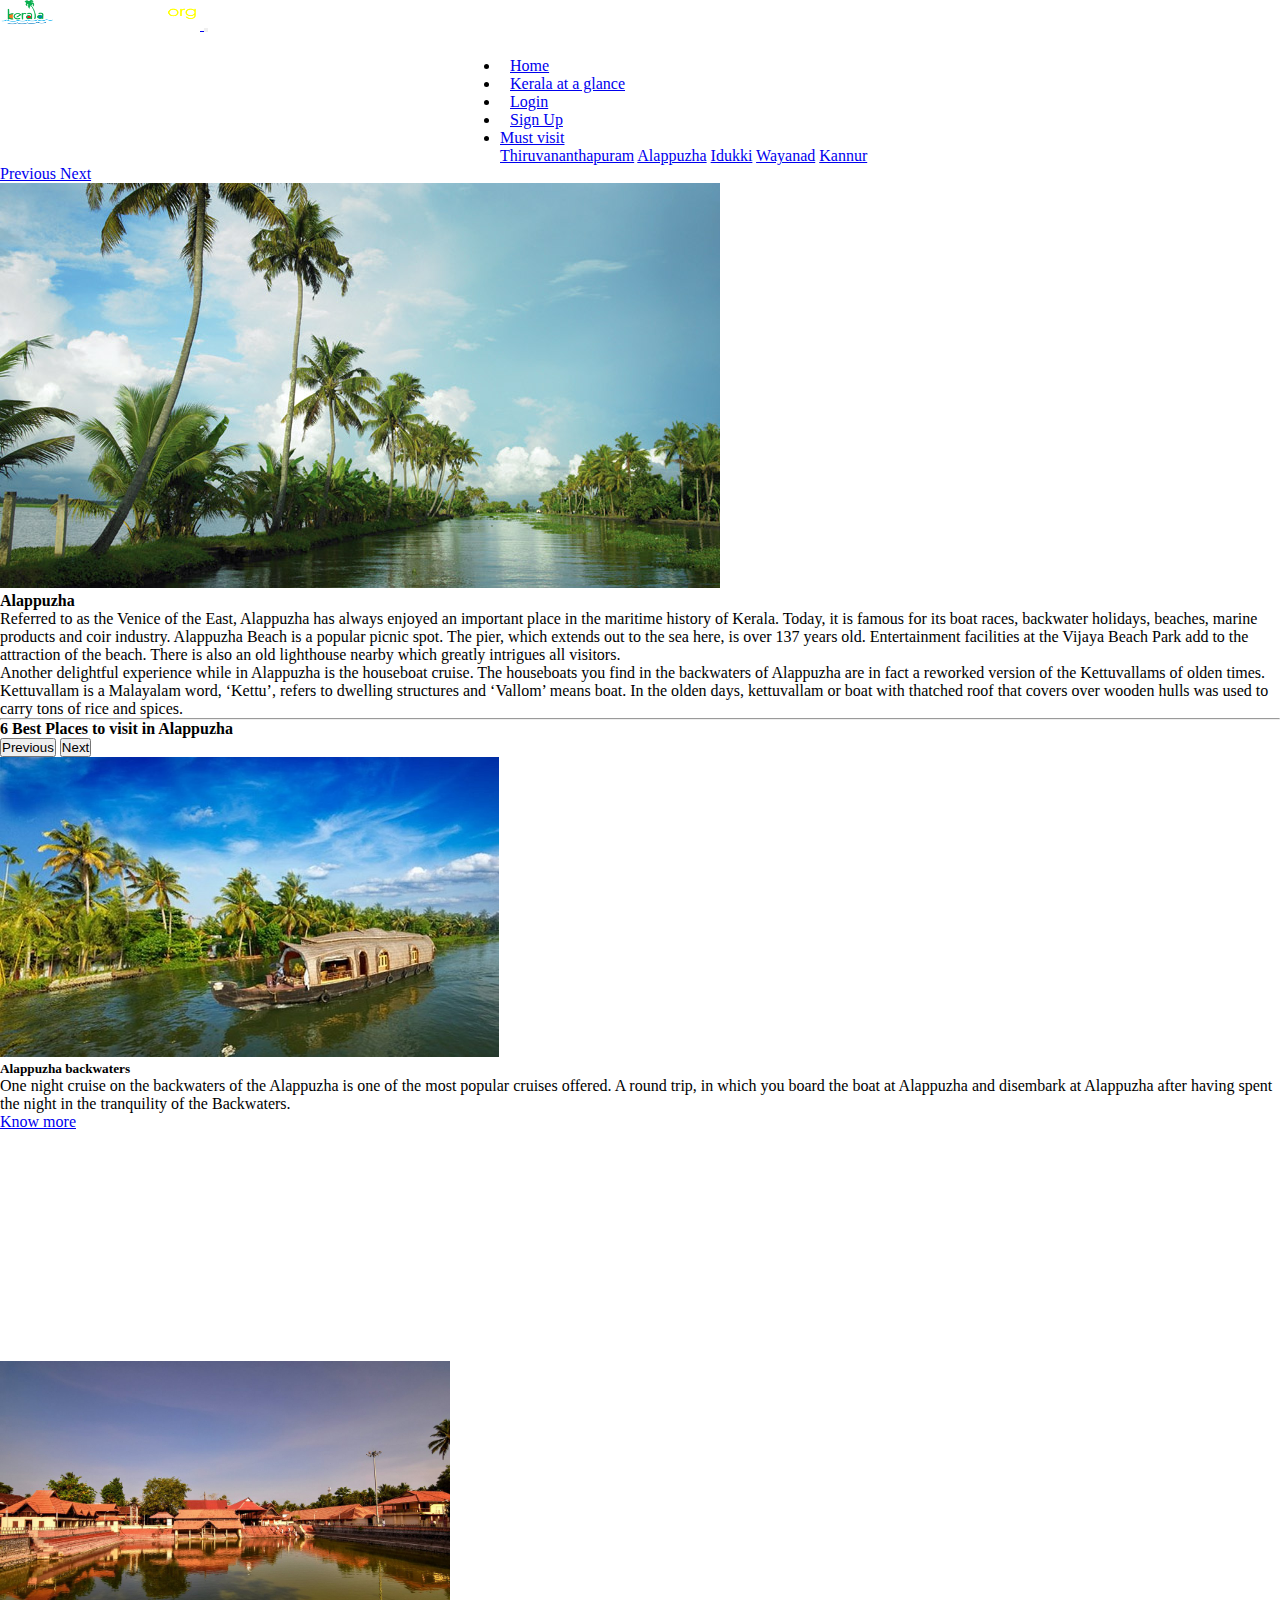
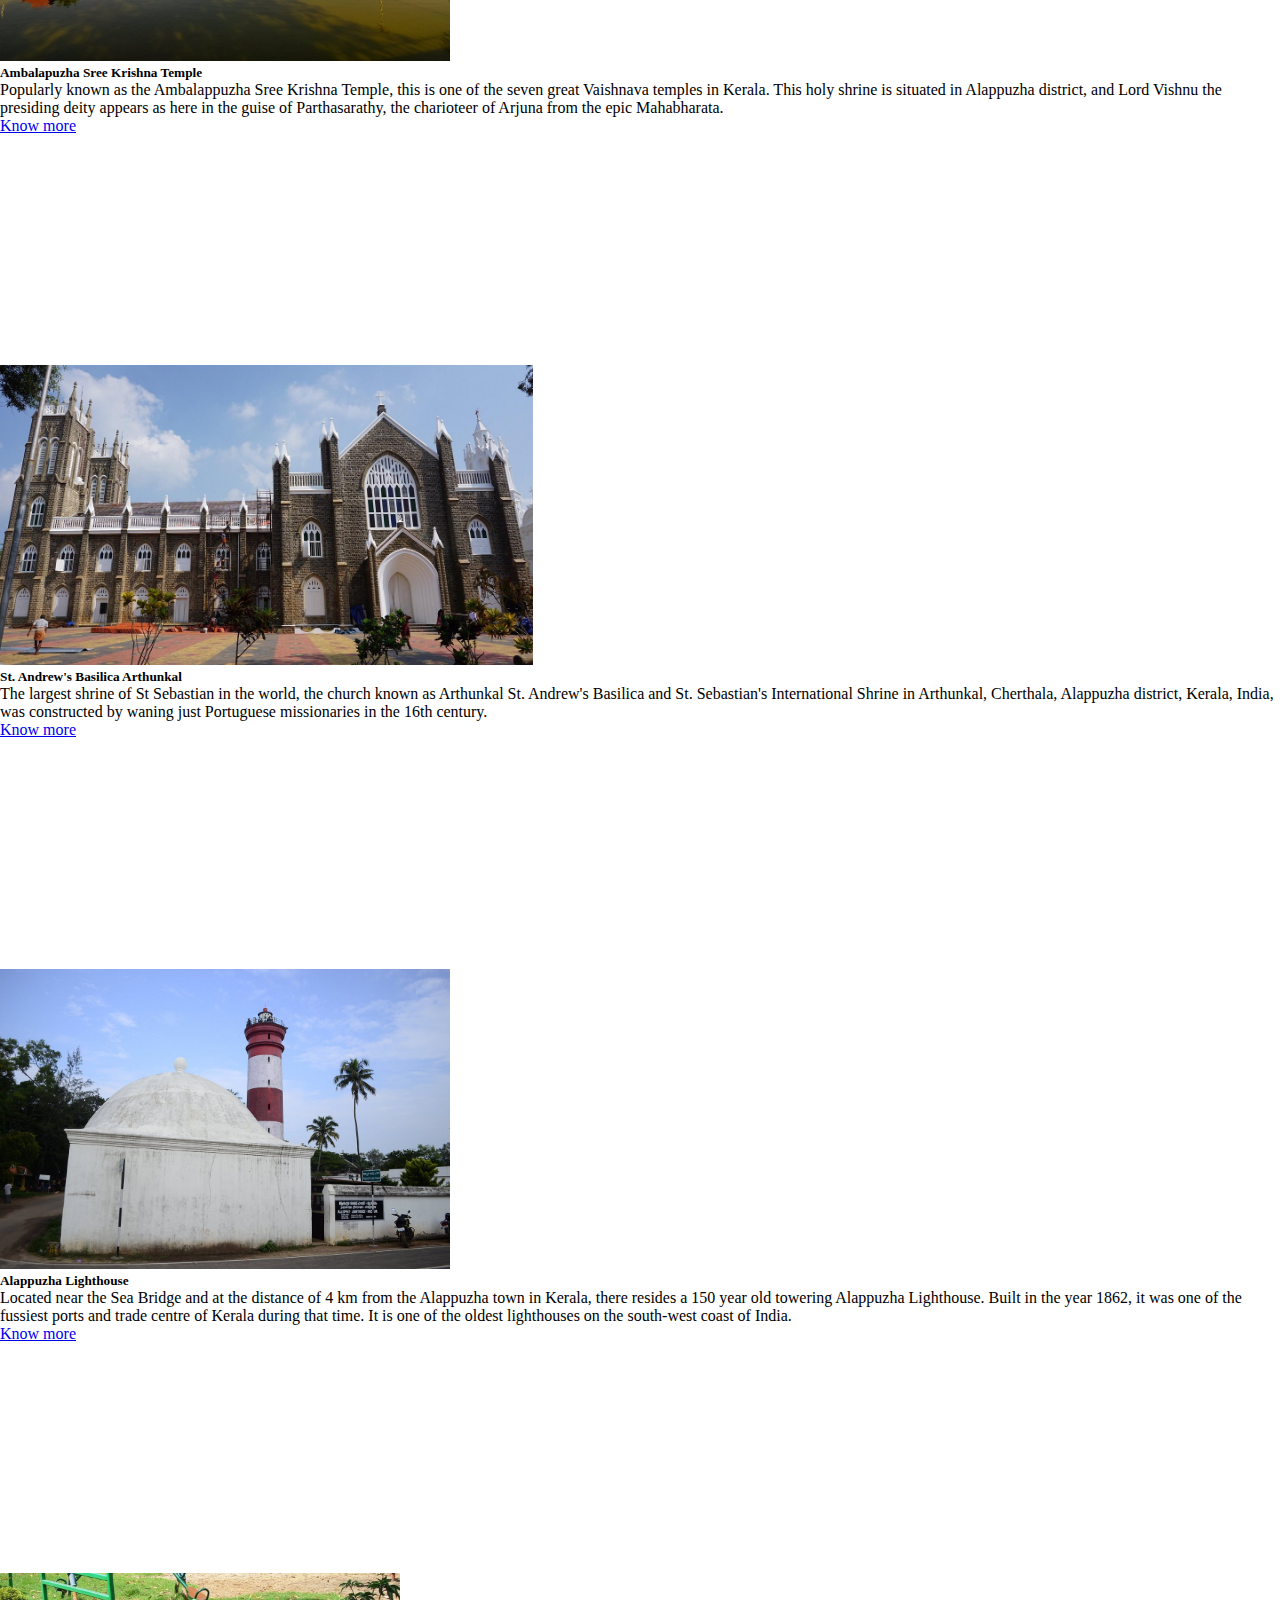
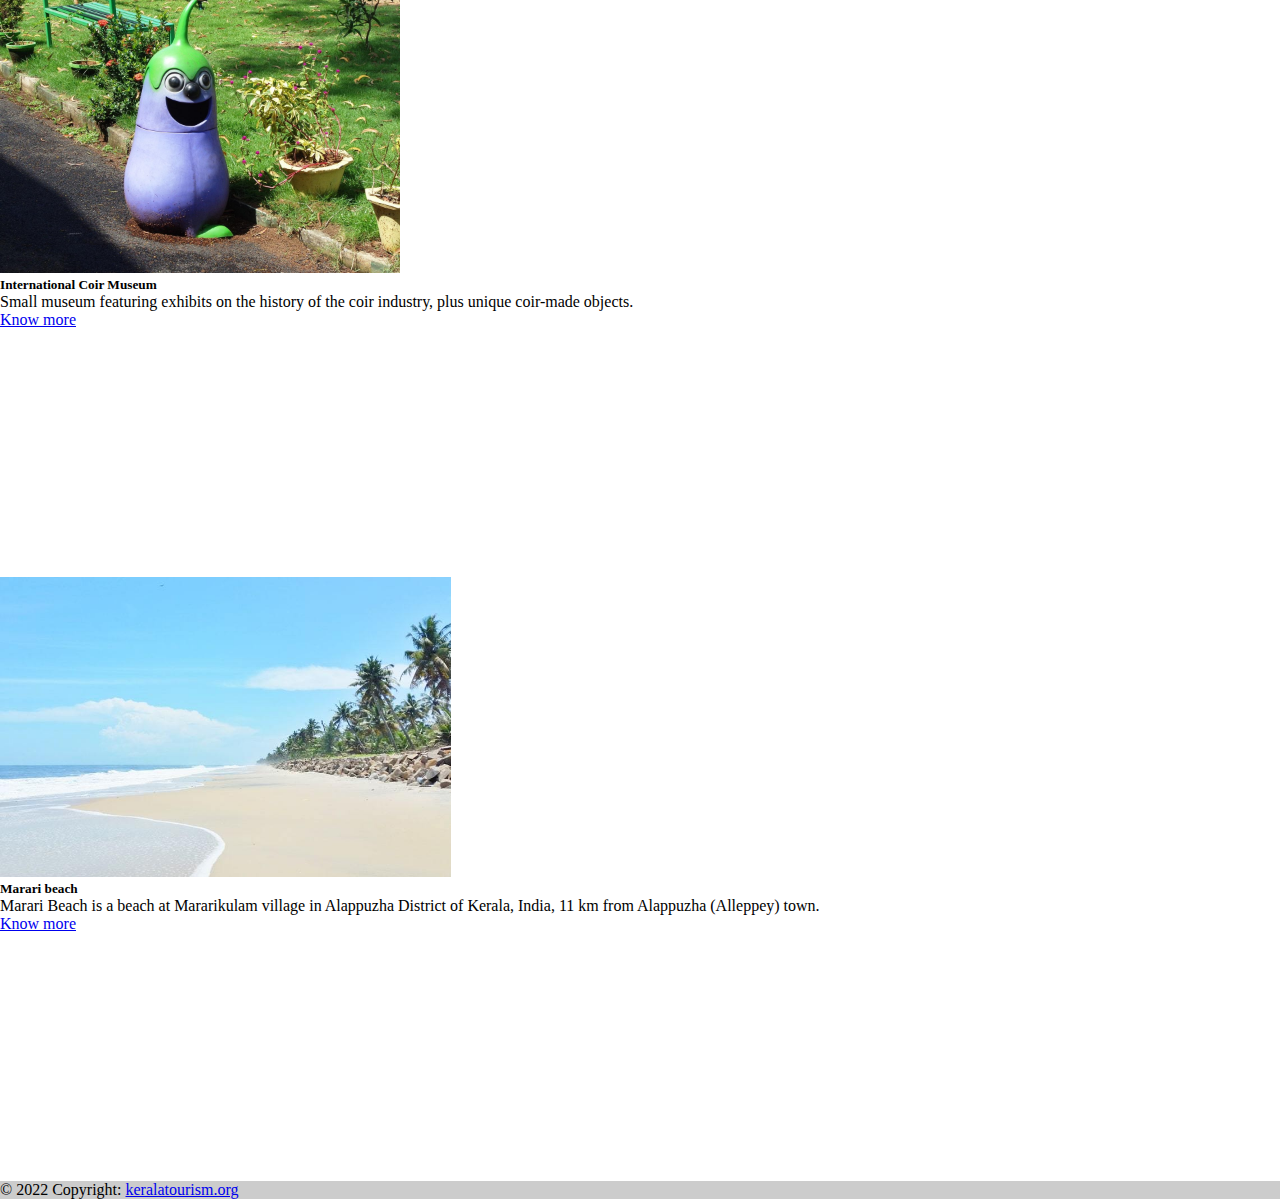
<file: alappuzha.html>
<!DOCTYPE html>
<html lang="en">
<head>
    <meta charset="UTF-8">
    <meta http-equiv="X-UA-Compatible" content="IE=edge">
    <meta name="viewport" content="width=device-width, initial-scale=1.0">
    <title>Alappuzha</title>
    <!-- <link rel="stylesheet" href="bootstrap.min.css"> -->
    <script src="https://cdn.jsdelivr.net/npm/@popperjs/core@2.10.2/dist/umd/popper.min.js" integrity="sha384-7+zCNj/IqJ95wo16oMtfsKbZ9ccEh31eOz1HGyDuCQ6wgnyJNSYdrPa03rtR1zdB" crossorigin="anonymous"></script>
    <script src="https://cdn.jsdelivr.net/npm/bootstrap@5.1.3/dist/js/bootstrap.min.js" integrity="sha384-QJHtvGhmr9XOIpI6YVutG+2QOK9T+ZnN4kzFN1RtK3zEFEIsxhlmWl5/YESvpZ13" crossorigin="anonymous"></script>
    <link href="https://cdn.jsdelivr.net/npm/bootstrap@5.1.3/dist/css/bootstrap.min.css" rel="stylesheet" integrity="sha384-1BmE4kWBq78iYhFldvKuhfTAU6auU8tT94WrHftjDbrCEXSU1oBoqyl2QvZ6jIW3" crossorigin="anonymous">
    <script src="https://cdn.jsdelivr.net/npm/bootstrap@5.1.3/dist/js/bootstrap.bundle.min.js" integrity="sha384-ka7Sk0Gln4gmtz2MlQnikT1wXgYsOg+OMhuP+IlRH9sENBO0LRn5q+8nbTov4+1p" crossorigin="anonymous"></script>
    <link rel="stylesheet" href="CSS/style.css">
  </head>
<body>
    <script src="https://cdn.jsdelivr.net/npm/bootstrap@5.1.3/dist/js/bootstrap.bundle.min.js" integrity="sha384-ka7Sk0Gln4gmtz2MlQnikT1wXgYsOg+OMhuP+IlRH9sENBO0LRn5q+8nbTov4+1p" crossorigin="anonymous"></script>
   
    <div>
      <!-- Header starts here -->
      <nav class="navbar navbar-expand-lg navbar-white bg-dark">
          <a class="navbar-brand" href="#">
          <img src="images/logo.png" width="200" height="30" alt="">    
          </a>
          <button class="navbar-toggler" type="button" data-toggle="collapse" data-target="#navbarNav" aria-controls="navbarNav" aria-expanded="false" aria-label="Toggle navigation">
            <span class="navbar-toggler-icon"></span>
          </button>
          <div class="collapse navbar-collapse" id="navbarNav">
            <ul class="navbar-nav">
              <li class="nav-item active">
                <a class="nav-link" href="index.html">Home</a>
              </li>
              <li class="nav-item">
                <a class="nav-link" href="districts.html">Kerala at a glance</a>
              </li>
              <li class="nav-item">
                <a class="nav-link" href="login.html">Login</a>
              </li>
              <li class="nav-item">
                  <a class="nav-link" href="signup.html">Sign Up</a>
              </li>
              <div class="dropdown"> 
              <li class="nav-item dropdown">
                  <a class="nav-link dropdown-bs-toggle" href="#" id="navbarDropdownMenuLink"  role="button" data-bs-toggle="dropdown" aria-haspopup="true" aria-expanded="false"> 
                    Must visit
                  </a>
                  <div class="dropdown-menu" aria-labelledby="dropdownMenuButton">
                    <a class="dropdown-item" href="trivandrum.html">Thiruvananthapuram</a>
                    <a class="dropdown-item" href="alappuzha.html">Alappuzha</a>
                    <a class="dropdown-item" href="idukki.html">Idukki</a>
                    <a class="dropdown-item" href="wayanad.html">Wayanad</a>
                    <a class="dropdown-item" href="kannur.html">Kannur</a>
                  </div>
                </li>
              </div>  
            </ul>
          </div>
        </nav>
  </div>


        <!-- Controls -->
        <a class="carousel-control-prev" href="#introCarousel" role="button" data-bs-slide="prev">
          <span class="carousel-control-prev-icon" aria-hidden="true"></span>
          <span class="sr-only">Previous</span>
        </a>
        <a class="carousel-control-next" href="#introCarousel" role="button" data-bs-slide="next">
          <span class="carousel-control-next-icon" aria-hidden="true"></span>
          <span class="sr-only">Next</span>
        </a>
      </div>
      <!-- Carousel wrapper -->
    </header>
    <!--Main Navigation-->

    <!--Main layout-->
    <main class="mt-5">
      <div class="container">
        <!--Section: Content-->
        <section>
          <div class="row">
            <div class="col-md-6 gx-5 mb-4">
              <div class="bg-image hover-overlay ripple shadow-2-strong rounded-5" data-bs-ripple-color="light">
                <img src="images/alamain.jpg" class="img-fluid" />
                <a href="#!">
                  <div class="mask" style="background-color: rgba(251, 251, 251, 0.15);"></div>
                </a>
              </div>
            </div>

            <div class="col-md-6 gx-5 mb-4">
              <h4><strong>Alappuzha</strong></h4>
              <p class="text-muted">
                Referred to as the Venice of the East, Alappuzha has always enjoyed an important place in the maritime history of Kerala. Today, it is famous for its boat races, backwater holidays, beaches, marine products and coir industry. Alappuzha Beach is a popular picnic spot. The pier, which extends out to the sea here, is over 137 years old. Entertainment facilities at the Vijaya Beach Park add to the attraction of the beach. There is also an old lighthouse nearby which greatly intrigues all visitors.
              </p>
              <p class="text-muted">
                Another delightful experience while in Alappuzha is the houseboat cruise. The houseboats you find in the backwaters of Alappuzha are in fact a reworked version of the Kettuvallams of olden times. Kettuvallam is a Malayalam word, ‘Kettu’, refers to dwelling structures and ‘Vallom’ means boat. In the olden days, kettuvallam or boat with thatched roof that covers over wooden hulls was used to carry tons of rice and spices.
              </p>
            </div>
          </div>
        </section>
        <!--Section: Content-->

        <hr class="my-5" />

        <!--Section: Content-->
        <section class="text-center">
          <h4 class="mb-5"><strong>6 Best Places to visit in Alappuzha</strong></h4>

          <div
id="carouselMultiItemExample"
class="carousel slide carousel-dark text-center"
data-mdb-ride="carousel"
>
<!-- Controls -->
<div class="d-flex justify-content-center mb-4">
  <button
    class="carousel-control-prev position-relative"
    type="button"
    data-bs-target="#carouselMultiItemExample"
    data-bs-slide="prev"
  >
    <span class="carousel-control-prev-icon" aria-hidden="true"></span>
    <span class="visually-hidden">Previous</span>
  </button>
  <button
    class="carousel-control-next position-relative"
    type="button"
    data-bs-target="#carouselMultiItemExample"
    data-bs-slide="next"
  >
    <span class="carousel-control-next-icon" aria-hidden="true"></span>
    <span class="visually-hidden">Next</span>
  </button>
</div>
<!-- Inner -->
<div class="carousel-inner py-4">
  <!-- Single item -->
  <div class="carousel-item active">
    <div class="container">
      <div class="row">
        <div class="col-lg-4">
          <div class="card">
            <img class="cardpic"
              src="images/ala1.jpg"
              class="card-img-top"
            />
            <div class="card-body">
              <h5 class="card-title">Alappuzha backwaters</h5>
              <p class="card-text">
                One night cruise on the backwaters of the Alappuzha is one of the most popular cruises offered. A round trip, in which you board the boat at Alappuzha and disembark at Alappuzha after having spent the night in the tranquility of the Backwaters.
              </p>
              <a href="https://www.alappuzhatourism.com/pages/backwaters" target="_blank" class="btn btn-primary">Know more</a>
            </div>
          </div>
        </div>

        <div class="col-lg-4 d-none d-lg-block">
          <div class="card">
            <img class="cardpic"
              src="images/ala2.jpg"
              class="card-img-top"
            />
            <div class="card-body">
              <h5 class="card-title">Ambalapuzha Sree Krishna Temple</h5>
              <p class="card-text">
                Popularly known as the Ambalappuzha Sree Krishna Temple, this is one of the seven great Vaishnava temples in Kerala. This holy shrine is situated in Alappuzha district, and Lord Vishnu the presiding deity appears as here in the guise of Parthasarathy, the charioteer of Arjuna from the epic Mahabharata.
              </p>
              <a href="https://en.wikipedia.org/wiki/Ambalappuzha_Sree_Krishna_Swamy_Temple" target="_blank" class="btn btn-primary">Know more</a>
            </div>
          </div>
        </div>

        <div class="col-lg-4 d-none d-lg-block">
          <div class="card">
            <img class="cardpic"
              src="images/ala3.jpg"
              class="card-img-top"
          />
            <div class="card-body">
              <h5 class="card-title">St. Andrew's Basilica Arthunkal</h5>
              <p class="card-text">
                The largest shrine of St Sebastian in the world, the church known as Arthunkal St. Andrew's Basilica and St. Sebastian's International Shrine in Arthunkal, Cherthala, Alappuzha district, Kerala, India, was constructed by waning just Portuguese missionaries in the 16th century.
              </p>
              <a href="https://en.wikipedia.org/wiki/St._Andrew%27s_Basilica,_Arthunkal" target="_blank" class="btn btn-primary">Know more</a>
            </div>
          </div>
        </div>
      </div>
    </div>
  </div>

  <!-- Single item -->
  <div class="carousel-item">
    <div class="container">
      <div class="row">
        <div class="col-lg-4 col-md-12">
          <div class="card">
            <img class="cardpic"
              src="images/ala4.jpg"
              class="card-img-top"
            />
            <div class="card-body">
              <h5 class="card-title">Alappuzha Lighthouse</h5>
              <p class="card-text">
                Located near the Sea Bridge and at the distance of 4 km from the Alappuzha town in Kerala, there resides a 150 year old towering Alappuzha Lighthouse. Built in the year 1862, it was one of the fussiest ports and trade centre of Kerala during that time. It is one of the oldest lighthouses on the south-west coast of India.
              </p>
              <a href="https://en.wikipedia.org/wiki/Alappuzha_Lighthouse" target="_blank" class="btn btn-primary">Know more</a>
            </div>
          </div>
        </div>

        <div class="col-lg-4 d-none d-lg-block">
          <div class="card">
            <img class="cardpic"
              src="images/ala5.jpg"
              class="card-img-top"
            />
            <div class="card-body">
              <h5 class="card-title">International Coir Museum</h5>
              <p class="card-text">
                Small museum featuring exhibits on the history of the coir industry, plus unique coir-made objects.
              </p>
              <a href="http://coirboard.gov.in/?page_id=1731" target="_blank" class="btn btn-primary">Know more</a>
            </div>
          </div>
        </div>

        <div class="col-lg-4 d-none d-lg-block">
          <div class="card">
            <img class="cardpic"
              src="images/ala6.jpeg"
              class="card-img-top"
            />
            <div class="card-body">
              <h5 class="card-title">Marari beach</h5>
              <p class="card-text">
                Marari Beach is a beach at Mararikulam village in Alappuzha District of Kerala, India, 11 km from Alappuzha (Alleppey) town.
              </p>
              <a href="https://en.wikipedia.org/wiki/Marari_Beach" target="_blank" class="btn btn-primary">Know more</a>
            </div>
          </div>
        </div>
      </div>
    </div>
  </div>

</section>
  <footer class="bg-light text-center text-lg-start">
 <!-- Copyright -->
    <div class="text-center p-3" style="background-color: rgba(0, 0, 0, 0.2);">
      © 2022 Copyright:
      <a class="text-dark" href="#">keralatourism.org</a>
    </div>
 <!-- Copyright -->
  </footer>      
</body>
</html>
</file>
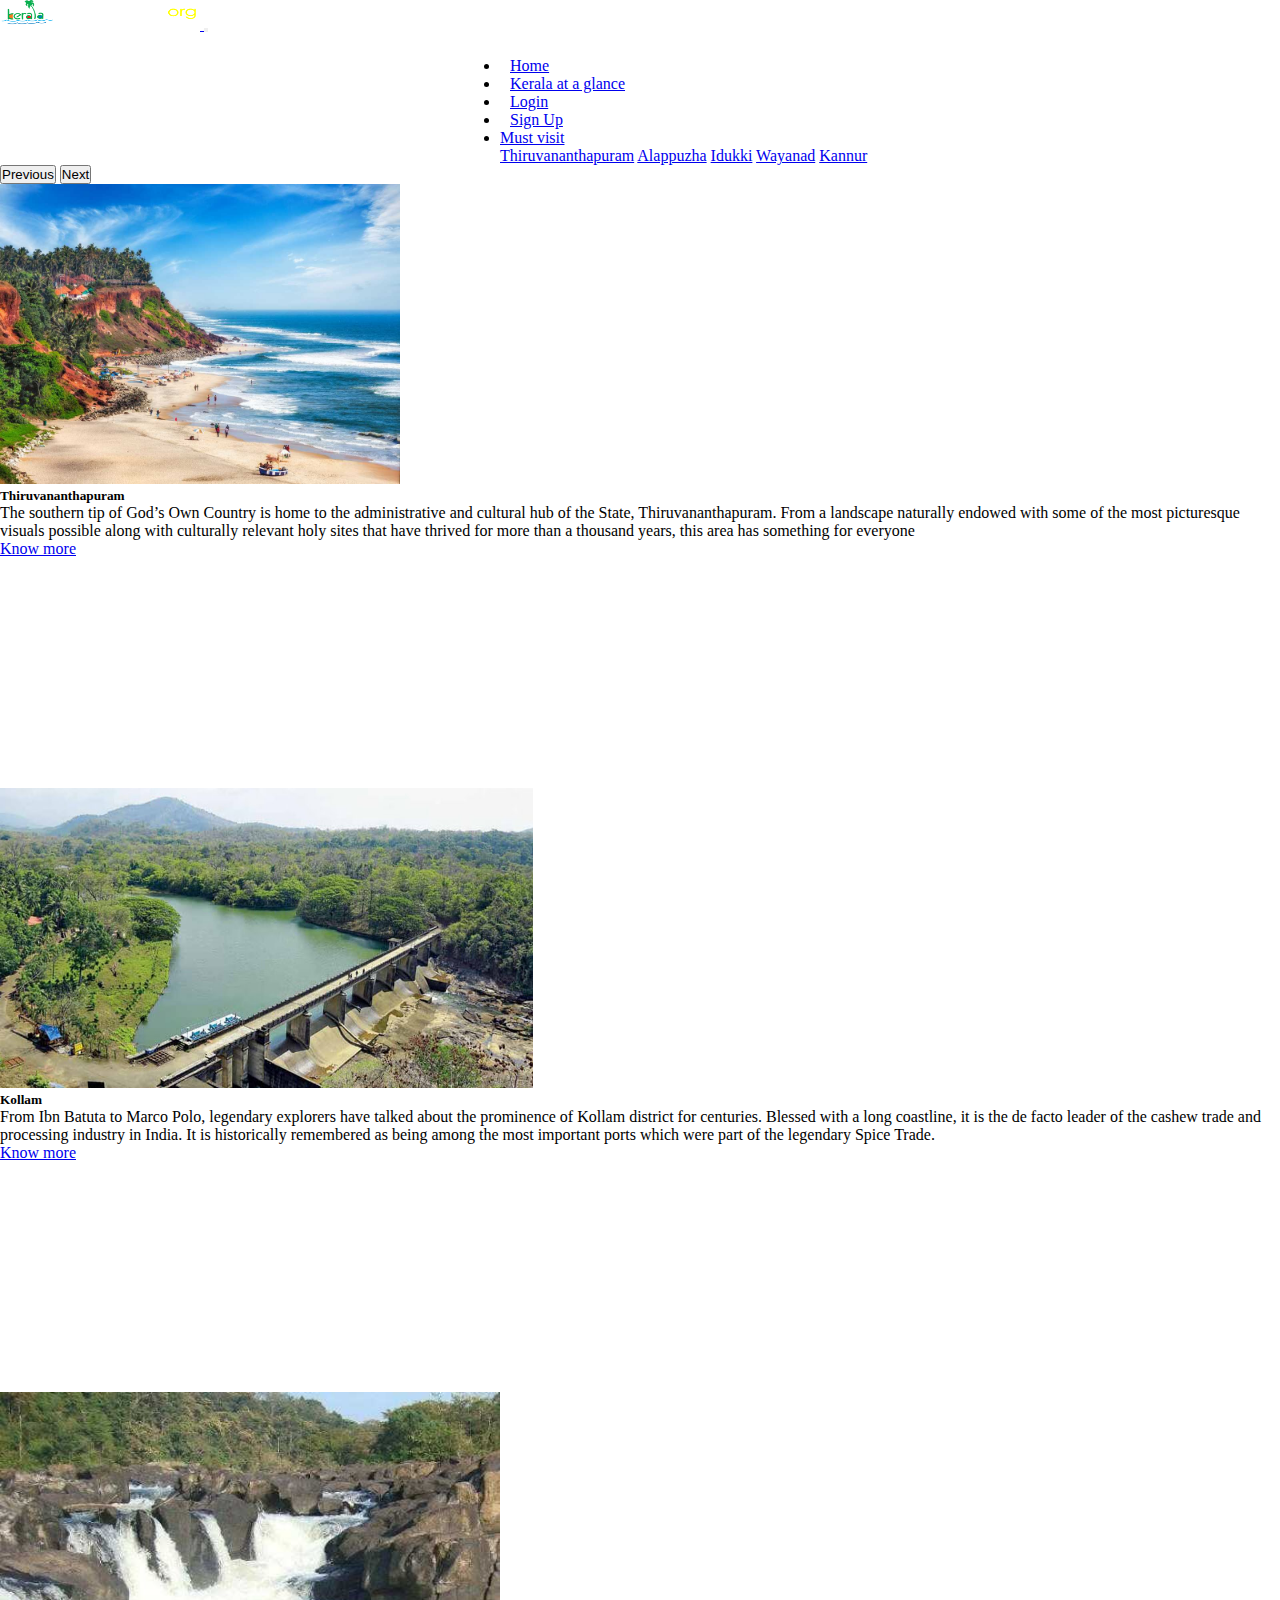
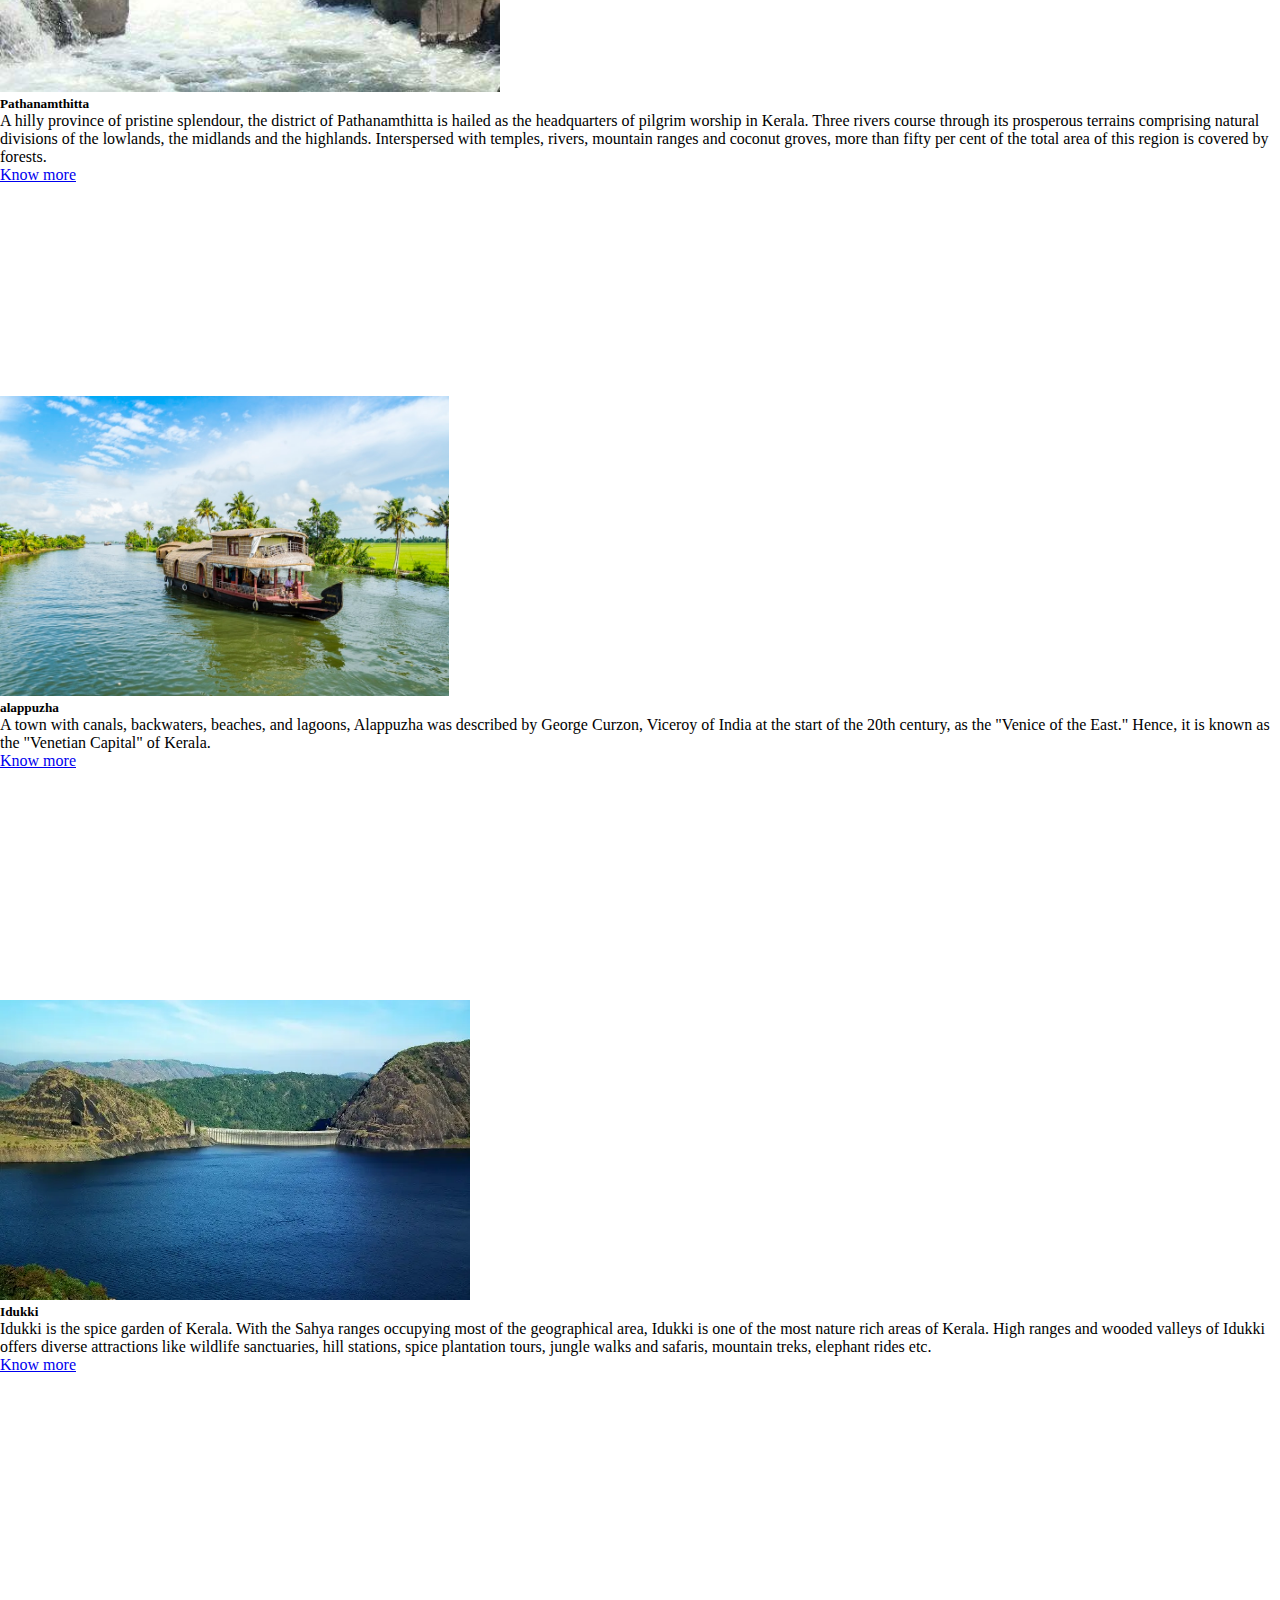
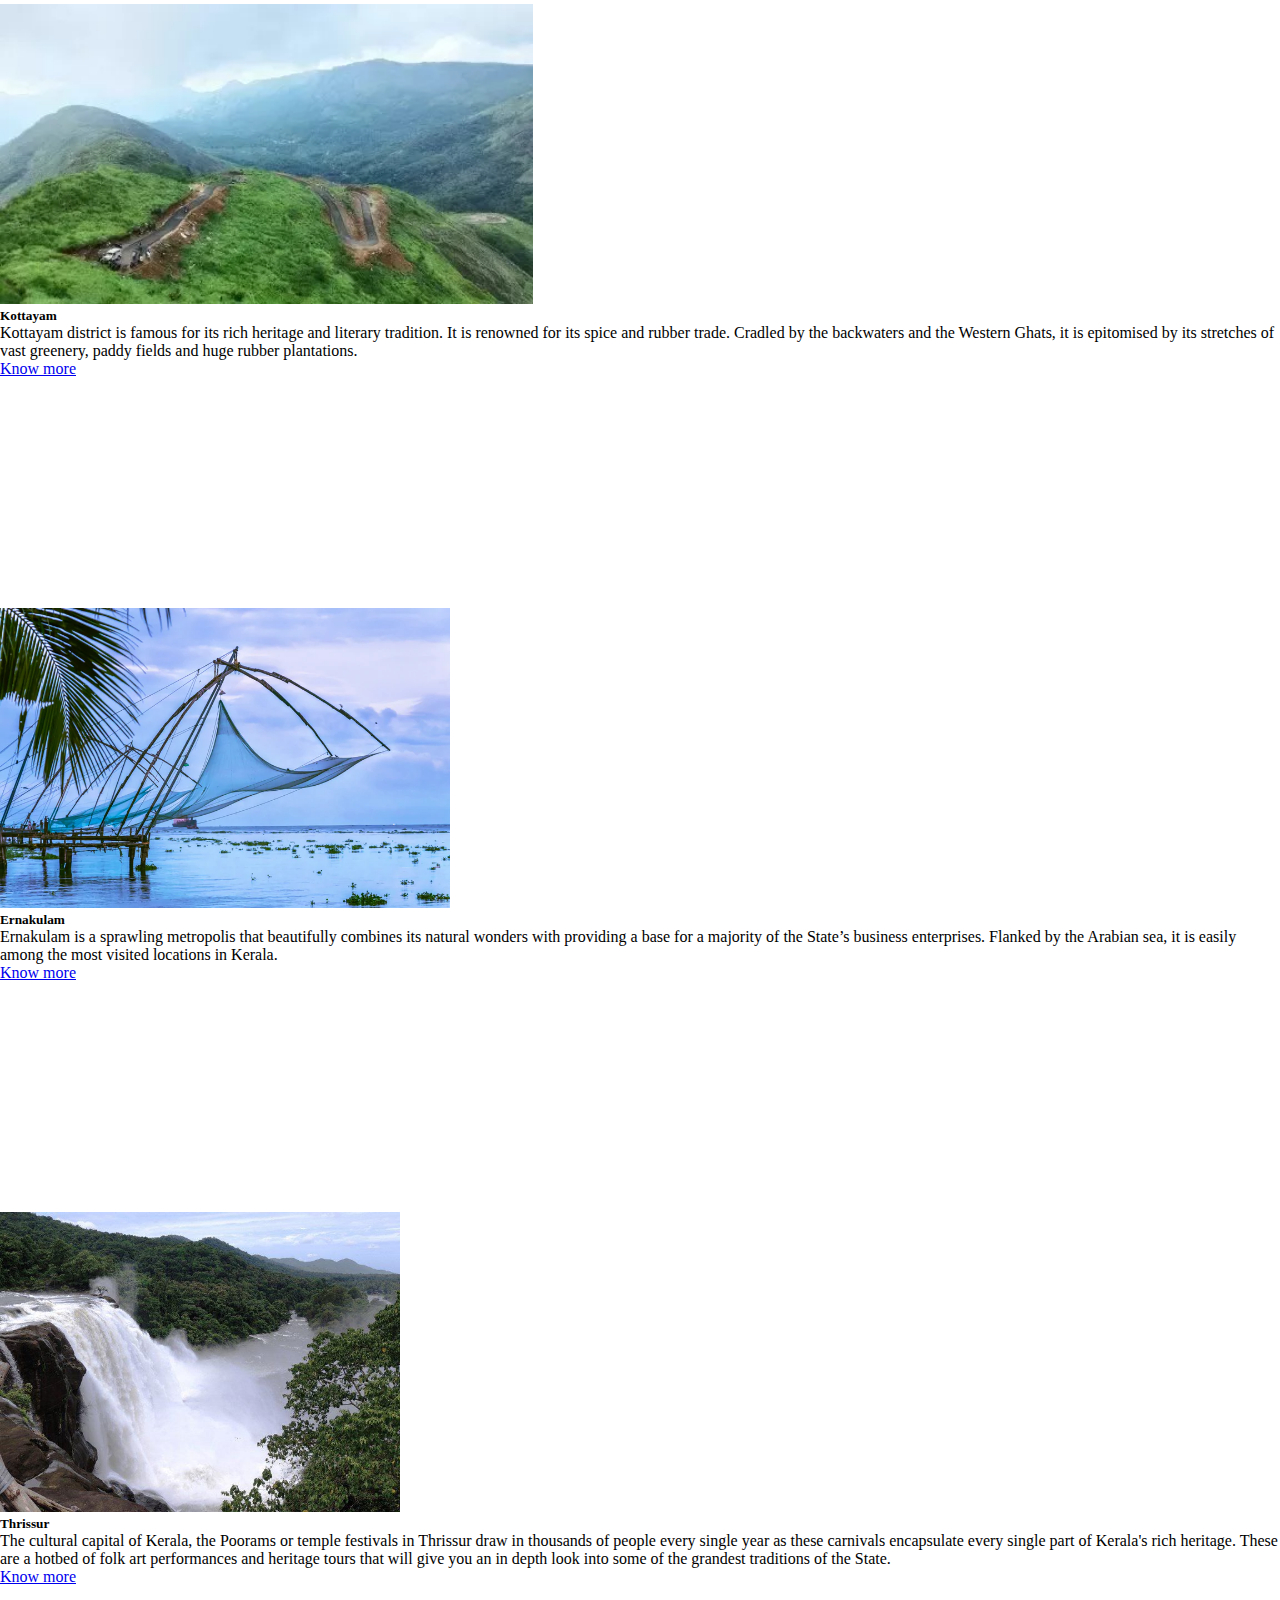
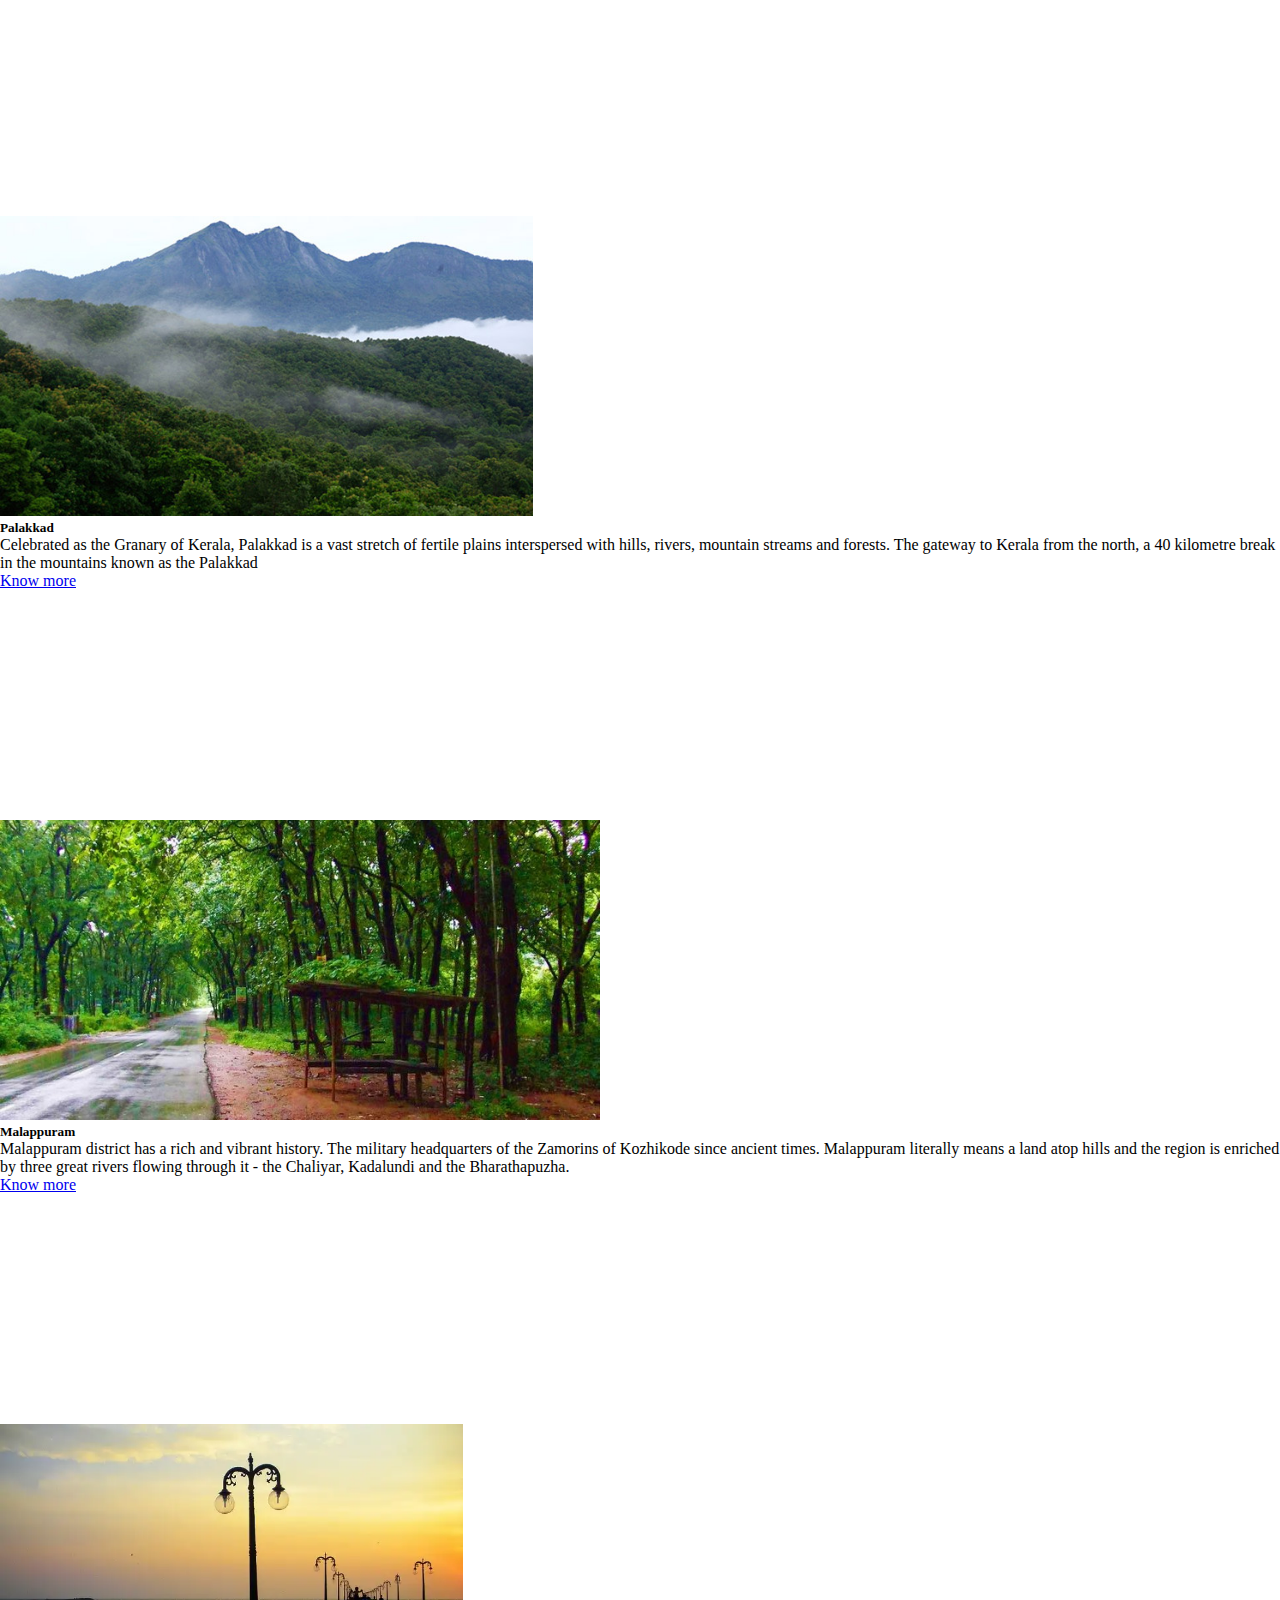
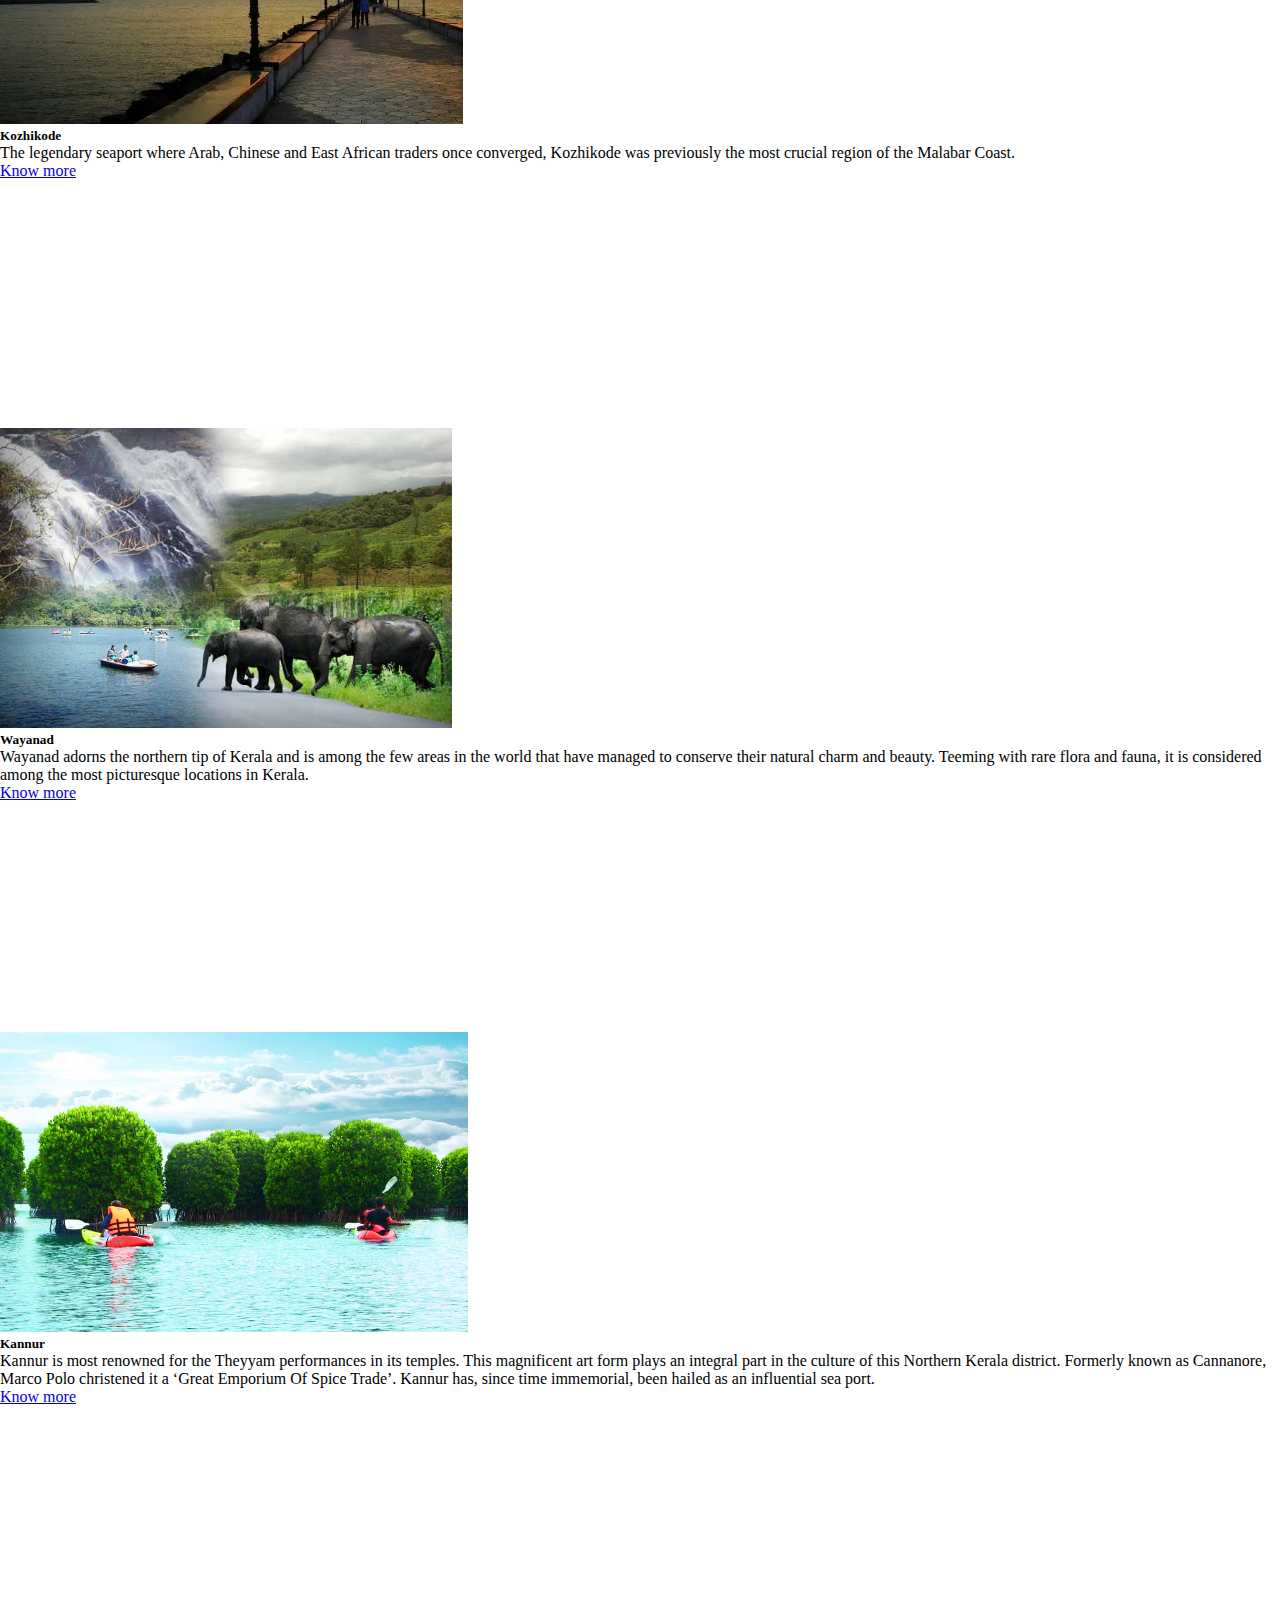
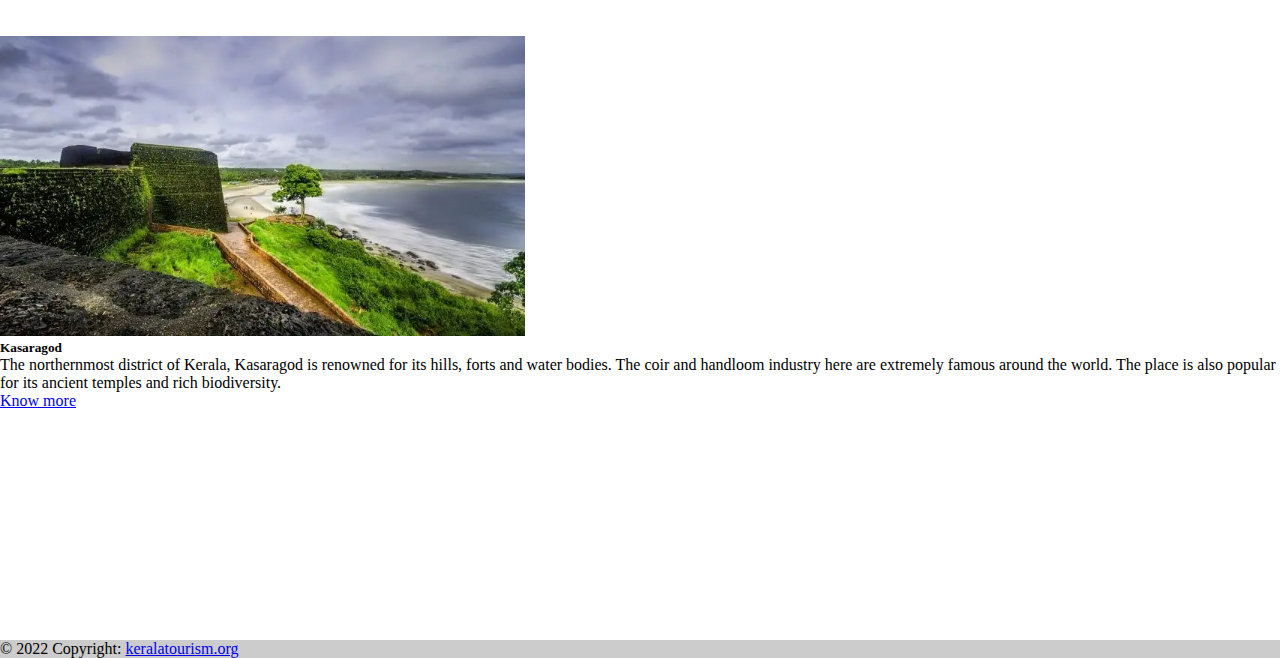
<file: districts.html>
<!DOCTYPE html>
<html lang="en">
<head>
    <meta charset="UTF-8">
    <meta http-equiv="X-UA-Compatible" content="IE=edge">
    <meta name="viewport" content="width=device-width, initial-scale=1.0">
    <title>Districts of Kerala</title>
    <!-- <link rel="stylesheet" href="bootstrap.min.css"> -->
    <script src="https://cdn.jsdelivr.net/npm/@popperjs/core@2.10.2/dist/umd/popper.min.js" integrity="sha384-7+zCNj/IqJ95wo16oMtfsKbZ9ccEh31eOz1HGyDuCQ6wgnyJNSYdrPa03rtR1zdB" crossorigin="anonymous"></script>
    <script src="https://cdn.jsdelivr.net/npm/bootstrap@5.1.3/dist/js/bootstrap.min.js" integrity="sha384-QJHtvGhmr9XOIpI6YVutG+2QOK9T+ZnN4kzFN1RtK3zEFEIsxhlmWl5/YESvpZ13" crossorigin="anonymous"></script>
    <link href="https://cdn.jsdelivr.net/npm/bootstrap@5.1.3/dist/css/bootstrap.min.css" rel="stylesheet" integrity="sha384-1BmE4kWBq78iYhFldvKuhfTAU6auU8tT94WrHftjDbrCEXSU1oBoqyl2QvZ6jIW3" crossorigin="anonymous">
    <script src="https://cdn.jsdelivr.net/npm/bootstrap@5.1.3/dist/js/bootstrap.bundle.min.js" integrity="sha384-ka7Sk0Gln4gmtz2MlQnikT1wXgYsOg+OMhuP+IlRH9sENBO0LRn5q+8nbTov4+1p" crossorigin="anonymous"></script>
    <link rel="stylesheet" href="CSS/style.css">
  </head>
<body>
    <script src="https://cdn.jsdelivr.net/npm/bootstrap@5.1.3/dist/js/bootstrap.bundle.min.js" integrity="sha384-ka7Sk0Gln4gmtz2MlQnikT1wXgYsOg+OMhuP+IlRH9sENBO0LRn5q+8nbTov4+1p" crossorigin="anonymous"></script>
    <div>
        <!-- Header starts here -->
        <nav class="navbar navbar-expand-lg navbar-white bg-dark">
            <a class="navbar-brand" href="#">
            <img src="images/logo.png" width="200" height="30" alt="">    
            </a>
            <button class="navbar-toggler" type="button" data-toggle="collapse" data-target="#navbarNav" aria-controls="navbarNav" aria-expanded="false" aria-label="Toggle navigation">
              <span class="navbar-toggler-icon"></span>
            </button>
            <div class="collapse navbar-collapse" id="navbarNav">
              <ul class="navbar-nav">
                <li class="nav-item active">
                  <a class="nav-link" href="index.html">Home</a>
                </li>
                <li class="nav-item">
                  <a class="nav-link" href="districts.html">Kerala at a glance</a>
                </li>
                <li class="nav-item">
                  <a class="nav-link" href="login.html">Login</a>
                </li>
                <li class="nav-item">
                    <a class="nav-link" href="login.html">Sign Up</a>
                </li>
                <div class="dropdown"> 
                <li class="nav-item dropdown">
                    <a class="nav-link dropdown-bs-toggle" href="#" id="navbarDropdownMenuLink"  role="button" data-bs-toggle="dropdown" aria-haspopup="true" aria-expanded="false"> 
                      Must visit
                    </a>
                    <div class="dropdown-menu" aria-labelledby="dropdownMenuButton">
                      <a class="dropdown-item" href="trivandrum.html">Thiruvananthapuram</a>
                      <a class="dropdown-item" href="alappuzha.html">Alappuzha</a>
                      <a class="dropdown-item" href="idukki.html">Idukki</a>
                      <a class="dropdown-item" href="wayanad.html">Wayanad</a>
                      <a class="dropdown-item" href="kannur.html">Kannur</a>
                    </div>
                  </li>
                </div>  
              </ul>
            </div>
          </nav>
    </div>
    <!-- Carousel wrapper -->
<div
id="carouselMultiItemExample"
class="carousel slide carousel-dark text-center"
data-mdb-ride="carousel"
>
<!-- Controls -->
<div class="d-flex justify-content-center mb-4">
  <button
    class="carousel-control-prev position-relative"
    type="button"
    data-bs-target="#carouselMultiItemExample"
    data-bs-slide="prev"
  >
    <span class="carousel-control-prev-icon" aria-hidden="true"></span>
    <span class="visually-hidden">Previous</span>
  </button>
  <button
    class="carousel-control-next position-relative"
    type="button"
    data-bs-target="#carouselMultiItemExample"
    data-bs-slide="next"
  >
    <span class="carousel-control-next-icon" aria-hidden="true"></span>
    <span class="visually-hidden">Next</span>
  </button>
</div>
<!-- Inner -->
<div class="carousel-inner py-4">
  <!-- Single item -->
  <div class="carousel-item active">
    <div class="container">
      <div class="row">
        <div class="col-lg-4">
          <div class="card">
            <img class="cardpic"
              src="images/thiruvananthapuram.jpg"
              class="card-img-top"
              alt="Varkala - the cliff"
            />
            <div class="card-body">
              <h5 class="card-title">Thiruvananthapuram</h5>
              <p class="card-text">
                The southern tip of God’s Own Country is home to the administrative and cultural hub of the State, Thiruvananthapuram. From a landscape naturally endowed with some of the most picturesque visuals possible along with culturally relevant holy sites that have thrived for more than a thousand years, this area has something for everyone
              </p>
              <a href="https://www.keralatourism.org/districts/thiruvananthapuram/" target="_blank" class="btn btn-primary">Know more</a>
            </div>
          </div>
        </div>

        <div class="col-lg-4 d-none d-lg-block">
          <div class="card">
            <img class="cardpic"
              src="images/kollam.jpg"
              class="card-img-top"
              alt="Rosemala - the unexplored beauty"
            />
            <div class="card-body">
              <h5 class="card-title">Kollam</h5>
              <p class="card-text">
                From Ibn Batuta to Marco Polo, legendary explorers have talked about the prominence of Kollam district for centuries. Blessed with a long coastline, it is the de facto leader of the cashew trade and processing industry in India. It is historically remembered as being among the most important ports which were part of the legendary Spice Trade. 
              </p>
              <a href="https://www.keralatourism.org/districts/kollam/" target="_blank" class="btn btn-primary">Know more</a>
            </div>
          </div>
        </div>

        <div class="col-lg-4 d-none d-lg-block">
          <div class="card">
            <img class="cardpic"
              src="images/pathanamthitta.jpg"
              class="card-img-top"
              alt="Perumthenaruvi waterfall"
            />
            <div class="card-body">
              <h5 class="card-title">Pathanamthitta</h5>
              <p class="card-text">
                A hilly province of pristine splendour, the district of Pathanamthitta is hailed as the headquarters of pilgrim worship in Kerala. Three rivers course through its prosperous terrains comprising natural divisions of the lowlands, the midlands and the highlands. Interspersed with temples, rivers, mountain ranges and coconut groves, more than fifty per cent of the total area of this region is covered by forests.
              </p>
              <a href="https://www.keralatourism.org/districts/pathanamthitta/" target="_blank" class="btn btn-primary">Know more</a>
            </div>
          </div>
        </div>
      </div>
    </div>
  </div>

  <!-- Single item -->
  <div class="carousel-item">
    <div class="container">
      <div class="row">
        <div class="col-lg-4 col-md-12">
          <div class="card">
            <img class="cardpic"
              src="images/alappuzha.jfif"
              class="card-img-top"
              alt="Houseboat in Alappuzha"
            />
            <div class="card-body">
              <h5 class="card-title">alappuzha</h5>
              <p class="card-text">
                A town with canals, backwaters, beaches, and lagoons, Alappuzha was described by George Curzon, Viceroy of India at the start of the 20th century, as the "Venice of the East." Hence, it is known as the "Venetian Capital" of Kerala.
              </p>
              <a href="https://www.keralatourism.org/kerala-at-a-glance/" target="_blank" class="btn btn-primary">Know more</a>
            </div>
          </div>
        </div>

        <div class="col-lg-4 d-none d-lg-block">
          <div class="card">
            <img class="cardpic"
              src="images/idukki.webp"
              class="card-img-top"
              alt="Idukki arch dam"
            />
            <div class="card-body">
              <h5 class="card-title">Idukki</h5>
              <p class="card-text">
                Idukki is the spice garden of Kerala. With the Sahya ranges occupying most of the geographical area, Idukki is one of the most nature rich areas of Kerala. High ranges and wooded valleys of Idukki offers diverse attractions like wildlife sanctuaries, hill stations, spice plantation tours, jungle walks and safaris, mountain treks, elephant rides etc.
              </p>
              <a href="https://www.keralatourism.org/districts/idukki/" target="_blank" class="btn btn-primary">Know more</a>
            </div>
          </div>
        </div>

        <div class="col-lg-4 d-none d-lg-block">
          <div class="card">
            <img class="cardpic"
              src="images/kottayam.webp"
              class="card-img-top"
              alt="Hot Air Balloons"
            />
            <div class="card-body">
              <h5 class="card-title">Kottayam</h5>
              <p class="card-text">
                Kottayam district is famous for its rich heritage and literary tradition. It is renowned for its spice and rubber trade. Cradled by the backwaters and the Western Ghats, it is epitomised by its stretches of vast greenery, paddy fields and huge rubber plantations.
              </p>
              <a href="https://www.keralatourism.org/districts/kottayam/" target="_blank" class="btn btn-primary">Know more</a>
            </div>
          </div>
        </div>
      </div>
    </div>
  </div>

  <!-- Single item -->
  <div class="carousel-item">
    <div class="container">
      <div class="row">
        <div class="col-lg-4 col-md-12 mb-4 mb-lg-0">
          <div class="card">
            <img class="cardpic"
              src="images/ernakulam.webp"
              class="card-img-top"
              alt="Fishing net - Kochi"
            />
            <div class="card-body">
              <h5 class="card-title">Ernakulam</h5>
              <p class="card-text">
                Ernakulam is a sprawling metropolis that beautifully combines its natural wonders with providing a base for a majority of the State’s business enterprises. Flanked by the Arabian sea, it is easily among the most visited locations in Kerala.
              </p>
              <a href="https://www.keralatourism.org/districts/ernakulam/" target="_blank" class="btn btn-primary">Know more</a>
            </div>
          </div>
        </div>

        <div class="col-lg-4 mb-4 mb-lg-0 d-none d-lg-block">
          <div class="card">
            <img class="cardpic"
              src="images/thrissur.jpg"
              class="card-img-top"
              alt="Athirappally waterfall"
            />
            <div class="card-body">
              <h5 class="card-title">Thrissur</h5>
              <p class="card-text">
                The cultural capital of Kerala, the Poorams or temple festivals in Thrissur draw in thousands of people every single year as these carnivals encapsulate every single part of Kerala's rich heritage. These are a hotbed of folk art performances and heritage tours that will give you an in depth look into some of the grandest traditions of the State.
              </p>
              <a href="https://www.keralatourism.org/districts/thrissur/" target="_blank" class="btn btn-primary">Know more</a>
            </div>
          </div>
        </div>

        <div class="col-lg-4 mb-4 mb-lg-0 d-none d-lg-block">
          <div class="card">
            <img class="cardpic"
              src="images/palakkad.jpg"
              class="card-img-top"
              alt="Silent valley national park"
            />
            <div class="card-body">
              <h5 class="card-title">Palakkad</h5>
              <p class="card-text">
                Celebrated as the Granary of Kerala, Palakkad is a vast stretch of fertile plains interspersed with hills, rivers, mountain streams and forests. The gateway to Kerala from the north, a 40 kilometre break in the mountains known as the Palakkad
              </p>
              <a href="https://www.keralatourism.org/districts/palakkad/" target="_blank" class="btn btn-primary">Know more</a>
            </div>
          </div>
        </div>
      </div>
    </div>
  </div>
<!-- Single item -->
<div class="carousel-item">
    <div class="container">
      <div class="row">
        <div class="col-lg-4 col-md-12">
          <div class="card">
            <img class="cardpic"
              src="images/malappuram.jpg"
              class="card-img-top"
              alt="Nilambur - teak plantation"
            />
            <div class="card-body">
              <h5 class="card-title">Malappuram</h5>
              <p class="card-text">Malappuram district has a rich and vibrant history. The military headquarters of the Zamorins of Kozhikode since ancient times. Malappuram literally means a land atop hills and the region is enriched by three great rivers flowing through it - the Chaliyar, Kadalundi and the Bharathapuzha.
              </p>
              <a href="https://www.keralatourism.org/districts/malappuram/" target="_blank" class="btn btn-primary">Know more</a>
            </div>
          </div>
        </div>

        <div class="col-lg-4 d-none d-lg-block">
          <div class="card">
            <img class="cardpic"
              src="images/kozhikode.webp"
              class="card-img-top"
              alt="Kozhikode beach"
            />
            <div class="card-body">
              <h5 class="card-title">Kozhikode</h5>
              <p class="card-text">
                The legendary seaport where Arab, Chinese and East African traders once converged, Kozhikode was previously the most crucial region of the Malabar Coast. 
              </p>
              <a href="https://www.keralatourism.org/districts/kozhikode/" target="_blank" class="btn btn-primary">Know more</a>
            </div>
          </div>
        </div>

        <div class="col-lg-4 d-none d-lg-block">
          <div class="card">
            <img class="cardpic"
              src="images/wayanad.jpg"
              class="card-img-top"
              alt="Muthanga wildlife sanctuary"
            />
            <div class="card-body">
              <h5 class="card-title">Wayanad</h5>
              <p class="card-text">
                Wayanad adorns the northern tip of Kerala and is among the few areas in the world that have managed to conserve their natural charm and beauty. Teeming with rare flora and fauna, it is considered among the most picturesque locations in Kerala. 
              </p>
              <a href="https://www.keralatourism.org/districts/wayanad/" target="_blank" class="btn btn-primary">Know more</a>
            </div>
          </div>
        </div>
      </div>
    </div>
  </div>
  <!-- Single item -->
  <div class="carousel-item">
    <div class="container">
      <div class="row">
        <div class="col-lg-4 col-md-12">
          <div class="card">
            <img class="cardpic"
              src="images/kannur.jpg"
              class="card-img-top"
              alt="Mangroves of Kannur"
            />
            <div class="card-body">
              <h5 class="card-title">Kannur</h5>
              <p class="card-text">
                Kannur is most renowned for the Theyyam performances in its temples. This magnificent art form plays an integral part in the culture of this Northern Kerala district. Formerly known as Cannanore, Marco Polo christened it a ‘Great Emporium Of Spice Trade’. Kannur has, since time immemorial, been hailed as an influential sea port. 
              </p>
              <a href="https://www.keralatourism.org/districts/kannur/" target="_blank" class="btn btn-primary">Know more</a>
            </div>
          </div>
        </div>
        <div class="col-lg-4 d-none d-lg-block">
          <div class="card">
            <img class="cardpic"
              src="images/kasaragod.webp"
              class="card-img-top"
              alt="The Bakel fort"
            />
            <div class="card-body">
              <h5 class="card-title">Kasaragod</h5>
              <p class="card-text">
                The northernmost district of Kerala, Kasaragod is renowned for its hills, forts and water bodies. The coir and handloom industry here are extremely famous around the world. The place is also popular for its ancient temples and rich biodiversity.
              </p>
              <a href="https://www.keralatourism.org/districts/kasaragod/" target="_blank" class="btn btn-primary">Know more</a>
            </div>
          </div>
        </div>
      </div>
    </div>
  </div>

</div>
<!-- Inner -->
</div>
<!-- Carousel wrapper -->
<footer class="bg-light text-center text-lg-start">
  <!-- Copyright -->
  <div class="text-center p-3" style="background-color: rgba(0, 0, 0, 0.2);">
    © 2022 Copyright:
    <a class="text-dark" href="#">keralatourism.org</a>
  </div>
  <!-- Copyright -->
</footer>        
</body>
</html>
</file>
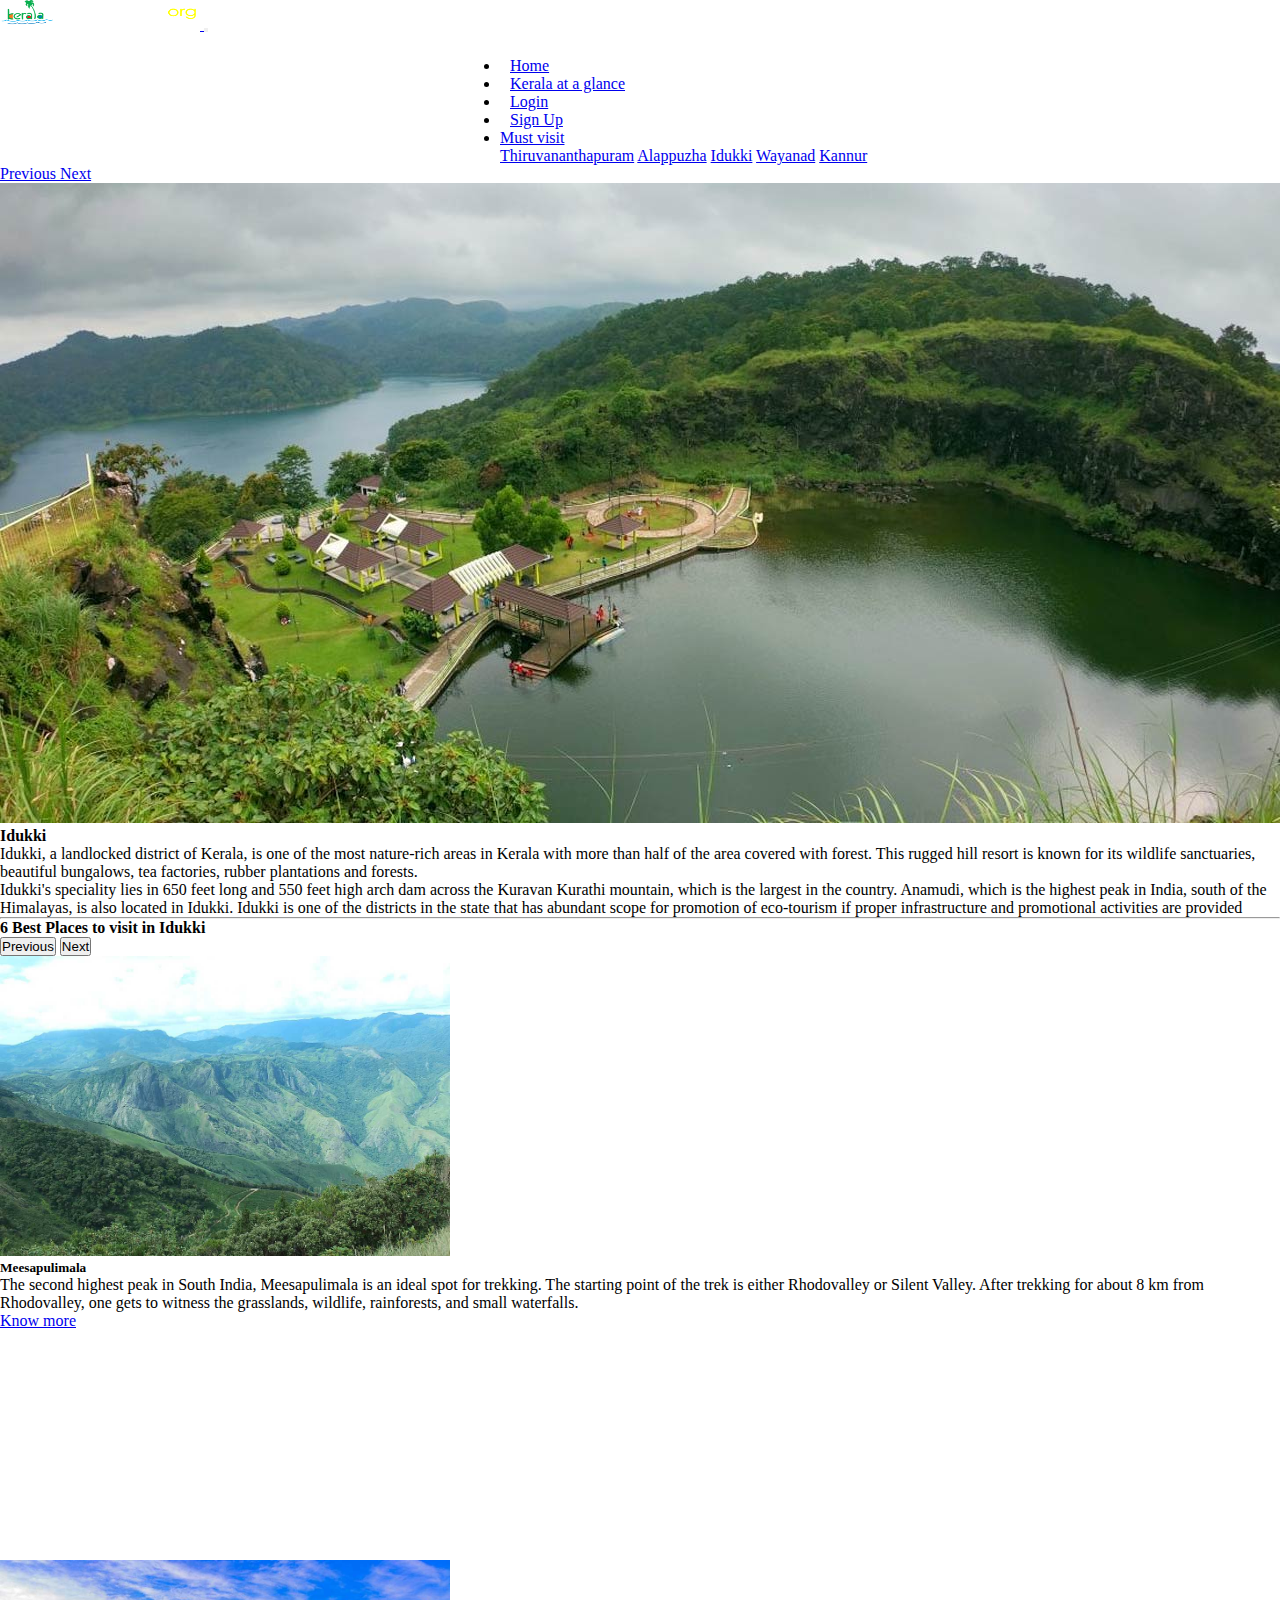
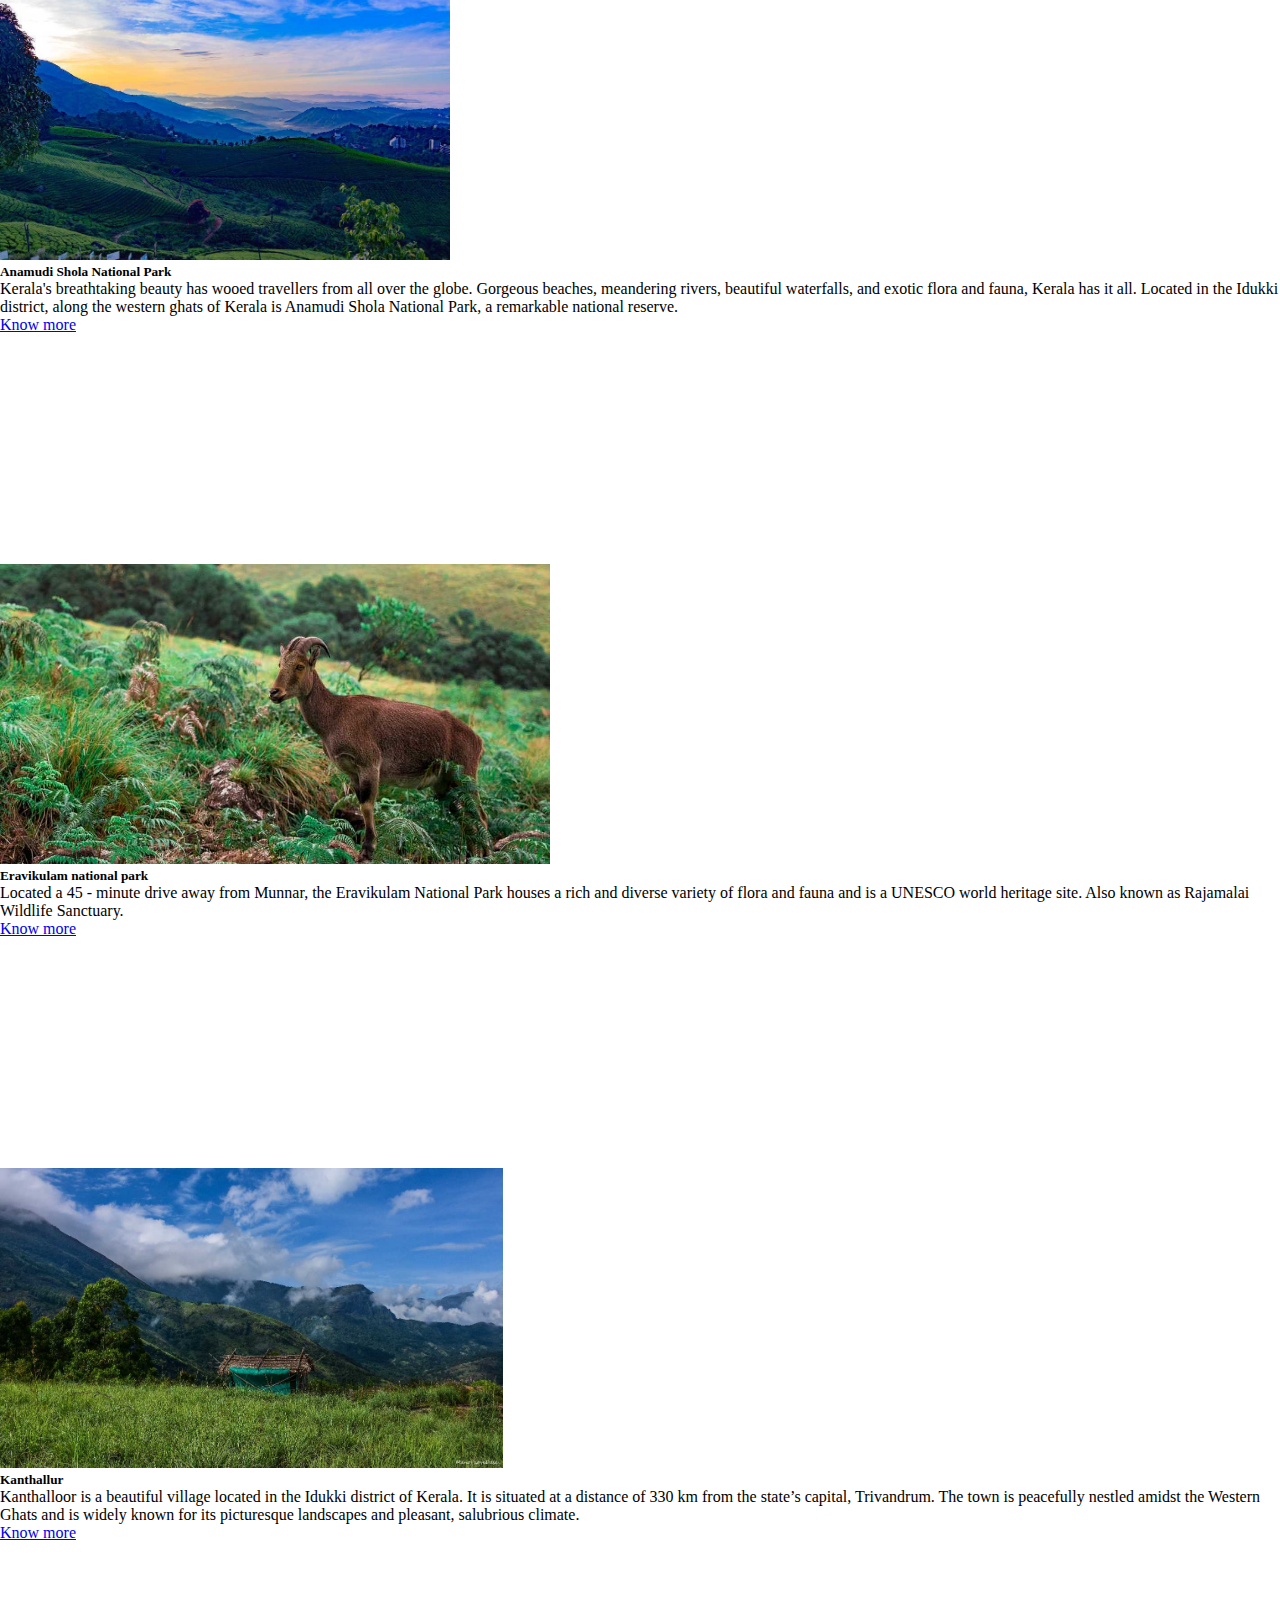
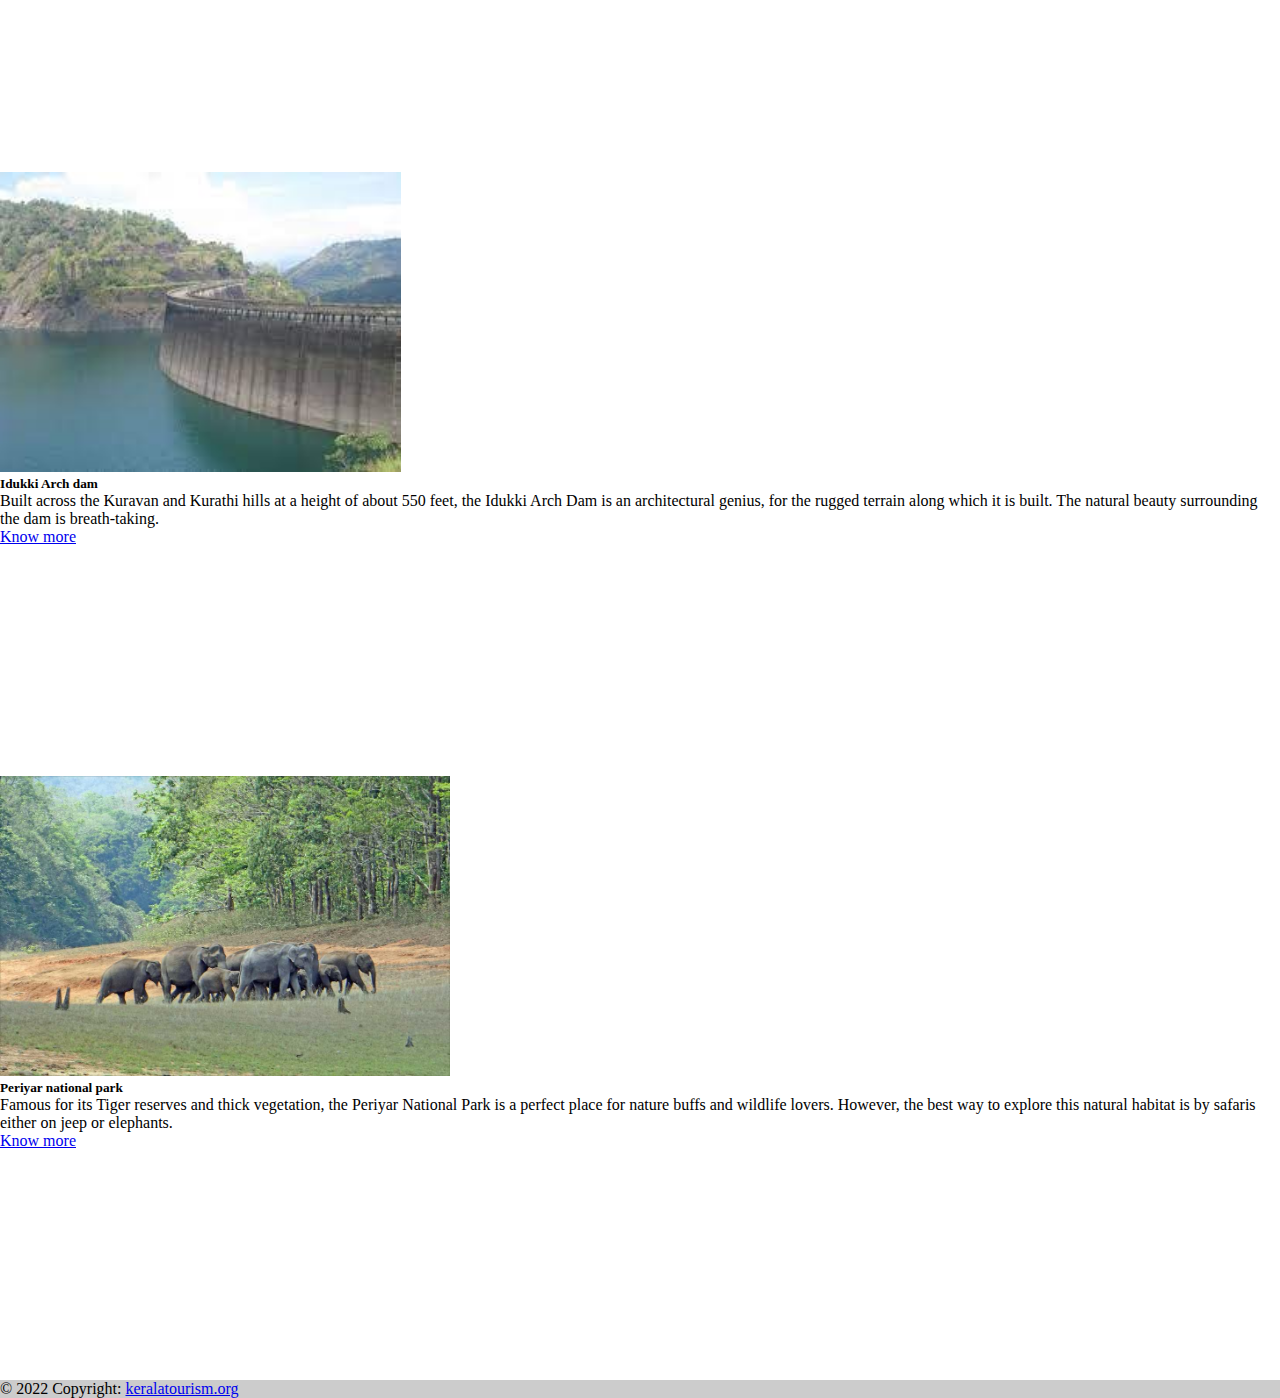
<file: idukki.html>
<!DOCTYPE html>
<html lang="en">
<head>
    <meta charset="UTF-8">
    <meta http-equiv="X-UA-Compatible" content="IE=edge">
    <meta name="viewport" content="width=device-width, initial-scale=1.0">
    <title>Idukki</title>
    <!-- <link rel="stylesheet" href="bootstrap.min.css"> -->
    <script src="https://cdn.jsdelivr.net/npm/@popperjs/core@2.10.2/dist/umd/popper.min.js" integrity="sha384-7+zCNj/IqJ95wo16oMtfsKbZ9ccEh31eOz1HGyDuCQ6wgnyJNSYdrPa03rtR1zdB" crossorigin="anonymous"></script>
    <script src="https://cdn.jsdelivr.net/npm/bootstrap@5.1.3/dist/js/bootstrap.min.js" integrity="sha384-QJHtvGhmr9XOIpI6YVutG+2QOK9T+ZnN4kzFN1RtK3zEFEIsxhlmWl5/YESvpZ13" crossorigin="anonymous"></script>
    <link href="https://cdn.jsdelivr.net/npm/bootstrap@5.1.3/dist/css/bootstrap.min.css" rel="stylesheet" integrity="sha384-1BmE4kWBq78iYhFldvKuhfTAU6auU8tT94WrHftjDbrCEXSU1oBoqyl2QvZ6jIW3" crossorigin="anonymous">
    <script src="https://cdn.jsdelivr.net/npm/bootstrap@5.1.3/dist/js/bootstrap.bundle.min.js" integrity="sha384-ka7Sk0Gln4gmtz2MlQnikT1wXgYsOg+OMhuP+IlRH9sENBO0LRn5q+8nbTov4+1p" crossorigin="anonymous"></script>
    <link rel="stylesheet" href="CSS/style.css">
  </head>
<body>
    <script src="https://cdn.jsdelivr.net/npm/bootstrap@5.1.3/dist/js/bootstrap.bundle.min.js" integrity="sha384-ka7Sk0Gln4gmtz2MlQnikT1wXgYsOg+OMhuP+IlRH9sENBO0LRn5q+8nbTov4+1p" crossorigin="anonymous"></script>
   
    <div>
      <!-- Header starts here -->
      <nav class="navbar navbar-expand-lg navbar-white bg-dark">
          <a class="navbar-brand" href="#">
          <img src="images/logo.png" width="200" height="30" alt="">    
          </a>
          <button class="navbar-toggler" type="button" data-toggle="collapse" data-target="#navbarNav" aria-controls="navbarNav" aria-expanded="false" aria-label="Toggle navigation">
            <span class="navbar-toggler-icon"></span>
          </button>
          <div class="collapse navbar-collapse" id="navbarNav">
            <ul class="navbar-nav">
              <li class="nav-item active">
                <a class="nav-link" href="index.html">Home</a>
              </li>
              <li class="nav-item">
                <a class="nav-link" href="districts.html">Kerala at a glance</a>
              </li>
              <li class="nav-item">
                <a class="nav-link" href="login.html">Login</a>
              </li>
              <li class="nav-item">
                  <a class="nav-link" href="signup.html">Sign Up</a>
              </li>
              <div class="dropdown"> 
              <li class="nav-item dropdown">
                  <a class="nav-link dropdown-bs-toggle" href="#" id="navbarDropdownMenuLink"  role="button" data-bs-toggle="dropdown" aria-haspopup="true" aria-expanded="false"> 
                    Must visit
                  </a>
                  <div class="dropdown-menu" aria-labelledby="dropdownMenuButton">
                    <a class="dropdown-item" href="trivandrum.html">Thiruvananthapuram</a>
                    <a class="dropdown-item" href="alappuzha.html">Alappuzha</a>
                    <a class="dropdown-item" href="idukki.html">Idukki</a>
                    <a class="dropdown-item" href="wayanad.html">Wayanad</a>
                    <a class="dropdown-item" href="kannur.html">Kannur</a>
                  </div>
                </li>
              </div>  
            </ul>
          </div>
        </nav>
  </div>


        <!-- Controls -->
        <a class="carousel-control-prev" href="#introCarousel" role="button" data-bs-slide="prev">
          <span class="carousel-control-prev-icon" aria-hidden="true"></span>
          <span class="sr-only">Previous</span>
        </a>
        <a class="carousel-control-next" href="#introCarousel" role="button" data-bs-slide="next">
          <span class="carousel-control-next-icon" aria-hidden="true"></span>
          <span class="sr-only">Next</span>
        </a>
      </div>
      <!-- Carousel wrapper -->
    </header>
    <!--Main Navigation-->

    <!--Main layout-->
    <main class="mt-5">
      <div class="container">
        <!--Section: Content-->
        <section>
          <div class="row">
            <div class="col-md-6 gx-5 mb-4">
              <div class="bg-image hover-overlay ripple shadow-2-strong rounded-5" data-bs-ripple-color="light">
                <img src="images/idukkim.jpg" class="img-fluid" />
                <a href="#!">
                  <div class="mask" style="background-color: rgba(251, 251, 251, 0.15);"></div>
                </a>
              </div>
            </div>

            <div class="col-md-6 gx-5 mb-4">
              <h4><strong>Idukki</strong></h4>
              <p class="text-muted">
                Idukki, a landlocked district of Kerala, is one of the most nature-rich areas in Kerala with more than half of the area covered with forest. This rugged hill resort is known for its wildlife sanctuaries, beautiful bungalows, tea factories, rubber plantations and forests.
              </p>
              <p class="text-muted">
                Idukki's speciality lies in 650 feet long and 550 feet high arch dam across the Kuravan Kurathi mountain, which is the largest in the country. Anamudi, which is the highest peak in India, south of the Himalayas, is also located in Idukki. Idukki is one of the districts in the state that has abundant scope for promotion of eco-tourism if proper infrastructure and promotional activities are provided
              </p>
            </div>
          </div>
        </section>
        <!--Section: Content-->

        <hr class="my-5" />

        <!--Section: Content-->
        <section class="text-center">
          <h4 class="mb-5"><strong>6 Best Places to visit in Idukki</strong></h4>

          <div
id="carouselMultiItemExample"
class="carousel slide carousel-dark text-center"
data-mdb-ride="carousel"
>
<!-- Controls -->
<div class="d-flex justify-content-center mb-4">
  <button
    class="carousel-control-prev position-relative"
    type="button"
    data-bs-target="#carouselMultiItemExample"
    data-bs-slide="prev"
  >
    <span class="carousel-control-prev-icon" aria-hidden="true"></span>
    <span class="visually-hidden">Previous</span>
  </button>
  <button
    class="carousel-control-next position-relative"
    type="button"
    data-bs-target="#carouselMultiItemExample"
    data-bs-slide="next"
  >
    <span class="carousel-control-next-icon" aria-hidden="true"></span>
    <span class="visually-hidden">Next</span>
  </button>
</div>
<!-- Inner -->
<div class="carousel-inner py-4">
  <!-- Single item -->
  <div class="carousel-item active">
    <div class="container">
      <div class="row">
        <div class="col-lg-4">
          <div class="card">
            <img class="cardpic"
              src="images/idk1.jpg"
              class="card-img-top"
            />
            <div class="card-body">
              <h5 class="card-title">Meesapulimala</h5>
              <p class="card-text">
                The second highest peak in South India, Meesapulimala is an ideal spot for trekking. The starting point of the trek is either Rhodovalley or Silent Valley. After trekking for about 8 km from Rhodovalley, one gets to witness the grasslands, wildlife, rainforests, and small waterfalls.
              </p>
              <a href="https://en.wikipedia.org/wiki/Meesapulimala" target="_blank" class="btn btn-primary">Know more</a>
            </div>
          </div>
        </div>

        <div class="col-lg-4 d-none d-lg-block">
          <div class="card">
            <img class="cardpic"
              src="images/idk2.png"
              class="card-img-top"
            />
            <div class="card-body">
              <h5 class="card-title">Anamudi Shola National Park</h5>
              <p class="card-text">
                Kerala's breathtaking beauty has wooed travellers from all over the globe. Gorgeous beaches, meandering rivers, beautiful waterfalls, and exotic flora and fauna, Kerala has it all. Located in the Idukki district, along the western ghats of Kerala is Anamudi Shola National Park, a remarkable national reserve.
              </p>
              <a href="https://en.wikipedia.org/wiki/Anamudi_Shola_National_Park" target="_blank" class="btn btn-primary">Know more</a>
            </div>
          </div>
        </div>

        <div class="col-lg-4 d-none d-lg-block">
          <div class="card">
            <img class="cardpic"
              src="images/idk3.png"
              class="card-img-top"
          />
            <div class="card-body">
              <h5 class="card-title">Eravikulam national park</h5>
              <p class="card-text">
                Located a 45 - minute drive away from Munnar, the Eravikulam National Park houses a rich and diverse variety of flora and fauna and is a UNESCO world heritage site. Also known as Rajamalai Wildlife Sanctuary.
              </p>
              <a href="https://en.wikipedia.org/wiki/Eravikulam_National_Park" target="_blank" class="btn btn-primary">Know more</a>
            </div>
          </div>
        </div>
      </div>
    </div>
  </div>

  <!-- Single item -->
  <div class="carousel-item">
    <div class="container">
      <div class="row">
        <div class="col-lg-4 col-md-12">
          <div class="card">
            <img class="cardpic"
              src="images/idk4.jpg"
              class="card-img-top"
            />
            <div class="card-body">
              <h5 class="card-title">Kanthallur</h5>
              <p class="card-text">
                Kanthalloor is a beautiful village located in the Idukki district of Kerala. It is situated at a distance of 330 km from the state’s capital, Trivandrum. The town is peacefully nestled amidst the Western Ghats and is widely known for its picturesque landscapes and pleasant, salubrious climate.
              </p>
              <a href="https://en.wikipedia.org/wiki/Kanthalloor" target="_blank" class="btn btn-primary">Know more</a>
            </div>
          </div>
        </div>

        <div class="col-lg-4 d-none d-lg-block">
          <div class="card">
            <img class="cardpic"
              src="images/idk5.jfif"
              class="card-img-top"
            />
            <div class="card-body">
              <h5 class="card-title">Idukki Arch dam</h5>
              <p class="card-text">
                Built across the Kuravan and Kurathi hills at a height of about 550 feet, the Idukki Arch Dam is an architectural genius, for the rugged terrain along which it is built. The natural beauty surrounding the dam is breath-taking.
              </p>
              <a href="https://en.wikipedia.org/wiki/Idukki_Dam" target="_blank" class="btn btn-primary">Know more</a>
            </div>
          </div>
        </div>

        <div class="col-lg-4 d-none d-lg-block">
          <div class="card">
            <img class="cardpic"
              src="images/idk6.jpg"
              class="card-img-top"
            />
            <div class="card-body">
              <h5 class="card-title">Periyar national park</h5>
              <p class="card-text">
                Famous for its Tiger reserves and thick vegetation, the Periyar National Park is a perfect place for nature buffs and wildlife lovers. However, the best way to explore this natural habitat is by safaris either on jeep or elephants.
              </p>
              <a href="https://en.wikipedia.org/wiki/Periyar_National_Park" target="_blank" class="btn btn-primary">Know more</a>
            </div>
          </div>
        </div>
      </div>
    </div>
  </div>

</section>
  <footer class="bg-light text-center text-lg-start">
 <!-- Copyright -->
    <div class="text-center p-3" style="background-color: rgba(0, 0, 0, 0.2);">
      © 2022 Copyright:
      <a class="text-dark" href="#">keralatourism.org</a>
    </div>
 <!-- Copyright -->
  </footer>      
</body>
</html>
</file>
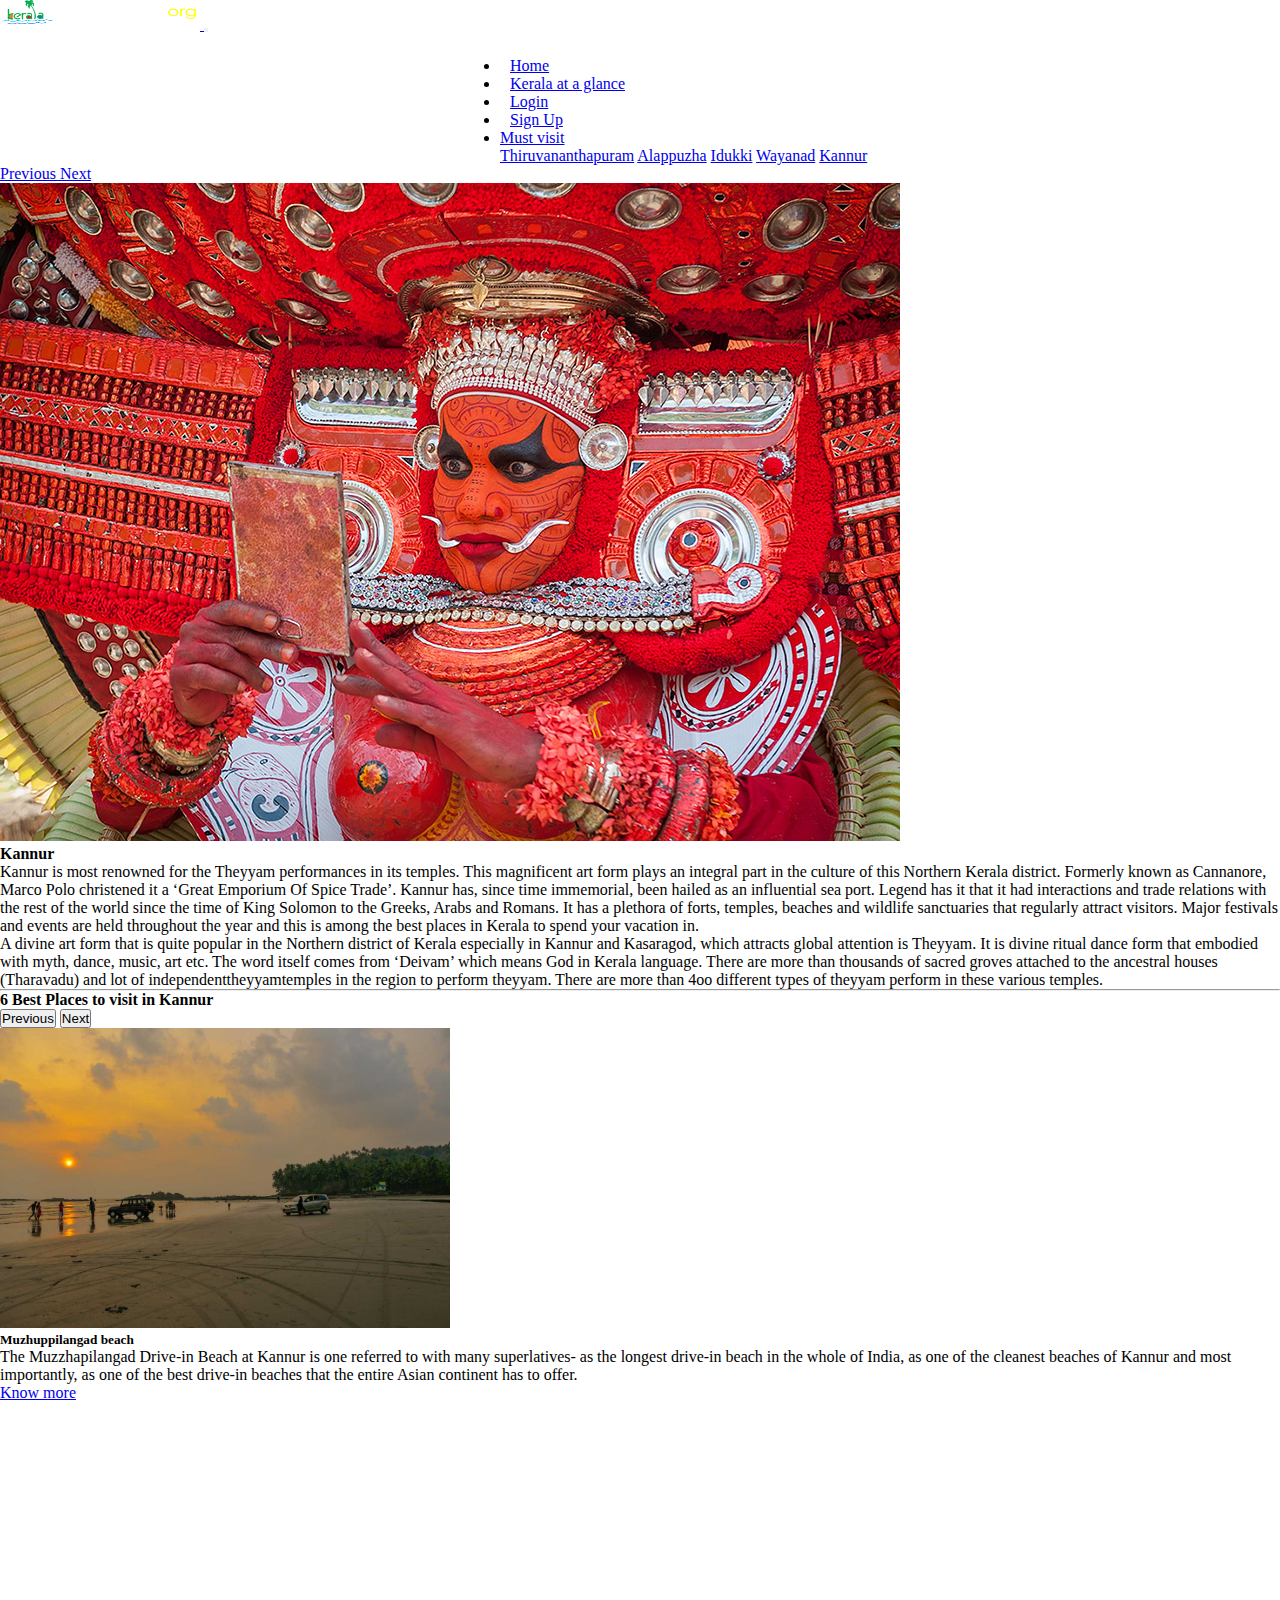
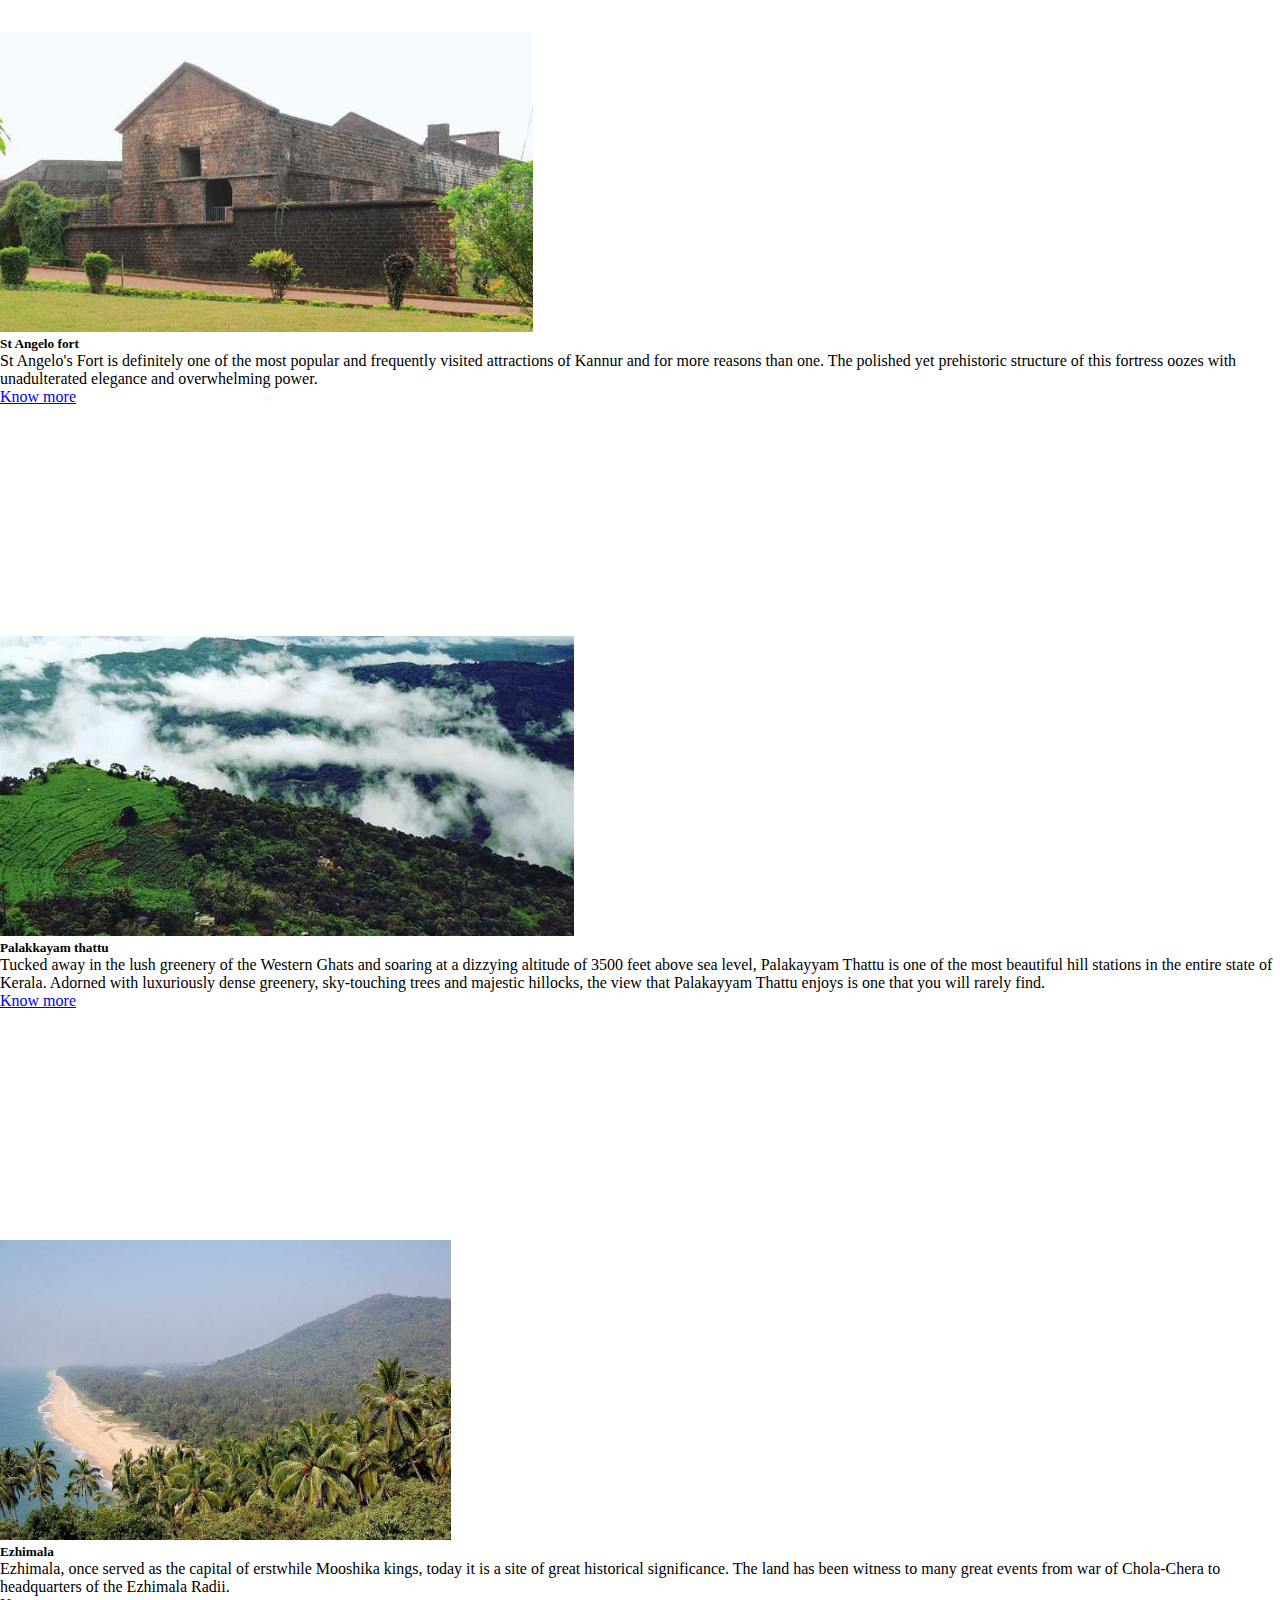
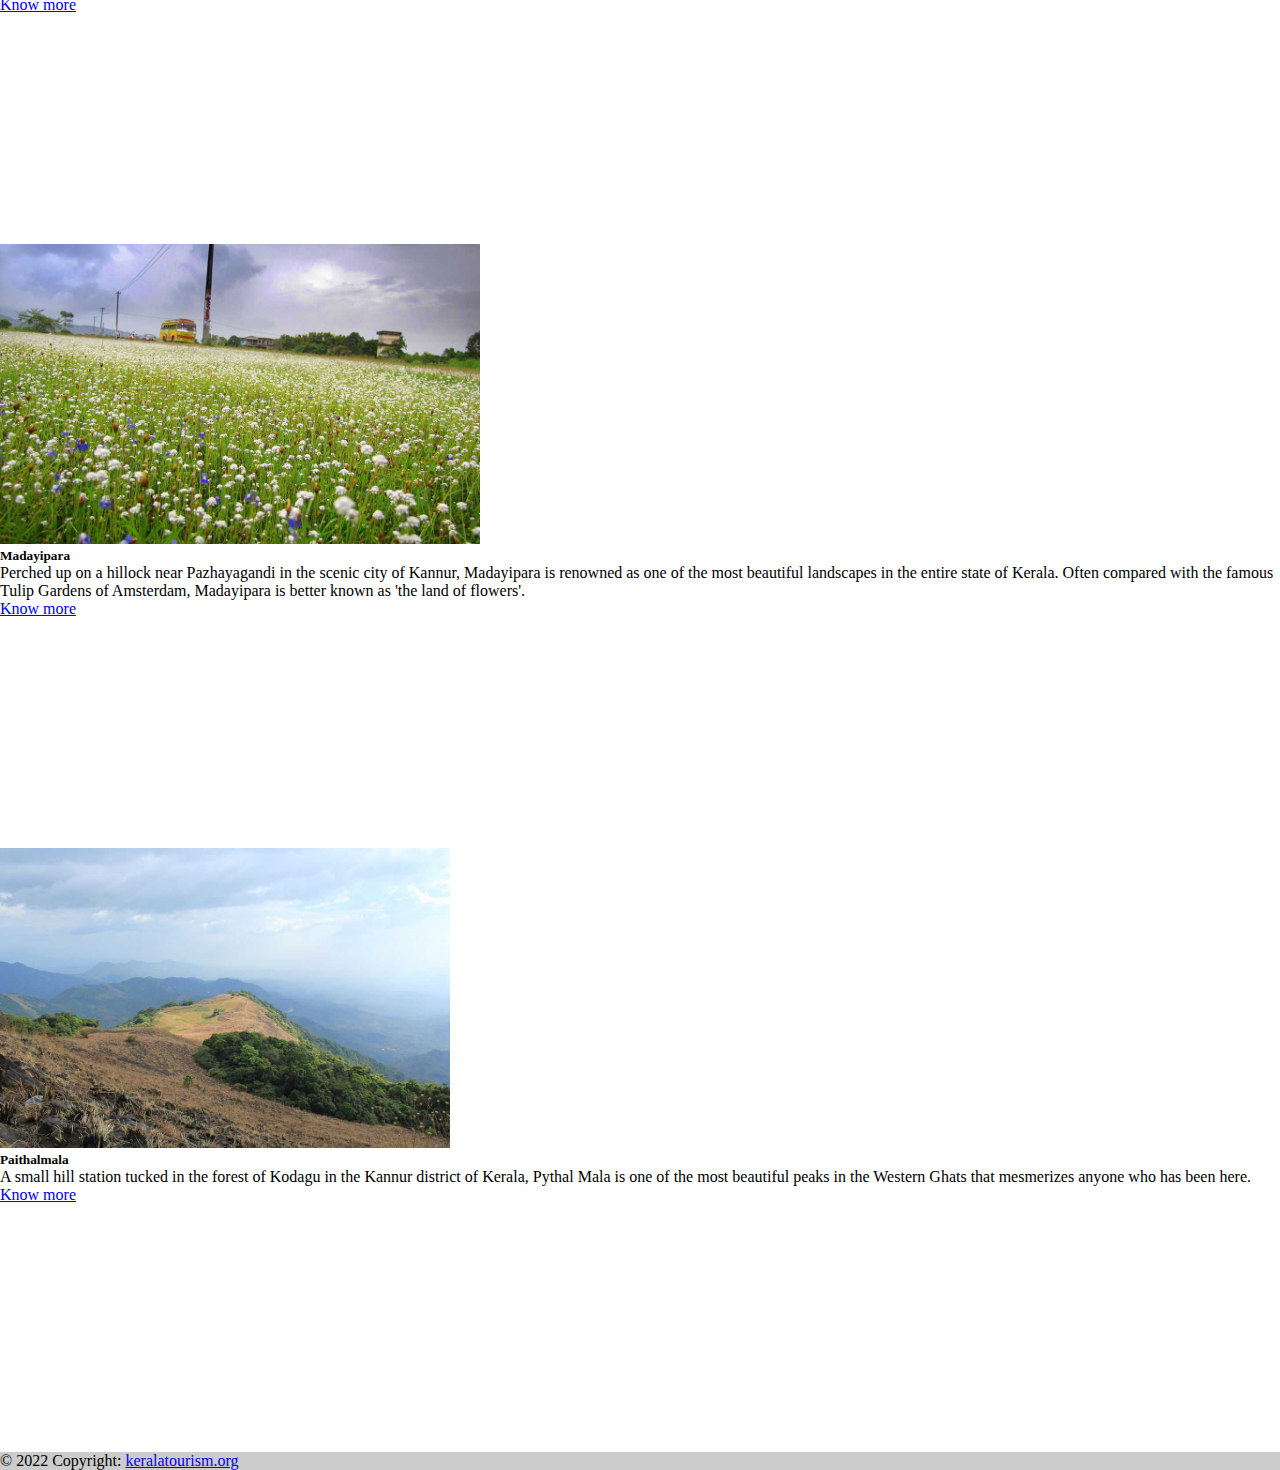
<file: kannur.html>
<!DOCTYPE html>
<html lang="en">
<head>
    <meta charset="UTF-8">
    <meta http-equiv="X-UA-Compatible" content="IE=edge">
    <meta name="viewport" content="width=device-width, initial-scale=1.0">
    <title>Kannur</title>
    <!-- <link rel="stylesheet" href="bootstrap.min.css"> -->
    <script src="https://cdn.jsdelivr.net/npm/@popperjs/core@2.10.2/dist/umd/popper.min.js" integrity="sha384-7+zCNj/IqJ95wo16oMtfsKbZ9ccEh31eOz1HGyDuCQ6wgnyJNSYdrPa03rtR1zdB" crossorigin="anonymous"></script>
    <script src="https://cdn.jsdelivr.net/npm/bootstrap@5.1.3/dist/js/bootstrap.min.js" integrity="sha384-QJHtvGhmr9XOIpI6YVutG+2QOK9T+ZnN4kzFN1RtK3zEFEIsxhlmWl5/YESvpZ13" crossorigin="anonymous"></script>
    <link href="https://cdn.jsdelivr.net/npm/bootstrap@5.1.3/dist/css/bootstrap.min.css" rel="stylesheet" integrity="sha384-1BmE4kWBq78iYhFldvKuhfTAU6auU8tT94WrHftjDbrCEXSU1oBoqyl2QvZ6jIW3" crossorigin="anonymous">
    <script src="https://cdn.jsdelivr.net/npm/bootstrap@5.1.3/dist/js/bootstrap.bundle.min.js" integrity="sha384-ka7Sk0Gln4gmtz2MlQnikT1wXgYsOg+OMhuP+IlRH9sENBO0LRn5q+8nbTov4+1p" crossorigin="anonymous"></script>
    <link rel="stylesheet" href="CSS/style.css">
  </head>
<body>
    <script src="https://cdn.jsdelivr.net/npm/bootstrap@5.1.3/dist/js/bootstrap.bundle.min.js" integrity="sha384-ka7Sk0Gln4gmtz2MlQnikT1wXgYsOg+OMhuP+IlRH9sENBO0LRn5q+8nbTov4+1p" crossorigin="anonymous"></script>
   
    <div>
      <!-- Header starts here -->
      <nav class="navbar navbar-expand-lg navbar-white bg-dark">
          <a class="navbar-brand" href="#">
          <img src="images/logo.png" width="200" height="30" alt="">    
          </a>
          <button class="navbar-toggler" type="button" data-toggle="collapse" data-target="#navbarNav" aria-controls="navbarNav" aria-expanded="false" aria-label="Toggle navigation">
            <span class="navbar-toggler-icon"></span>
          </button>
          <div class="collapse navbar-collapse" id="navbarNav">
            <ul class="navbar-nav">
              <li class="nav-item active">
                <a class="nav-link" href="index.html">Home</a>
              </li>
              <li class="nav-item">
                <a class="nav-link" href="districts.html">Kerala at a glance</a>
              </li>
              <li class="nav-item">
                <a class="nav-link" href="login.html">Login</a>
              </li>
              <li class="nav-item">
                  <a class="nav-link" href="signup.html">Sign Up</a>
              </li>
              <div class="dropdown"> 
              <li class="nav-item dropdown">
                  <a class="nav-link dropdown-bs-toggle" href="#" id="navbarDropdownMenuLink"  role="button" data-bs-toggle="dropdown" aria-haspopup="true" aria-expanded="false"> 
                    Must visit
                  </a>
                  <div class="dropdown-menu" aria-labelledby="dropdownMenuButton">
                    <a class="dropdown-item" href="trivandrum.html">Thiruvananthapuram</a>
                    <a class="dropdown-item" href="alappuzha.html">Alappuzha</a>
                    <a class="dropdown-item" href="idukki.html">Idukki</a>
                    <a class="dropdown-item" href="wayanad.html">Wayanad</a>
                    <a class="dropdown-item" href="kannur.html">Kannur</a>
                  </div>
                </li>
              </div>  
            </ul>
          </div>
        </nav>
  </div>


        <!-- Controls -->
        <a class="carousel-control-prev" href="#introCarousel" role="button" data-bs-slide="prev">
          <span class="carousel-control-prev-icon" aria-hidden="true"></span>
          <span class="sr-only">Previous</span>
        </a>
        <a class="carousel-control-next" href="#introCarousel" role="button" data-bs-slide="next">
          <span class="carousel-control-next-icon" aria-hidden="true"></span>
          <span class="sr-only">Next</span>
        </a>
      </div>
      <!-- Carousel wrapper -->
    </header>
    <!--Main Navigation-->

    <!--Main layout-->
    <main class="mt-5">
      <div class="container">
        <!--Section: Content-->
        <section>
          <div class="row">
            <div class="col-md-6 gx-5 mb-4">
              <div class="bg-image hover-overlay ripple shadow-2-strong rounded-5" data-bs-ripple-color="light">
                <img src="images/kanm.jpg" class="img-fluid" />
                <a href="#!">
                  <div class="mask" style="background-color: rgba(251, 251, 251, 0.15);"></div>
                </a>
              </div>
            </div>

            <div class="col-md-6 gx-5 mb-4">
              <h4><strong>Kannur</strong></h4>
              <p class="text-muted">
                Kannur is most renowned for the Theyyam performances in its temples. This magnificent art form plays an integral part in the culture of this Northern Kerala district. Formerly known as Cannanore, Marco Polo christened it a ‘Great Emporium Of Spice Trade’. Kannur has, since time immemorial, been hailed as an influential sea port. Legend has it that it had interactions and trade relations with the rest of the world since the time of King Solomon to the Greeks, Arabs and Romans. It has a plethora of forts, temples, beaches and wildlife sanctuaries that regularly attract visitors. Major festivals and events are held throughout the year and this is among the best places in Kerala to spend your vacation in.
              </p>
              <p class="text-muted">
                A divine art form that is quite popular in the Northern district of Kerala especially in Kannur and Kasaragod, which attracts global attention is Theyyam. It is divine ritual dance form that embodied with myth, dance, music, art etc. The word itself comes from ‘Deivam’ which means God in Kerala language. There are more than thousands of sacred groves attached to the ancestral houses (Tharavadu) and lot of independenttheyyamtemples in the region to perform theyyam. There are more than 4oo different types of theyyam perform in these various temples.
              </p>
            </div>
          </div>
        </section>
        <!--Section: Content-->

        <hr class="my-5" />

        <!--Section: Content-->
        <section class="text-center">
          <h4 class="mb-5"><strong>6 Best Places to visit in Kannur</strong></h4>

          <div
id="carouselMultiItemExample"
class="carousel slide carousel-dark text-center"
data-mdb-ride="carousel"
>
<!-- Controls -->
<div class="d-flex justify-content-center mb-4">
  <button
    class="carousel-control-prev position-relative"
    type="button"
    data-bs-target="#carouselMultiItemExample"
    data-bs-slide="prev"
  >
    <span class="carousel-control-prev-icon" aria-hidden="true"></span>
    <span class="visually-hidden">Previous</span>
  </button>
  <button
    class="carousel-control-next position-relative"
    type="button"
    data-bs-target="#carouselMultiItemExample"
    data-bs-slide="next"
  >
    <span class="carousel-control-next-icon" aria-hidden="true"></span>
    <span class="visually-hidden">Next</span>
  </button>
</div>
<!-- Inner -->
<div class="carousel-inner py-4">
  <!-- Single item -->
  <div class="carousel-item active">
    <div class="container">
      <div class="row">
        <div class="col-lg-4">
          <div class="card">
            <img class="cardpic"
              src="images/kan1.jpg"
              class="card-img-top"
            />
            <div class="card-body">
              <h5 class="card-title">Muzhuppilangad beach</h5>
              <p class="card-text">
                The Muzzhapilangad Drive-in Beach at Kannur is one referred to with many superlatives- as the longest drive-in beach in the whole of India, as one of the cleanest beaches of Kannur and most importantly, as one of the best drive-in beaches that the entire Asian continent has to offer.
              </p>
              <a href="https://en.wikipedia.org/wiki/Muzhappilangad_Beach" target="_blank" class="btn btn-primary">Know more</a>
            </div>
          </div>
        </div>

        <div class="col-lg-4 d-none d-lg-block">
          <div class="card">
            <img class="cardpic"
              src="images/kan2.jpg"
              class="card-img-top"
            />
            <div class="card-body">
              <h5 class="card-title">St Angelo fort</h5>
              <p class="card-text">
                St Angelo's Fort is definitely one of the most popular and frequently visited attractions of Kannur and for more reasons than one. The polished yet prehistoric structure of this fortress oozes with unadulterated elegance and overwhelming power.
              </p>
              <a href="https://www.keralatourism.org/destination/st-angelo-fort-kannur/83" target="_blank" class="btn btn-primary">Know more</a>
            </div>
          </div>
        </div>

        <div class="col-lg-4 d-none d-lg-block">
          <div class="card">
            <img class="cardpic"
              src="images/kan3.jpg"
              class="card-img-top"
          />
            <div class="card-body">
              <h5 class="card-title">Palakkayam thattu</h5>
              <p class="card-text">
                Tucked away in the lush greenery of the Western Ghats and soaring at a dizzying altitude of 3500 feet above sea level, Palakayyam Thattu is one of the most beautiful hill stations in the entire state of Kerala. Adorned with luxuriously dense greenery, sky-touching trees and majestic hillocks, the view that Palakayyam Thattu enjoys is one that you will rarely find.
              </p>
              <a href="https://www.keralatourism.org/malabar/palakkayam-thattu/211" target="_blank" class="btn btn-primary">Know more</a>
            </div>
          </div>
        </div>
      </div>
    </div>
  </div>

  <!-- Single item -->
  <div class="carousel-item">
    <div class="container">
      <div class="row">
        <div class="col-lg-4 col-md-12">
          <div class="card">
            <img class="cardpic"
              src="images/kan4.jpg"
              class="card-img-top"
            />
            <div class="card-body">
              <h5 class="card-title">Ezhimala</h5>
              <p class="card-text">
                Ezhimala, once served as the capital of erstwhile Mooshika kings, today it is a site of great historical significance. The land has been witness to many great events from war of Chola-Chera to headquarters of the Ezhimala Radii.
              </p>
              <a href="https://en.wikipedia.org/wiki/Ezhimala_(hill,_Kannur)" target="_blank" class="btn btn-primary">Know more</a>
            </div>
          </div>
        </div>

        <div class="col-lg-4 d-none d-lg-block">
          <div class="card">
            <img class="cardpic"
              src="images/kan5.jpg"
              class="card-img-top"
            />
            <div class="card-body">
              <h5 class="card-title">Madayipara</h5>
              <p class="card-text">
                Perched up on a hillock near Pazhayagandi in the scenic city of Kannur, Madayipara is renowned as one of the most beautiful landscapes in the entire state of Kerala. Often compared with the famous Tulip Gardens of Amsterdam, Madayipara is better known as 'the land of flowers'.
              </p>
              <a href="https://www.keralatourism.org/ebooks/expect-the-unexpected/madayipara/7" target="_blank" class="btn btn-primary">Know more</a>
            </div>
          </div>
        </div>

        <div class="col-lg-4 d-none d-lg-block">
          <div class="card">
            <img class="cardpic"
              src="images/kan6.jpg"
              class="card-img-top"
            />
            <div class="card-body">
              <h5 class="card-title">Paithalmala</h5>
              <p class="card-text">
                A small hill station tucked in the forest of Kodagu in the Kannur district of Kerala, Pythal Mala is one of the most beautiful peaks in the Western Ghats that mesmerizes anyone who has been here.
              </p>
              <a href="https://en.wikipedia.org/wiki/Paithalmala"target="_blank" class="btn btn-primary">Know more</a>
            </div>
          </div>
        </div>
      </div>
    </div>
  </div>

</section>
  <footer class="bg-light text-center text-lg-start">
 <!-- Copyright -->
    <div class="text-center p-3" style="background-color: rgba(0, 0, 0, 0.2);">
      © 2022 Copyright:
      <a class="text-dark" href="#">keralatourism.org</a>
    </div>
 <!-- Copyright -->
  </footer>      
</body>
</html>
</file>
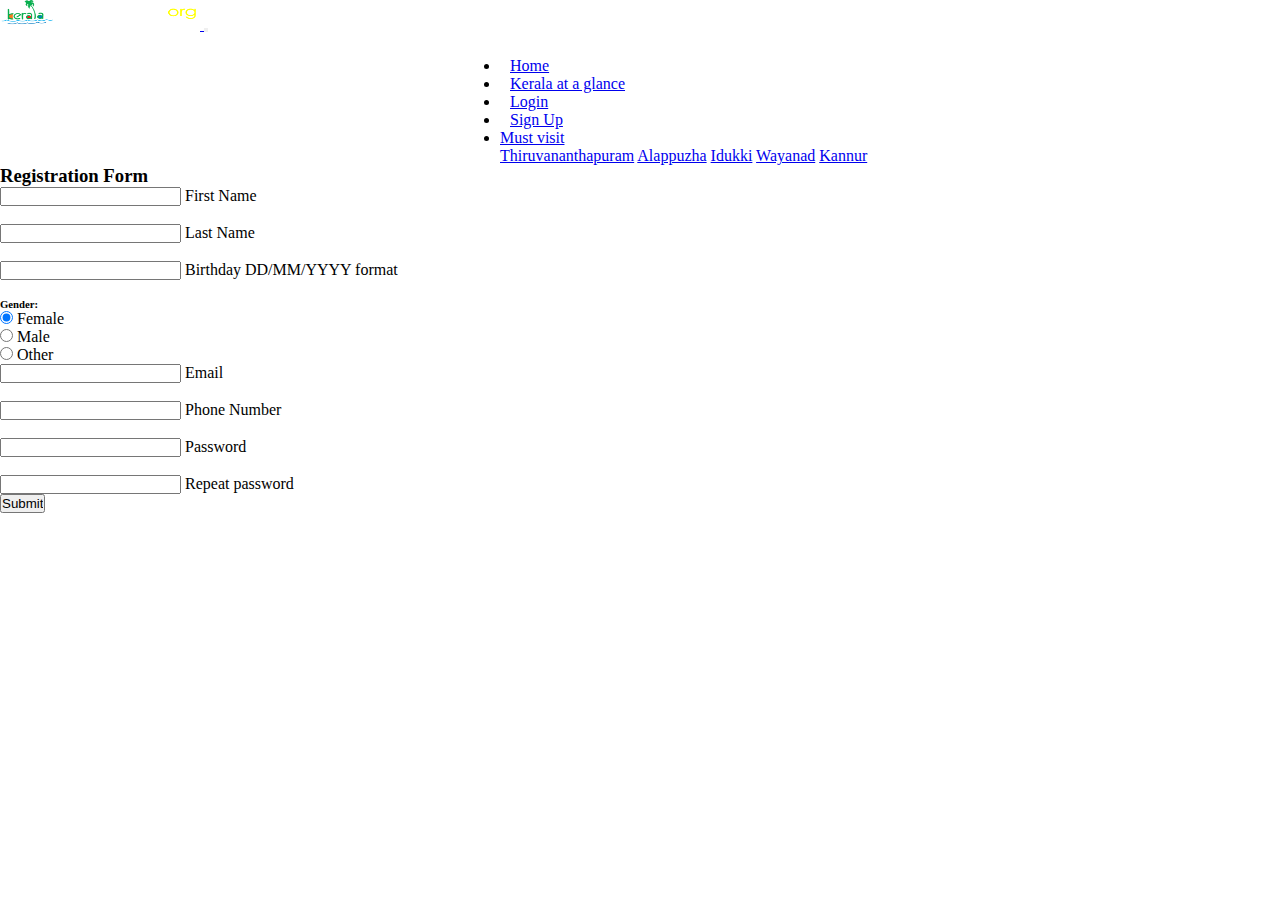
<file: signup.html>
<!DOCTYPE html>
<html lang="en">
<head>
    <meta charset="UTF-8">
    <meta http-equiv="X-UA-Compatible" content="IE=edge">
    <meta name="viewport" content="width=device-width, initial-scale=1.0">
    <title>Sign up page</title>
    <!-- <link rel="stylesheet" href="bootstrap.min.css"> -->
    <script src="https://cdn.jsdelivr.net/npm/@popperjs/core@2.10.2/dist/umd/popper.min.js" integrity="sha384-7+zCNj/IqJ95wo16oMtfsKbZ9ccEh31eOz1HGyDuCQ6wgnyJNSYdrPa03rtR1zdB" crossorigin="anonymous"></script>
    <script src="https://cdn.jsdelivr.net/npm/bootstrap@5.1.3/dist/js/bootstrap.min.js" integrity="sha384-QJHtvGhmr9XOIpI6YVutG+2QOK9T+ZnN4kzFN1RtK3zEFEIsxhlmWl5/YESvpZ13" crossorigin="anonymous"></script>
    <link href="https://cdn.jsdelivr.net/npm/bootstrap@5.1.3/dist/css/bootstrap.min.css" rel="stylesheet" integrity="sha384-1BmE4kWBq78iYhFldvKuhfTAU6auU8tT94WrHftjDbrCEXSU1oBoqyl2QvZ6jIW3" crossorigin="anonymous">
    <script src="https://cdn.jsdelivr.net/npm/bootstrap@5.1.3/dist/js/bootstrap.bundle.min.js" integrity="sha384-ka7Sk0Gln4gmtz2MlQnikT1wXgYsOg+OMhuP+IlRH9sENBO0LRn5q+8nbTov4+1p" crossorigin="anonymous"></script>
    <link rel="stylesheet" href="CSS/style.css">
  </head>
<body>
  
    <div>
        <!-- Header starts here -->
        <nav class="navbar navbar-expand-lg navbar-white bg-dark">
            <a class="navbar-brand" href="#">
            <img src="images/logo.png" width="200" height="30" alt="">    
            </a>
            <button class="navbar-toggler" type="button" data-toggle="collapse" data-target="#navbarNav" aria-controls="navbarNav" aria-expanded="false" aria-label="Toggle navigation">
              <span class="navbar-toggler-icon"></span>
            </button>
            <div class="collapse navbar-collapse" id="navbarNav">
              <ul class="navbar-nav">
                <li class="nav-item active">
                  <a class="nav-link" href="index.html">Home</a>
                </li>
                <li class="nav-item">
                  <a class="nav-link" href="districts.html">Kerala at a glance</a>
                </li>
                <li class="nav-item">
                  <a class="nav-link" href="login.html">Login</a>
                </li>
                <li class="nav-item">
                    <a class="nav-link" href="signup.html">Sign Up</a>
                </li>
                <div class="dropdown"> 
                <li class="nav-item dropdown">
                    <a class="nav-link dropdown-bs-toggle" href="#" id="navbarDropdownMenuLink"  role="button" data-bs-toggle="dropdown" aria-haspopup="true" aria-expanded="false"> 
                        Must visit
                    </a>
                    <div class="dropdown-menu" aria-labelledby="dropdownMenuButton">
                      <a class="dropdown-item" href="trivandrum.html">Thiruvananthapuram</a>
                      <a class="dropdown-item" href="alappuzha.html">Alappuzha</a>
                      <a class="dropdown-item" href="idukki.html">Idukki</a>
                      <a class="dropdown-item" href="wayanad.html">Wayanad</a>
                      <a class="dropdown-item" href="kannur.html">Kannur</a>
                    </div>
                  </li>
                </div>  
              </ul>
            </div>
          </nav>
    </div> 
    <section class=" gradient-custom">
        <div class="container py-5 h-100">
          <div class="row justify-content-center align-items-center h-100">
            <div class="col-12 col-lg-9 col-xl-7">
              
                <div class="card-body p-4 p-md-5">
                  <h3 class="mb-4 pb-2 pb-md-0 mb-md-5">Registration Form</h3>
                  <form  action="success2.html" onsubmit="return validate()">
                    <div class="row">
                      <div class="col-md-6 mb-4">
      
                        <div class="form-outline">
                          <input type="text" id="firstName" class="form-control form-control-lg" />
                          <label class="form-label" for="firstName">First Name</label><br>
                          <label class="form-label" for="errorf" id="errorf"></label><br>
                        </div>
      
                      </div>
                      <div class="col-md-6 mb-4">
      
                        <div class="form-outline">
                          <input type="text" id="lastName" class="form-control form-control-lg" />
                          <label class="form-label" for="lastName">Last Name</label><br>
                          <label class="form-label" for="errorl" id="errorl"></label><br>
                        </div>
      
                      </div>
                    </div>
      
                    <div class="row">
                      <div class="col-md-6 mb-4 d-flex align-items-center">
      
                        <div class="form-outline datepicker w-100">
                          <input type="text" class="form-control form-control-lg" id="birthdayDate" />
                          <label for="birthdayDate" class="form-label">Birthday DD/MM/YYYY format</label><br>
                          <label class="form-label" for="errorb" id="errorb"></label><br>

                        </div>
      
                      </div>
                      <div class="col-md-6 mb-4">
      
                        <h6 class="mb-2 pb-1">Gender: </h6>
      
                        <div class="form-check form-check-inline">
                          <input
                            class="form-check-input"
                            type="radio"
                            name="inlineRadioOptions"
                            id="femaleGender"
                            value="option1"
                            checked
                          />
                          <label class="form-check-label" for="femaleGender">Female</label>
                        </div>
      
                        <div class="form-check form-check-inline">
                          <input
                            class="form-check-input"
                            type="radio"
                            name="inlineRadioOptions"
                            id="maleGender"
                            value="option2"
                          />
                          <label class="form-check-label" for="maleGender">Male</label>
                        </div>
      
                        <div class="form-check form-check-inline">
                          <input
                            class="form-check-input"
                            type="radio"
                            name="inlineRadioOptions"
                            id="otherGender"
                            value="option3"
                          />
                          <label class="form-check-label" for="otherGender">Other</label>
                        </div>
      
                      </div>
                    </div>
      
                    <div class="row">
                      <div class="col-md-6 mb-4 pb-2">
      
                        <div class="form-outline">
                          <input type="email" id="emailAddress" class="form-control form-control-lg" />
                          <label class="form-label" for="emailAddress">Email</label><br>
                          <label class="form-label" for="errore" id="errore"></label><br>
                        </div>
                      </div>
                      <div class="col-md-6 mb-4 pb-2">
      
                        <div class="form-outline">
                          <input type="tel" id="phoneNumber" class="form-control form-control-lg" />
                          <label class="form-label" for="phoneNumber">Phone Number</label><br>
                          <label class="form-label" for="errorp" id="errorp"></label><br>
                        </div>
      
                      </div>
                    </div>

                    <div class="row">
                      <div class="col-md-6 mb-4">
      
                        <div class="form-outline">
                          <input type="password" id="Password" class="form-control form-control-lg" />
                          <label class="form-label" for="Password">Password</label><br>
                          <label class="form-label" for="errorpw" id="errorpw"></label><br>
                        </div>
      
                      </div>
                      <div class="col-md-6 mb-4">
      
                        <div class="form-outline">
                          <input type="password" id="Rpassword" class="form-control form-control-lg" />
                          <label class="form-label" for="Rpassword">Repeat password</label>
                        </div>
      
                      </div>
                    </div>
      
                    
      
                    <div class="mt-4 pt-2">
                      <input class="btn btn-primary btn-lg" type="submit" value="Submit" />
                    </div>
      
                  </form>
                </div>
            </div>
          </div>
        </div>
    </section> 
    <script src="https://cdn.jsdelivr.net/npm/bootstrap@5.1.3/dist/js/bootstrap.bundle.min.js" integrity="sha384-ka7Sk0Gln4gmtz2MlQnikT1wXgYsOg+OMhuP+IlRH9sENBO0LRn5q+8nbTov4+1p" crossorigin="anonymous"></script>
  <script src="js/scripts.js"></script>  
</body>
</html>
</file>
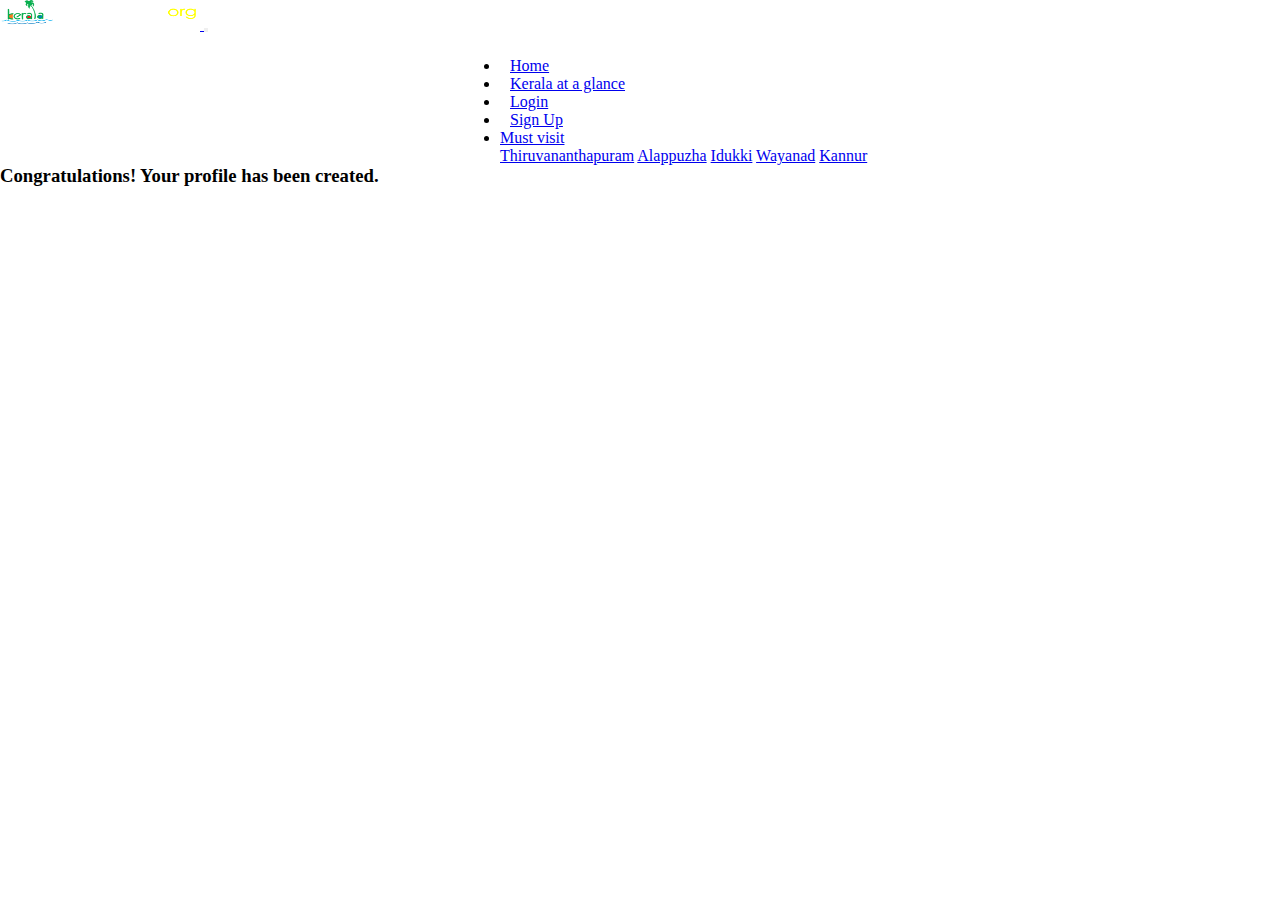
<file: success2.html>
<!DOCTYPE html>
<html lang="en">
<head>
    <meta charset="UTF-8">
    <meta http-equiv="X-UA-Compatible" content="IE=edge">
    <meta name="viewport" content="width=device-width, initial-scale=1.0">
    <title>Sign up page</title>
    <!-- <link rel="stylesheet" href="bootstrap.min.css"> -->
    <script src="https://cdn.jsdelivr.net/npm/@popperjs/core@2.10.2/dist/umd/popper.min.js" integrity="sha384-7+zCNj/IqJ95wo16oMtfsKbZ9ccEh31eOz1HGyDuCQ6wgnyJNSYdrPa03rtR1zdB" crossorigin="anonymous"></script>
    <script src="https://cdn.jsdelivr.net/npm/bootstrap@5.1.3/dist/js/bootstrap.min.js" integrity="sha384-QJHtvGhmr9XOIpI6YVutG+2QOK9T+ZnN4kzFN1RtK3zEFEIsxhlmWl5/YESvpZ13" crossorigin="anonymous"></script>
    <link href="https://cdn.jsdelivr.net/npm/bootstrap@5.1.3/dist/css/bootstrap.min.css" rel="stylesheet" integrity="sha384-1BmE4kWBq78iYhFldvKuhfTAU6auU8tT94WrHftjDbrCEXSU1oBoqyl2QvZ6jIW3" crossorigin="anonymous">
    <script src="https://cdn.jsdelivr.net/npm/bootstrap@5.1.3/dist/js/bootstrap.bundle.min.js" integrity="sha384-ka7Sk0Gln4gmtz2MlQnikT1wXgYsOg+OMhuP+IlRH9sENBO0LRn5q+8nbTov4+1p" crossorigin="anonymous"></script>
    <link rel="stylesheet" href="CSS/style.css">
  </head>
<body>
  
    <div>
        <!-- Header starts here -->
        <nav class="navbar navbar-expand-lg navbar-white bg-dark">
            <a class="navbar-brand" href="#">
            <img src="images/logo.png" width="200" height="30" alt="">    
            </a>
            <button class="navbar-toggler" type="button" data-toggle="collapse" data-target="#navbarNav" aria-controls="navbarNav" aria-expanded="false" aria-label="Toggle navigation">
              <span class="navbar-toggler-icon"></span>
            </button>
            <div class="collapse navbar-collapse" id="navbarNav">
              <ul class="navbar-nav">
                <li class="nav-item active">
                  <a class="nav-link" href="index.html">Home</a>
                </li>
                <li class="nav-item">
                  <a class="nav-link" href="districts.html">Kerala at a glance</a>
                </li>
                <li class="nav-item">
                  <a class="nav-link" href="login.html">Login</a>
                </li>
                <li class="nav-item">
                    <a class="nav-link" href="signup.html">Sign Up</a>
                </li>
                <div class="dropdown"> 
                <li class="nav-item dropdown">
                    <a class="nav-link dropdown-bs-toggle" href="#" id="navbarDropdownMenuLink"  role="button" data-bs-toggle="dropdown" aria-haspopup="true" aria-expanded="false"> 
                        Must visit
                    </a>
                    <div class="dropdown-menu" aria-labelledby="dropdownMenuButton">
                      <a class="dropdown-item" href="trivandrum.html">Thiruvananthapuram</a>
                      <a class="dropdown-item" href="alappuzha.html">Alappuzha</a>
                      <a class="dropdown-item" href="idukki.html">Idukki</a>
                      <a class="dropdown-item" href="wayanad.html">Wayanad</a>
                      <a class="dropdown-item" href="kannur.html">Kannur</a>
                    </div>
                  </li>
                </div>  
              </ul>
            </div>
          </nav>
    </div> 
    <section class=" gradient-custom">
        <div class="container py-5 h-100">
          <div class="row justify-content-center align-items-center h-100">
            <div class="col-12 col-lg-9 col-xl-7">
              
                <div class="card-body p-4 p-md-5">
                  <h3 class="mb-4 pb-2 pb-md-0 mb-md-5">Congratulations! Your profile has been created.</h3>
                  
                </div>
            </div>
          </div>
        </div>
    </section> 
    <script src="https://cdn.jsdelivr.net/npm/bootstrap@5.1.3/dist/js/bootstrap.bundle.min.js" integrity="sha384-ka7Sk0Gln4gmtz2MlQnikT1wXgYsOg+OMhuP+IlRH9sENBO0LRn5q+8nbTov4+1p" crossorigin="anonymous"></script>
  <script src="js/scripts.js"></script>  
</body>
</html>
</file>
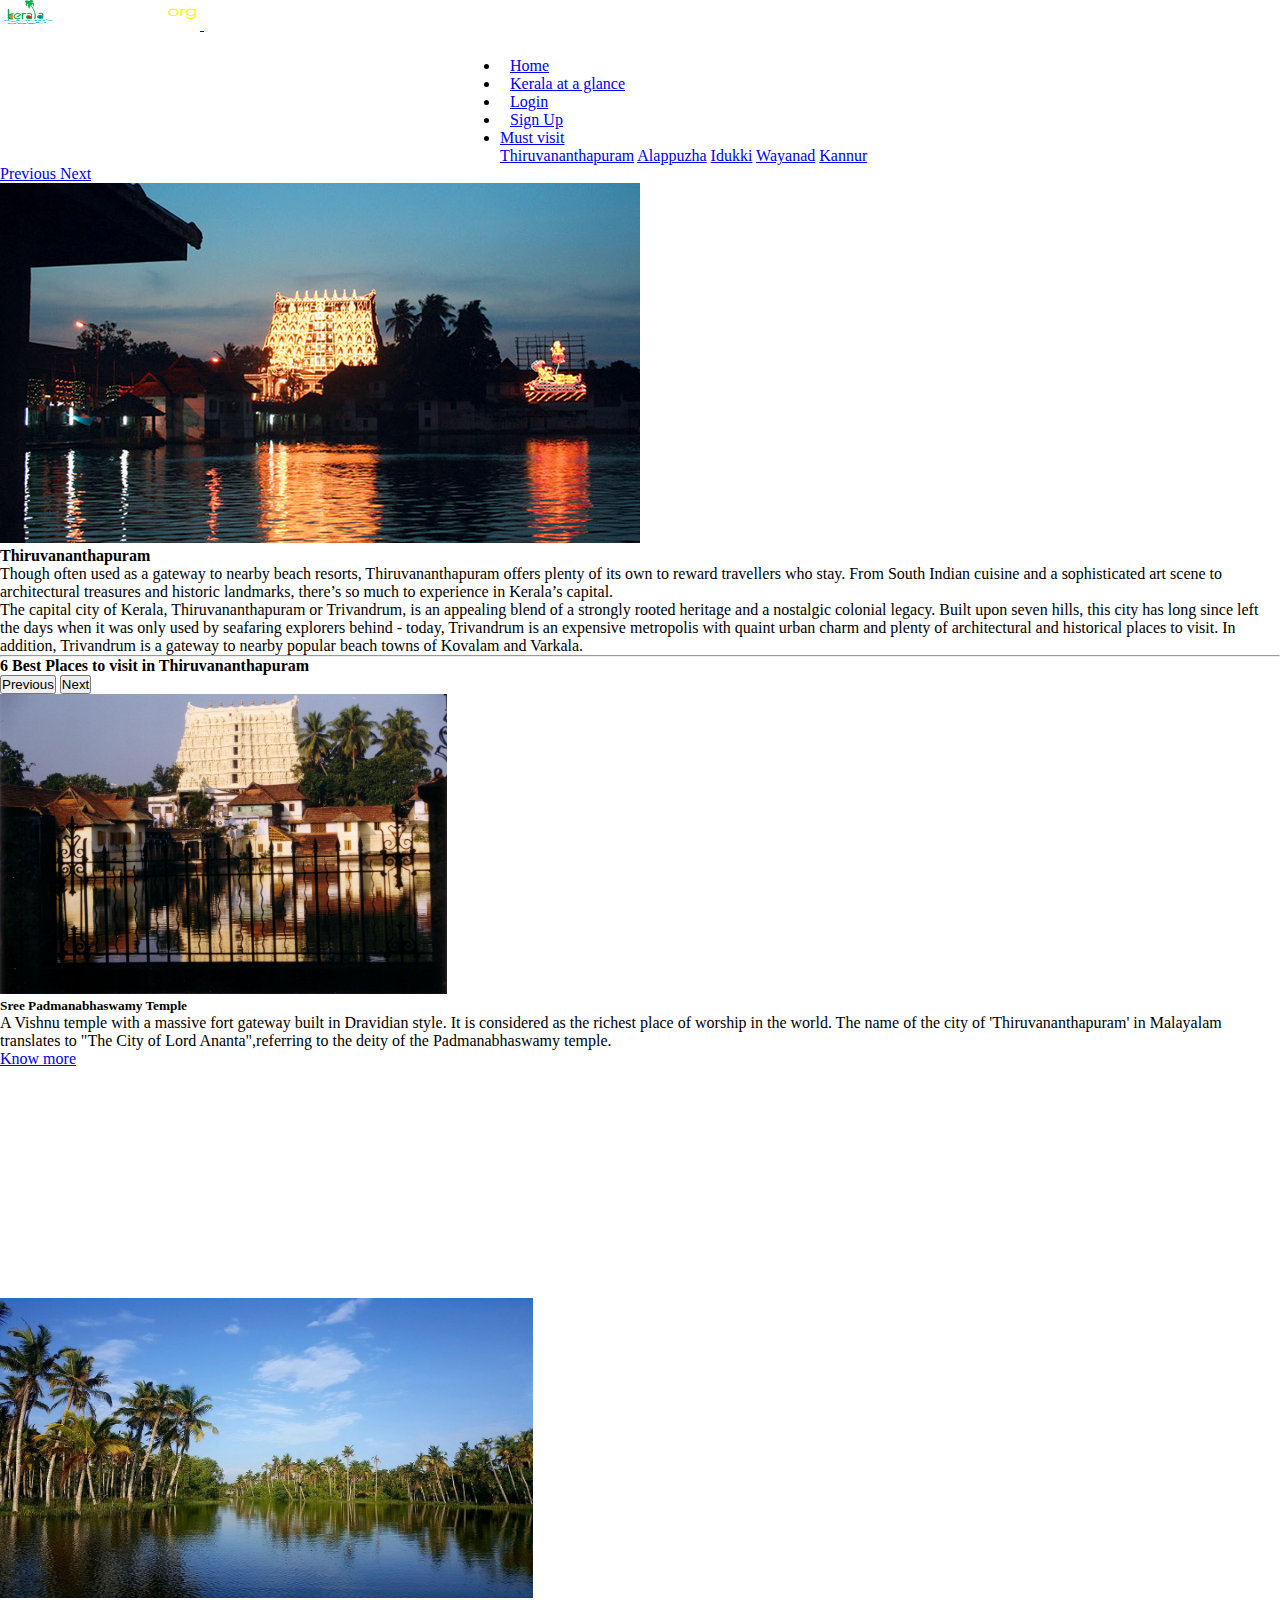
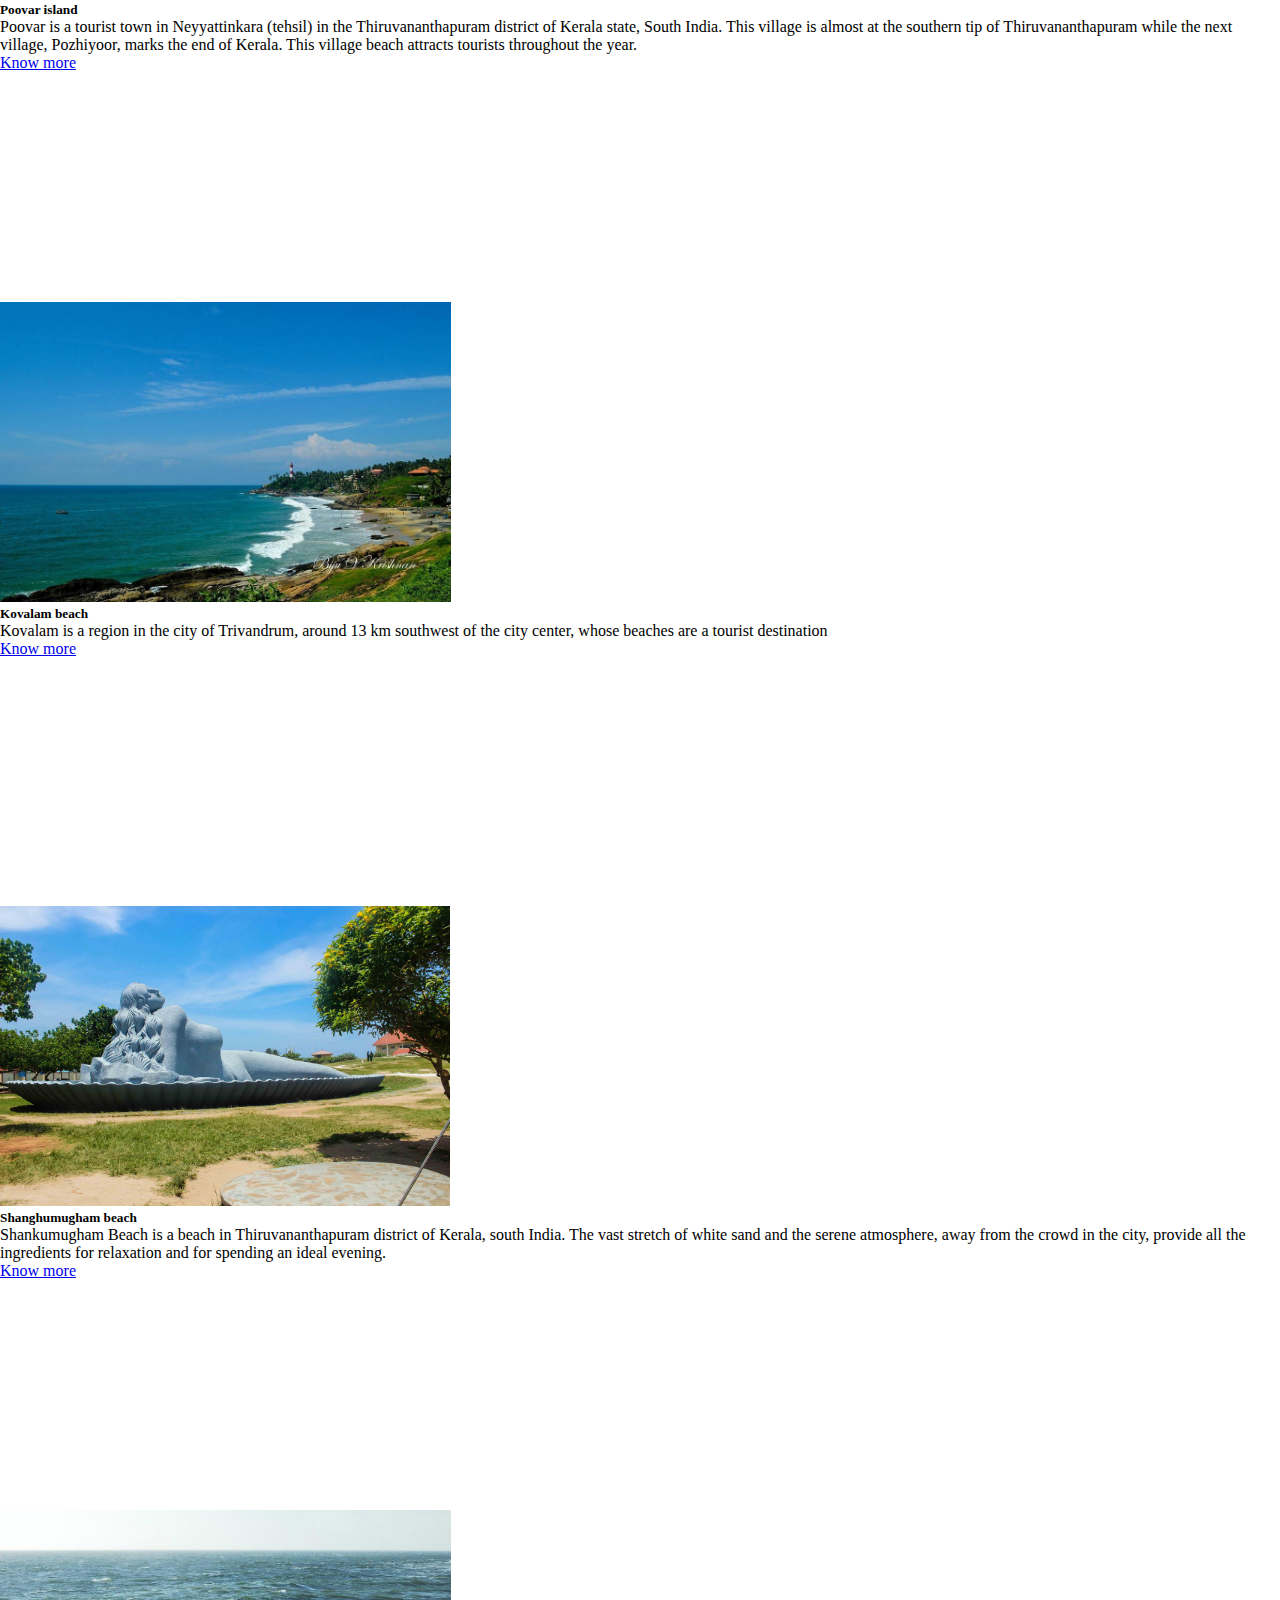
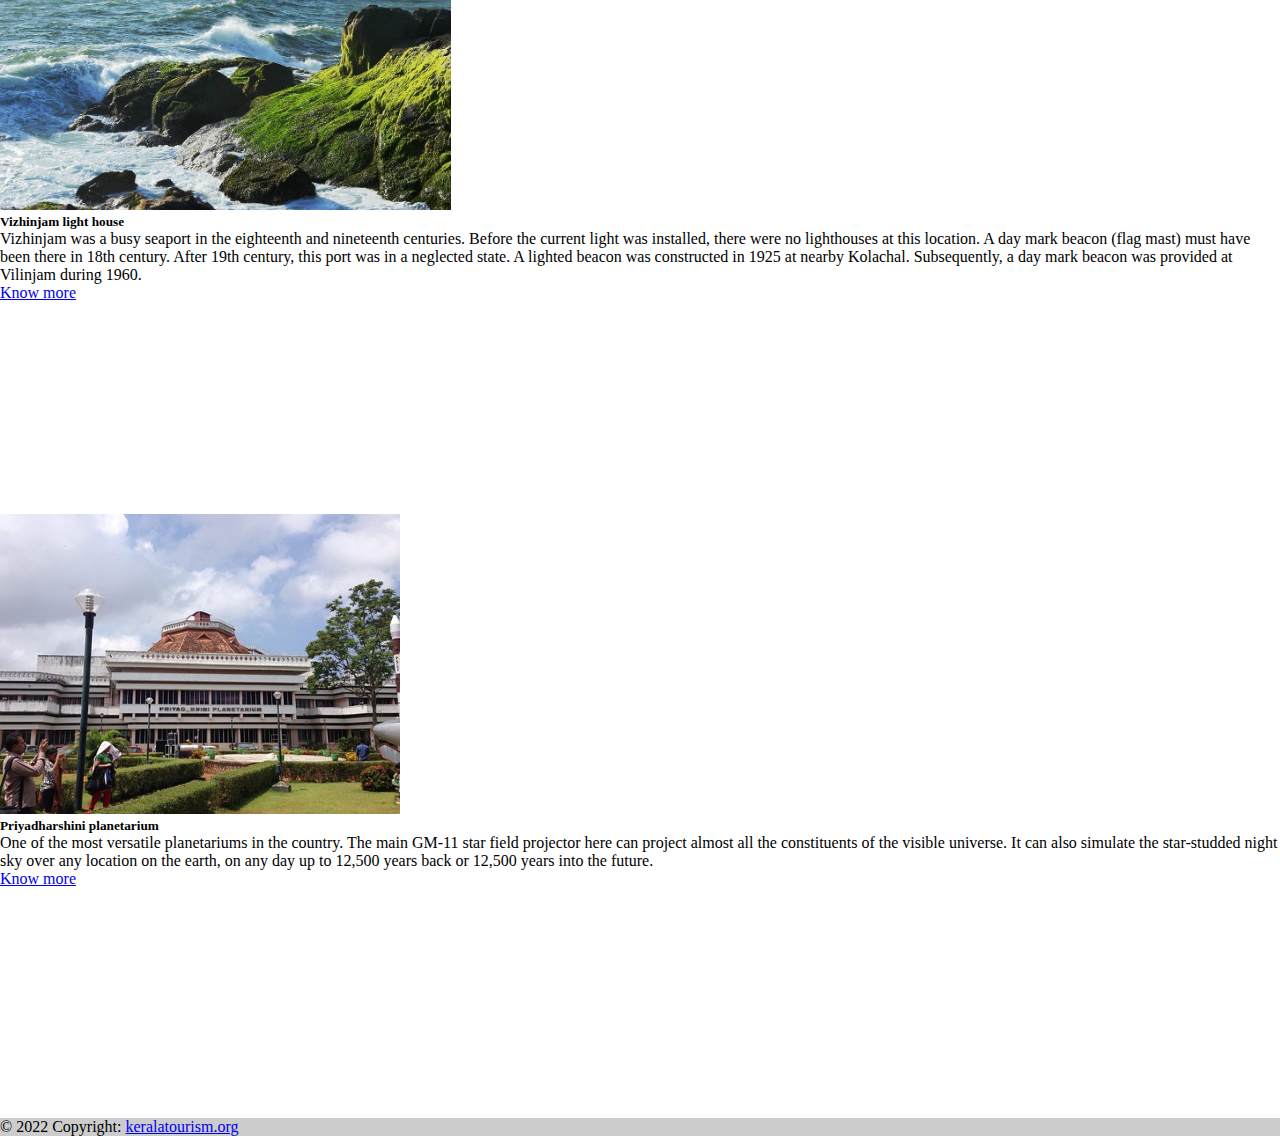
<file: trivandrum.html>
<!DOCTYPE html>
<html lang="en">
<head>
    <meta charset="UTF-8">
    <meta http-equiv="X-UA-Compatible" content="IE=edge">
    <meta name="viewport" content="width=device-width, initial-scale=1.0">
    <title>Thiruvananthapuram</title>
    <!-- <link rel="stylesheet" href="bootstrap.min.css"> -->
    <script src="https://cdn.jsdelivr.net/npm/@popperjs/core@2.10.2/dist/umd/popper.min.js" integrity="sha384-7+zCNj/IqJ95wo16oMtfsKbZ9ccEh31eOz1HGyDuCQ6wgnyJNSYdrPa03rtR1zdB" crossorigin="anonymous"></script>
    <script src="https://cdn.jsdelivr.net/npm/bootstrap@5.1.3/dist/js/bootstrap.min.js" integrity="sha384-QJHtvGhmr9XOIpI6YVutG+2QOK9T+ZnN4kzFN1RtK3zEFEIsxhlmWl5/YESvpZ13" crossorigin="anonymous"></script>
    <link href="https://cdn.jsdelivr.net/npm/bootstrap@5.1.3/dist/css/bootstrap.min.css" rel="stylesheet" integrity="sha384-1BmE4kWBq78iYhFldvKuhfTAU6auU8tT94WrHftjDbrCEXSU1oBoqyl2QvZ6jIW3" crossorigin="anonymous">
    <script src="https://cdn.jsdelivr.net/npm/bootstrap@5.1.3/dist/js/bootstrap.bundle.min.js" integrity="sha384-ka7Sk0Gln4gmtz2MlQnikT1wXgYsOg+OMhuP+IlRH9sENBO0LRn5q+8nbTov4+1p" crossorigin="anonymous"></script>
    <link rel="stylesheet" href="CSS/style.css">
  </head>
<body>
    <script src="https://cdn.jsdelivr.net/npm/bootstrap@5.1.3/dist/js/bootstrap.bundle.min.js" integrity="sha384-ka7Sk0Gln4gmtz2MlQnikT1wXgYsOg+OMhuP+IlRH9sENBO0LRn5q+8nbTov4+1p" crossorigin="anonymous"></script>
   
    <div>
      <!-- Header starts here -->
      <nav class="navbar navbar-expand-lg navbar-white bg-dark">
          <a class="navbar-brand" href="#">
          <img src="images/logo.png" width="200" height="30" alt="">    
          </a>
          <button class="navbar-toggler" type="button" data-toggle="collapse" data-target="#navbarNav" aria-controls="navbarNav" aria-expanded="false" aria-label="Toggle navigation">
            <span class="navbar-toggler-icon"></span>
          </button>
          <div class="collapse navbar-collapse" id="navbarNav">
            <ul class="navbar-nav">
              <li class="nav-item active">
                <a class="nav-link" href="index.html">Home</a>
              </li>
              <li class="nav-item">
                <a class="nav-link" href="districts.html">Kerala at a glance</a>
              </li>
              <li class="nav-item">
                <a class="nav-link" href="login.html">Login</a>
              </li>
              <li class="nav-item">
                  <a class="nav-link" href="signup.html">Sign Up</a>
              </li>
              <div class="dropdown"> 
              <li class="nav-item dropdown">
                  <a class="nav-link dropdown-bs-toggle" href="#" id="navbarDropdownMenuLink"  role="button" data-bs-toggle="dropdown" aria-haspopup="true" aria-expanded="false"> 
                    Must visit
                  </a>
                  <div class="dropdown-menu" aria-labelledby="dropdownMenuButton">
                    <a class="dropdown-item" href="trivandrum.html">Thiruvananthapuram</a>
                    <a class="dropdown-item" href="alappuzha.html">Alappuzha</a>
                    <a class="dropdown-item" href="idukki.html">Idukki</a>
                    <a class="dropdown-item" href="wayanad.html">Wayanad</a>
                    <a class="dropdown-item" href="kannur.html">Kannur</a>
                  </div>
                </li>
              </div>  
            </ul>
          </div>
        </nav>
  </div>


        <!-- Controls -->
        <a class="carousel-control-prev" href="#introCarousel" role="button" data-bs-slide="prev">
          <span class="carousel-control-prev-icon" aria-hidden="true"></span>
          <span class="sr-only">Previous</span>
        </a>
        <a class="carousel-control-next" href="#introCarousel" role="button" data-bs-slide="next">
          <span class="carousel-control-next-icon" aria-hidden="true"></span>
          <span class="sr-only">Next</span>
        </a>
      </div>
      <!-- Carousel wrapper -->
    </header>
    <!--Main Navigation-->

    <!--Main layout-->
    <main class="mt-5">
      <div class="container">
        <!--Section: Content-->
        <section>
          <div class="row">
            <div class="col-md-6 gx-5 mb-4">
              <div class="bg-image hover-overlay ripple shadow-2-strong rounded-5" data-bs-ripple-color="light">
                <img src="images/trivm.jpg" class="img-fluid" />
                <a href="#!">
                  <div class="mask" style="background-color: rgba(251, 251, 251, 0.15);"></div>
                </a>
              </div>
            </div>

            <div class="col-md-6 gx-5 mb-4">
              <h4><strong>Thiruvananthapuram</strong></h4>
              <p class="text-muted">
                Though often used as a gateway to nearby beach resorts, Thiruvananthapuram offers plenty of its own to reward travellers who stay. From South Indian cuisine and a sophisticated art scene to architectural treasures and historic landmarks, there’s so much to experience in Kerala’s capital.
              </p>
              <p class="text-muted">
                The capital city of Kerala, Thiruvananthapuram or Trivandrum, is an appealing blend of a strongly rooted heritage and a nostalgic colonial legacy. Built upon seven hills, this city has long since left the days when it was only used by seafaring explorers behind - today, Trivandrum is an expensive metropolis with quaint urban charm and plenty of architectural and historical places to visit. In addition, Trivandrum is a gateway to nearby popular beach towns of Kovalam and Varkala.
              </p>
            </div>
          </div>
        </section>
        <!--Section: Content-->

        <hr class="my-5" />

        <!--Section: Content-->
        <section class="text-center">
          <h4 class="mb-5"><strong>6 Best Places to visit in Thiruvananthapuram</strong></h4>

          <div
id="carouselMultiItemExample"
class="carousel slide carousel-dark text-center"
data-mdb-ride="carousel"
>
<!-- Controls -->
<div class="d-flex justify-content-center mb-4">
  <button
    class="carousel-control-prev position-relative"
    type="button"
    data-bs-target="#carouselMultiItemExample"
    data-bs-slide="prev"
  >
    <span class="carousel-control-prev-icon" aria-hidden="true"></span>
    <span class="visually-hidden">Previous</span>
  </button>
  <button
    class="carousel-control-next position-relative"
    type="button"
    data-bs-target="#carouselMultiItemExample"
    data-bs-slide="next"
  >
    <span class="carousel-control-next-icon" aria-hidden="true"></span>
    <span class="visually-hidden">Next</span>
  </button>
</div>
<!-- Inner -->
<div class="carousel-inner py-4">
  <!-- Single item -->
  <div class="carousel-item active">
    <div class="container">
      <div class="row">
        <div class="col-lg-4">
          <div class="card">
            <img class="cardpic"
              src="images/tvm1.jpg"
              class="card-img-top"
            />
            <div class="card-body">
              <h5 class="card-title">Sree Padmanabhaswamy Temple</h5>
              <p class="card-text">
                A Vishnu temple with a massive fort gateway built in Dravidian style.  It is considered as the richest place of worship in the world. The name of the city of 'Thiruvananthapuram' in Malayalam translates to "The City of Lord Ananta",referring to the deity of the Padmanabhaswamy temple.
              </p>
              <a href="https://en.wikipedia.org/wiki/Padmanabhaswamy_Temple" target="_blank" class="btn btn-primary">Know more</a>
            </div>
          </div>
        </div>

        <div class="col-lg-4 d-none d-lg-block">
          <div class="card">
            <img class="cardpic"
              src="images/tvm2.jpg"
              class="card-img-top"
            />
            <div class="card-body">
              <h5 class="card-title">Poovar island</h5>
              <p class="card-text">
                Poovar is a tourist town in Neyyattinkara (tehsil) in the Thiruvananthapuram district of Kerala state, South India. This village is almost at the southern tip of Thiruvananthapuram while the next village, Pozhiyoor, marks the end of Kerala. This village beach attracts tourists throughout the year.
              </p>
              <a href="https://en.wikipedia.org/wiki/Poovar" target="_blank" class="btn btn-primary">Know more</a>
            </div>
          </div>
        </div>

        <div class="col-lg-4 d-none d-lg-block">
          <div class="card">
            <img class="cardpic"
              src="images/tvm3.jpg"
              class="card-img-top"
          />
            <div class="card-body">
              <h5 class="card-title">Kovalam beach</h5>
              <p class="card-text">
                Kovalam is a region in the city of Trivandrum, around 13 km southwest of the city center, whose beaches are a tourist destination
              </p>
              <a href="https://en.wikipedia.org/wiki/Kovalam" target="_blank" class="btn btn-primary">Know more</a>
            </div>
          </div>
        </div>
      </div>
    </div>
  </div>

  <!-- Single item -->
  <div class="carousel-item">
    <div class="container">
      <div class="row">
        <div class="col-lg-4 col-md-12">
          <div class="card">
            <img class="cardpic"
              src="images/tvm4.jpg"
              class="card-img-top"
            />
            <div class="card-body">
              <h5 class="card-title">Shanghumugham beach</h5>
              <p class="card-text">
                Shankumugham Beach is a beach in Thiruvananthapuram district of Kerala, south India. The vast stretch of white sand and the serene atmosphere, away from the crowd in the city, provide all the ingredients for relaxation and for spending an ideal evening. 
              </p>
              <a href="https://en.wikipedia.org/wiki/Shankumugham_Beach" target="_blank" class="btn btn-primary">Know more</a>
            </div>
          </div>
        </div>

        <div class="col-lg-4 d-none d-lg-block">
          <div class="card">
            <img class="cardpic"
              src="images/tvm5.jpg"
              class="card-img-top"
            />
            <div class="card-body">
              <h5 class="card-title">Vizhinjam light house</h5>
              <p class="card-text">
                Vizhinjam was a busy seaport in the eighteenth and nineteenth centuries. Before the current light was installed, there were no lighthouses at this location. A day mark beacon (flag mast) must have been there in 18th century. After 19th century, this port was in a neglected state. A lighted beacon was constructed in 1925 at nearby Kolachal. Subsequently, a day mark beacon was provided at Vilinjam during 1960.
              </p>
              <a href="https://en.wikipedia.org/wiki/Vizhinjam_Lighthouse" target="_blank" class="btn btn-primary">Know more</a>
            </div>
          </div>
        </div>

        <div class="col-lg-4 d-none d-lg-block">
          <div class="card">
            <img class="cardpic"
              src="images/tvm6.jpg"
              class="card-img-top"
            />
            <div class="card-body">
              <h5 class="card-title">Priyadharshini planetarium</h5>
              <p class="card-text">
                One of the most versatile planetariums in the country. The main GM-11 star field projector here can project almost all the constituents of the visible universe. It can also simulate the star-studded night sky over any location on the earth, on any day up to 12,500 years back or 12,500 years into the future.
              </p>
              <a href="https://www.keralatourism.org/destination/priyadarsini-planetarium/229" target="_blank" class="btn btn-primary">Know more</a>
            </div>
          </div>
        </div>
      </div>
    </div>
  </div>

</section>
  <footer class="bg-light text-center text-lg-start">
 <!-- Copyright -->
    <div class="text-center p-3" style="background-color: rgba(0, 0, 0, 0.2);">
      © 2022 Copyright:
      <a class="text-dark" href="#">keralatourism.org</a>
    </div>
 <!-- Copyright -->
  </footer>      
</body>
</html>
</file>
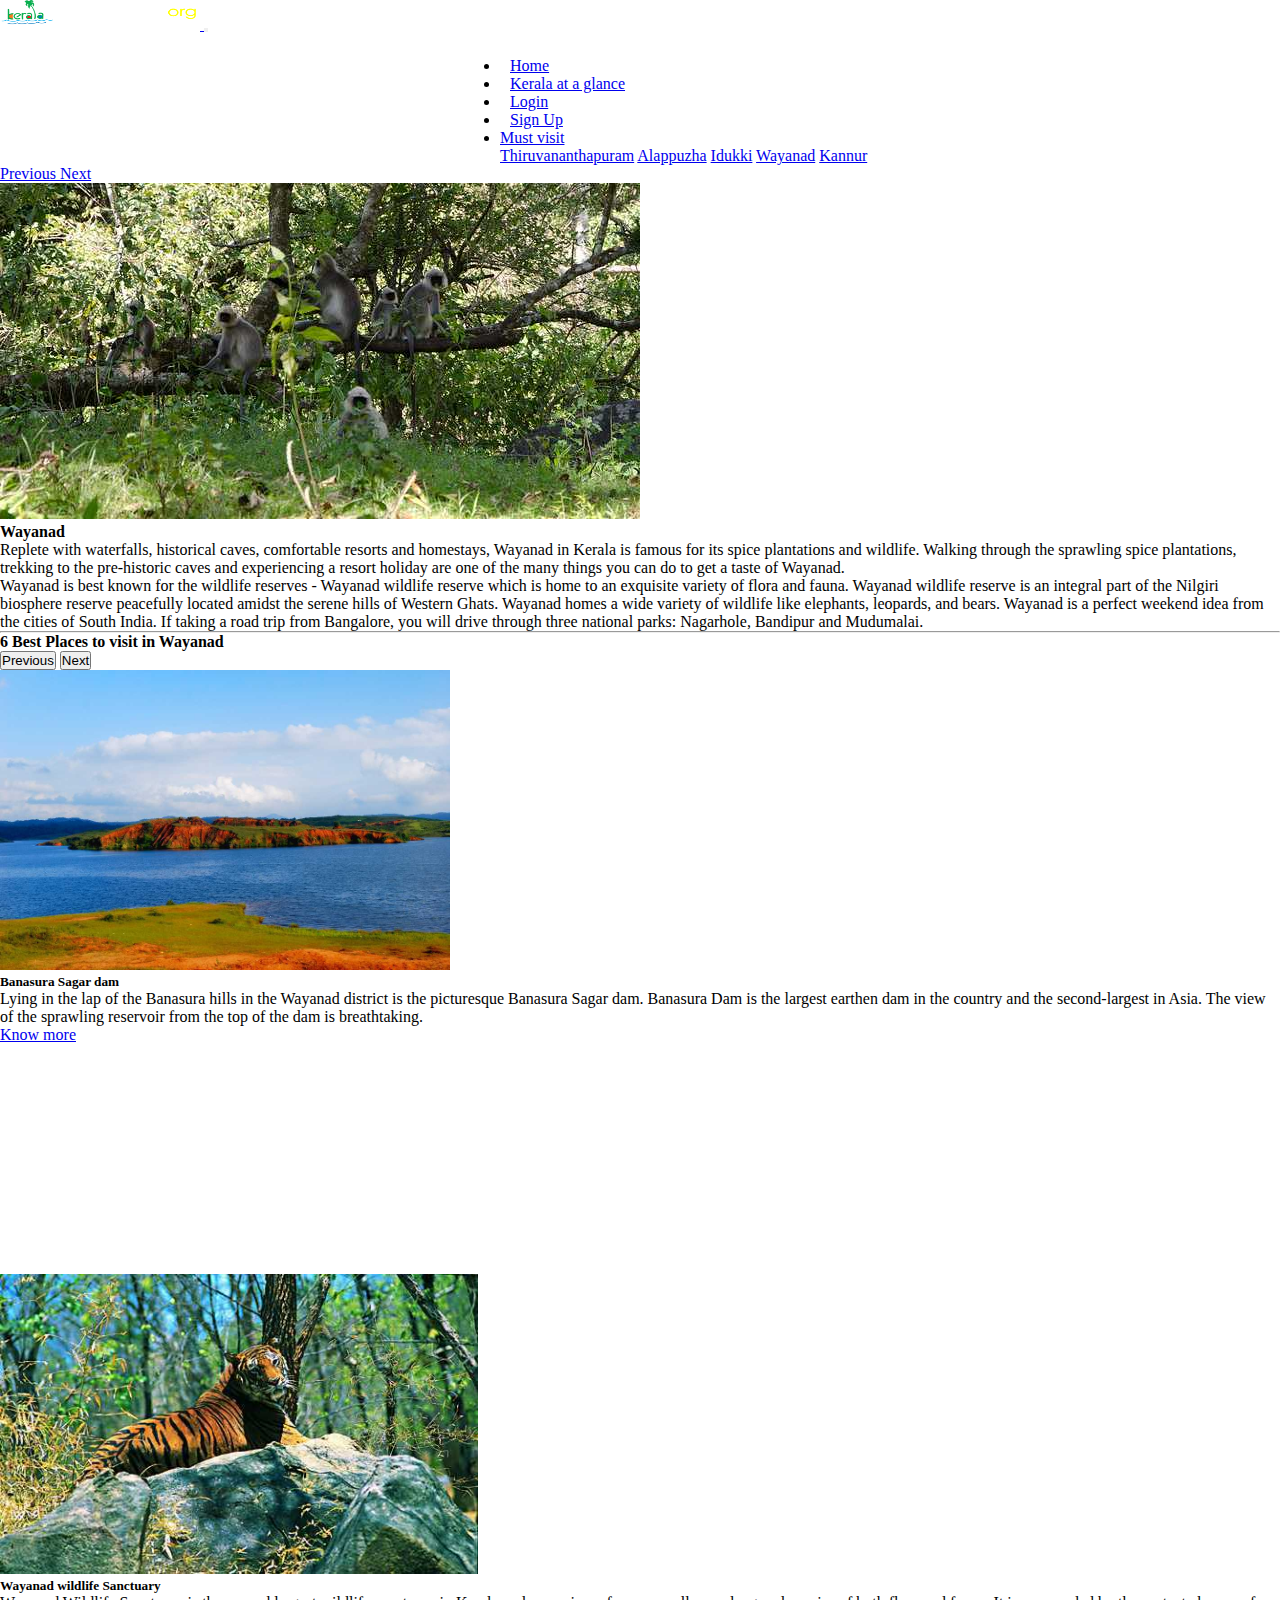
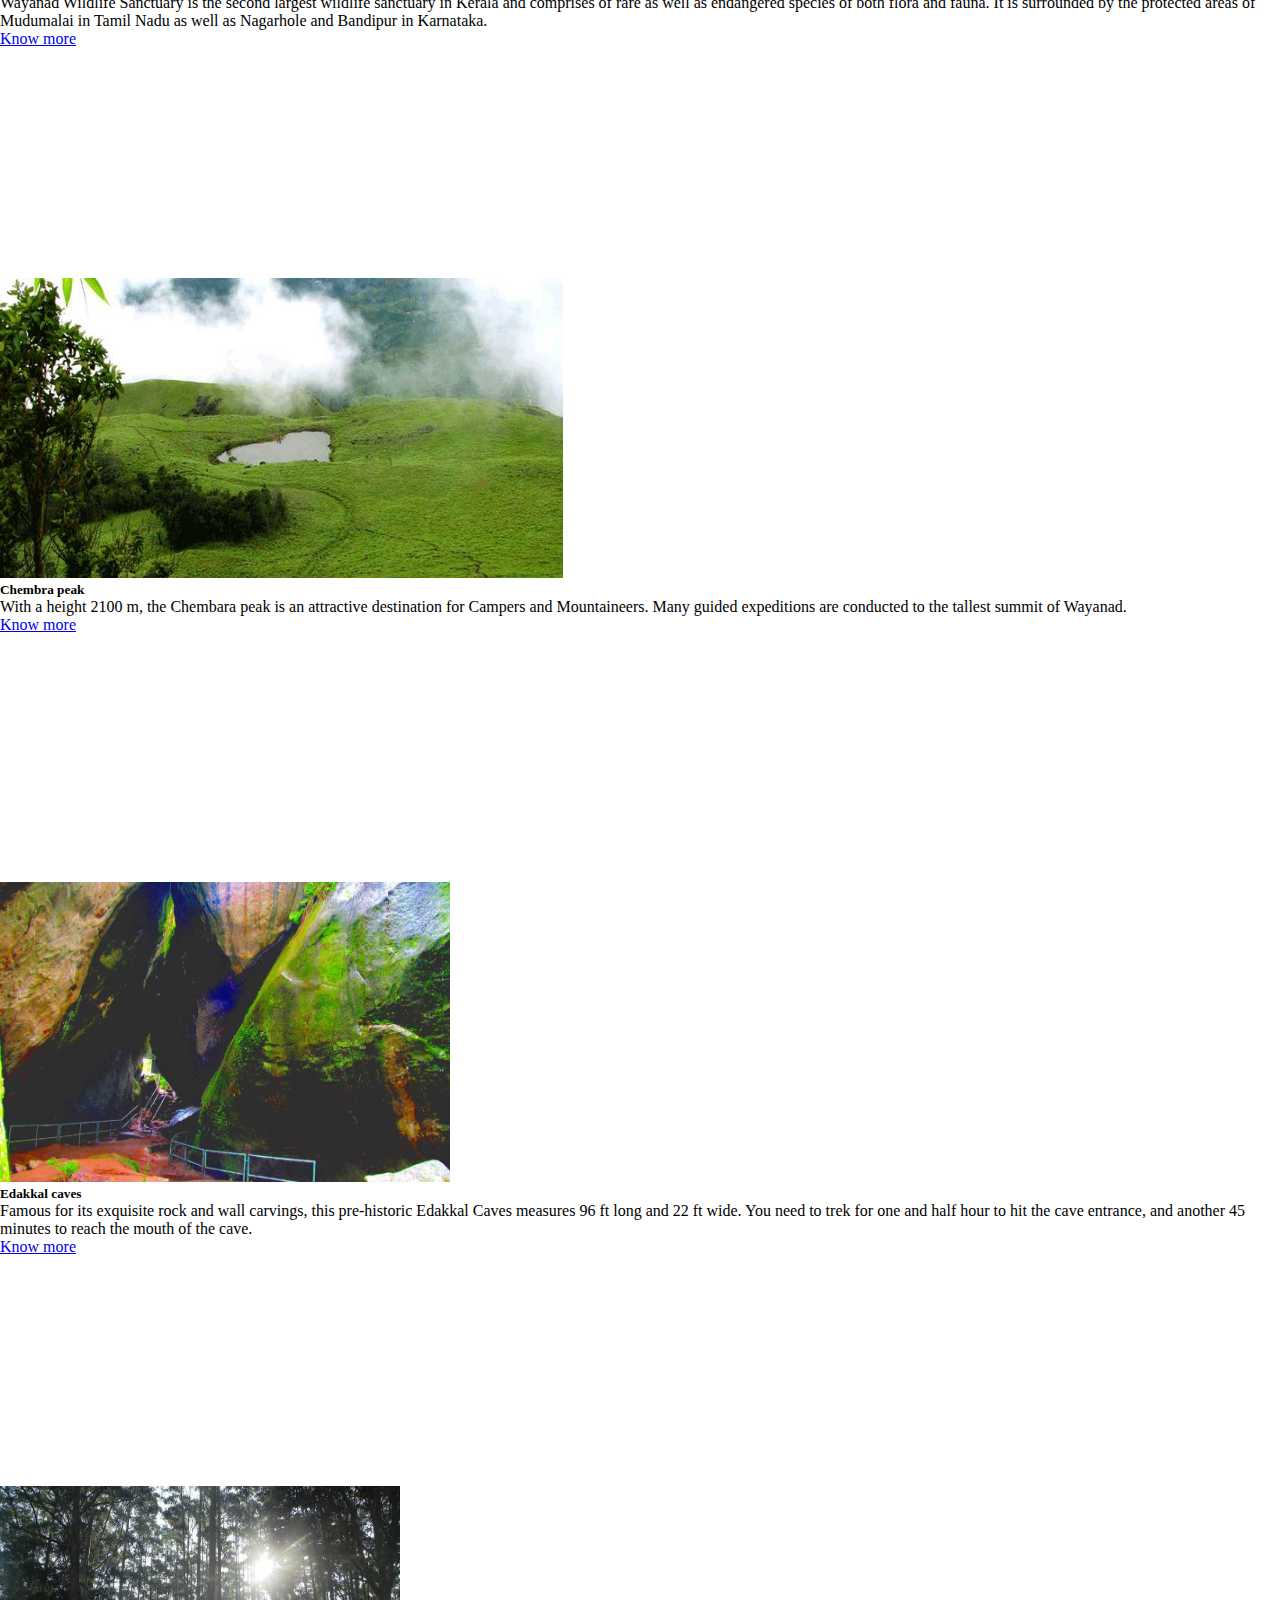
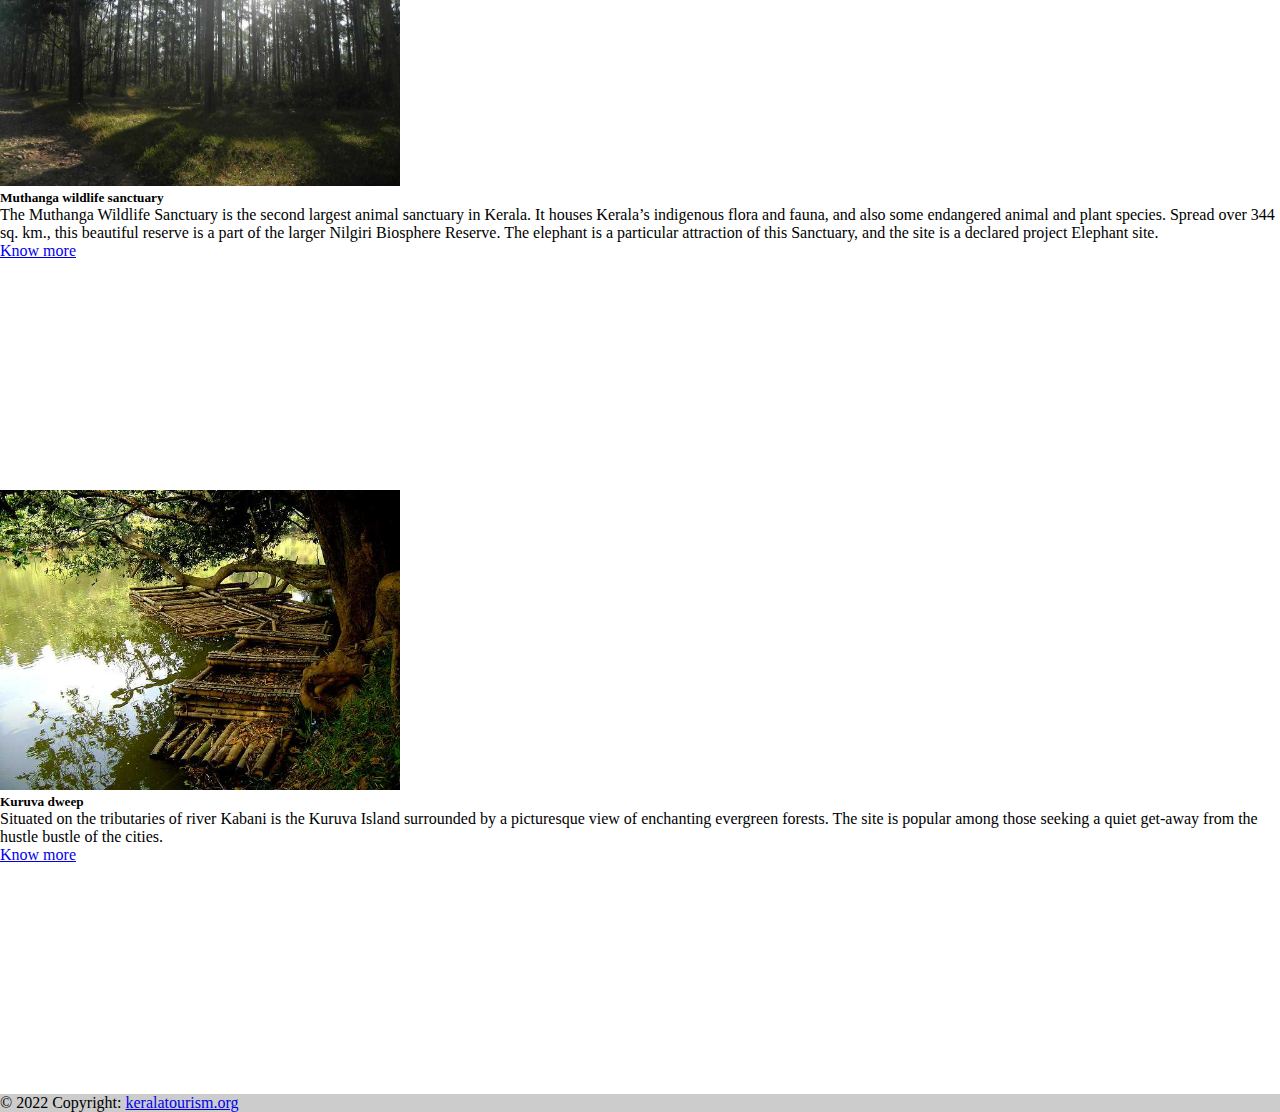
<file: wayanad.html>
<!DOCTYPE html>
<html lang="en">
<head>
    <meta charset="UTF-8">
    <meta http-equiv="X-UA-Compatible" content="IE=edge">
    <meta name="viewport" content="width=device-width, initial-scale=1.0">
    <title>Wayanad</title>
    <!-- <link rel="stylesheet" href="bootstrap.min.css"> -->
    <script src="https://cdn.jsdelivr.net/npm/@popperjs/core@2.10.2/dist/umd/popper.min.js" integrity="sha384-7+zCNj/IqJ95wo16oMtfsKbZ9ccEh31eOz1HGyDuCQ6wgnyJNSYdrPa03rtR1zdB" crossorigin="anonymous"></script>
    <script src="https://cdn.jsdelivr.net/npm/bootstrap@5.1.3/dist/js/bootstrap.min.js" integrity="sha384-QJHtvGhmr9XOIpI6YVutG+2QOK9T+ZnN4kzFN1RtK3zEFEIsxhlmWl5/YESvpZ13" crossorigin="anonymous"></script>
    <link href="https://cdn.jsdelivr.net/npm/bootstrap@5.1.3/dist/css/bootstrap.min.css" rel="stylesheet" integrity="sha384-1BmE4kWBq78iYhFldvKuhfTAU6auU8tT94WrHftjDbrCEXSU1oBoqyl2QvZ6jIW3" crossorigin="anonymous">
    <script src="https://cdn.jsdelivr.net/npm/bootstrap@5.1.3/dist/js/bootstrap.bundle.min.js" integrity="sha384-ka7Sk0Gln4gmtz2MlQnikT1wXgYsOg+OMhuP+IlRH9sENBO0LRn5q+8nbTov4+1p" crossorigin="anonymous"></script>
    <link rel="stylesheet" href="CSS/style.css">
  </head>
<body>
    <script src="https://cdn.jsdelivr.net/npm/bootstrap@5.1.3/dist/js/bootstrap.bundle.min.js" integrity="sha384-ka7Sk0Gln4gmtz2MlQnikT1wXgYsOg+OMhuP+IlRH9sENBO0LRn5q+8nbTov4+1p" crossorigin="anonymous"></script>
   
    <div>
      <!-- Header starts here -->
      <nav class="navbar navbar-expand-lg navbar-white bg-dark">
          <a class="navbar-brand" href="#">
          <img src="images/logo.png" width="200" height="30" alt="">    
          </a>
          <button class="navbar-toggler" type="button" data-toggle="collapse" data-target="#navbarNav" aria-controls="navbarNav" aria-expanded="false" aria-label="Toggle navigation">
            <span class="navbar-toggler-icon"></span>
          </button>
          <div class="collapse navbar-collapse" id="navbarNav">
            <ul class="navbar-nav">
              <li class="nav-item active">
                <a class="nav-link" href="index.html">Home</a>
              </li>
              <li class="nav-item">
                <a class="nav-link" href="districts.html">Kerala at a glance</a>
              </li>
              <li class="nav-item">
                <a class="nav-link" href="login.html">Login</a>
              </li>
              <li class="nav-item">
                  <a class="nav-link" href="signup.html">Sign Up</a>
              </li>
              <div class="dropdown"> 
              <li class="nav-item dropdown">
                  <a class="nav-link dropdown-bs-toggle" href="#" id="navbarDropdownMenuLink"  role="button" data-bs-toggle="dropdown" aria-haspopup="true" aria-expanded="false"> 
                    Must visit
                  </a>
                  <div class="dropdown-menu" aria-labelledby="dropdownMenuButton">
                    <a class="dropdown-item" href="trivandrum.html">Thiruvananthapuram</a>
                    <a class="dropdown-item" href="alappuzha.html">Alappuzha</a>
                    <a class="dropdown-item" href="idukki.html">Idukki</a>
                    <a class="dropdown-item" href="wayanad.html">Wayanad</a>
                    <a class="dropdown-item" href="kannur.html">Kannur</a>
                  </div>
                </li>
              </div>  
            </ul>
          </div>
        </nav>
  </div>


        <!-- Controls -->
        <a class="carousel-control-prev" href="#introCarousel" role="button" data-bs-slide="prev">
          <span class="carousel-control-prev-icon" aria-hidden="true"></span>
          <span class="sr-only">Previous</span>
        </a>
        <a class="carousel-control-next" href="#introCarousel" role="button" data-bs-slide="next">
          <span class="carousel-control-next-icon" aria-hidden="true"></span>
          <span class="sr-only">Next</span>
        </a>
      </div>
      <!-- Carousel wrapper -->
    </header>
    <!--Main Navigation-->

    <!--Main layout-->
    <main class="mt-5">
      <div class="container">
        <!--Section: Content-->
        <section>
          <div class="row">
            <div class="col-md-6 gx-5 mb-4">
              <div class="bg-image hover-overlay ripple shadow-2-strong rounded-5" data-bs-ripple-color="light">
                <img src="images/wndm.jpg" class="img-fluid" />
                <a href="#!">
                  <div class="mask" style="background-color: rgba(251, 251, 251, 0.15);"></div>
                </a>
              </div>
            </div>

            <div class="col-md-6 gx-5 mb-4">
              <h4><strong>Wayanad</strong></h4>
              <p class="text-muted">
                Replete with waterfalls, historical caves, comfortable resorts and homestays, Wayanad in Kerala is famous for its spice plantations and wildlife. Walking through the sprawling spice plantations, trekking to the pre-historic caves and experiencing a resort holiday are one of the many things you can do to get a taste of Wayanad.
              </p>
              <p class="text-muted">
                Wayanad is best known for the wildlife reserves - Wayanad wildlife reserve which is home to an exquisite variety of flora and fauna. Wayanad wildlife reserve is an integral part of the Nilgiri biosphere reserve peacefully located amidst the serene hills of Western Ghats. Wayanad homes a wide variety of wildlife like elephants, leopards, and bears. Wayanad is a perfect weekend idea from the cities of South India. If taking a road trip from Bangalore, you will drive through three national parks: Nagarhole, Bandipur and Mudumalai.
              </p>
            </div>
          </div>
        </section>
        <!--Section: Content-->

        <hr class="my-5" />

        <!--Section: Content-->
        <section class="text-center">
          <h4 class="mb-5"><strong>6 Best Places to visit in Wayanad</strong></h4>

          <div
id="carouselMultiItemExample"
class="carousel slide carousel-dark text-center"
data-mdb-ride="carousel"
>
<!-- Controls -->
<div class="d-flex justify-content-center mb-4">
  <button
    class="carousel-control-prev position-relative"
    type="button"
    data-bs-target="#carouselMultiItemExample"
    data-bs-slide="prev"
  >
    <span class="carousel-control-prev-icon" aria-hidden="true"></span>
    <span class="visually-hidden">Previous</span>
  </button>
  <button
    class="carousel-control-next position-relative"
    type="button"
    data-bs-target="#carouselMultiItemExample"
    data-bs-slide="next"
  >
    <span class="carousel-control-next-icon" aria-hidden="true"></span>
    <span class="visually-hidden">Next</span>
  </button>
</div>
<!-- Inner -->
<div class="carousel-inner py-4">
  <!-- Single item -->
  <div class="carousel-item active">
    <div class="container">
      <div class="row">
        <div class="col-lg-4">
          <div class="card">
            <img class="cardpic"
              src="images/wnd1.png"
              class="card-img-top"
            />
            <div class="card-body">
              <h5 class="card-title">Banasura Sagar dam</h5>
              <p class="card-text">
                Lying in the lap of the Banasura hills in the Wayanad district is the picturesque Banasura Sagar dam. Banasura Dam is the largest earthen dam in the country and the second-largest in Asia. The view of the sprawling reservoir from the top of the dam is breathtaking. 
              </p>
              <a href="https://en.wikipedia.org/wiki/Banasura_Sagar_Dam" target="_blank" class="btn btn-primary">Know more</a>
            </div>
          </div>
        </div>

        <div class="col-lg-4 d-none d-lg-block">
          <div class="card">
            <img class="cardpic"
              src="images/wnd2.jpg"
              class="card-img-top"
            />
            <div class="card-body">
              <h5 class="card-title">Wayanad wildlife Sanctuary</h5>
              <p class="card-text">
                Wayanad Wildlife Sanctuary is the second largest wildlife sanctuary in Kerala and comprises of rare as well as endangered species of both flora and fauna. It is surrounded by the protected areas of Mudumalai in Tamil Nadu as well as Nagarhole and Bandipur in Karnataka.
              </p>
              <a href="https://en.wikipedia.org/wiki/Wayanad_Wildlife_Sanctuary" target="_blank" class="btn btn-primary">Know more</a>
            </div>
          </div>
        </div>

        <div class="col-lg-4 d-none d-lg-block">
          <div class="card">
            <img class="cardpic"
              src="images/wnd3.png"
              class="card-img-top"
          />
            <div class="card-body">
              <h5 class="card-title">Chembra peak</h5>
              <p class="card-text">
                With a height 2100 m, the Chembara peak is an attractive destination for Campers and Mountaineers. Many guided expeditions are conducted to the tallest summit of Wayanad.
              </p>
              <a href="https://www.keralatourism.org/destination/chembra-peak-wayanad/508" target="_blank" class="btn btn-primary">Know more</a>
            </div>
          </div>
        </div>
      </div>
    </div>
  </div>

  <!-- Single item -->
  <div class="carousel-item">
    <div class="container">
      <div class="row">
        <div class="col-lg-4 col-md-12">
          <div class="card">
            <img class="cardpic"
              src="images/wnd4.png"
              class="card-img-top"
            />
            <div class="card-body">
              <h5 class="card-title">Edakkal caves</h5>
              <p class="card-text">
                Famous for its exquisite rock and wall carvings, this pre-historic Edakkal Caves measures 96 ft long and 22 ft wide. You need to trek for one and half hour to hit the cave entrance, and another 45 minutes to reach the mouth of the cave. 
              </p>
              <a href="https://www.keralatourism.org/destination/chembra-peak-wayanad/508" target="_blank" class="btn btn-primary">Know more</a>
            </div>
          </div>
        </div>

        <div class="col-lg-4 d-none d-lg-block">
          <div class="card">
            <img class="cardpic"
              src="images/wnd5.jpg"
              class="card-img-top"
            />
            <div class="card-body">
              <h5 class="card-title">Muthanga wildlife sanctuary</h5>
              <p class="card-text">
                The Muthanga Wildlife Sanctuary is the second largest animal sanctuary in Kerala. It houses Kerala’s indigenous flora and fauna, and also some endangered animal and plant species. Spread over 344 sq. km., this beautiful reserve is a part of the larger Nilgiri Biosphere Reserve. The elephant is a particular attraction of this Sanctuary, and the site is a declared project Elephant site.
              </p>
              <a href="https://www.keralatourism.org/destination/muthanga-wildlife-sanctuary/12" target="_blank" class="btn btn-primary">Know more</a>
            </div>
          </div>
        </div>

        <div class="col-lg-4 d-none d-lg-block">
          <div class="card">
            <img class="cardpic"
              src="images/wnd6.jpg"
              class="card-img-top"
            />
            <div class="card-body">
              <h5 class="card-title">Kuruva dweep</h5>
              <p class="card-text">
                Situated on the tributaries of river Kabani is the Kuruva Island surrounded by a picturesque view of enchanting evergreen forests. The site is popular among those seeking a quiet get-away from the hustle bustle of the cities.
              </p>
              <a href="https://www.keralatourism.org/destination/kuruvadweep-mananthavady/365"target="_blank" class="btn btn-primary">Know more</a>
            </div>
          </div>
        </div>
      </div>
    </div>
  </div>

</section>
  <footer class="bg-light text-center text-lg-start">
 <!-- Copyright -->
    <div class="text-center p-3" style="background-color: rgba(0, 0, 0, 0.2);">
      © 2022 Copyright:
      <a class="text-dark" href="#">keralatourism.org</a>
    </div>
 <!-- Copyright -->
  </footer>      
</body>
</html>
</file>
<file: CSS/style.css>
*{
    padding: 0px;
    margin: 0px;
}
/* .navbar{ 
    margin-left: 30px;
    margin-right: 30px;
    margin-top: 10px;
} */
#navbarNav {
    padding-left:500px;
    padding-right:30px;
    padding-top: 1.8%;
  }
  .navbar-nav > li{ 
    padding-left:10px;
    padding-right:10px;
  }
.divider:after,
.divider:before {
content: "";
flex: 1;
height: 1px;
background: #eee;
}
.h-custom {
height: calc(100% - 73px);
}
@media (max-width: 450px) {
.h-custom {
height: 100%;
}
}
.cardpic{
  height:300px;
}
.card-body{
  height:300px;
}
/* .carousel-item { 
  height: 65vh;
  min-height: 350px;
  background: no-repeat center center scroll;
  -webkit-background-size: cover;
  -moz-background-size: cover;
  -o-background-size: cover;
  background-size: cover;
}*/
.text-header{
  margin-top: 25px;
  text-align: center;
}


.card-registration .select-input.form-control[readonly]:not([disabled]) {
  font-size: 1rem;
  line-height: 2.15;
  padding-left: .75em;
  padding-right: .75em;
}
.card-registration .select-arrow {
  top: 13px;
}
</file>
